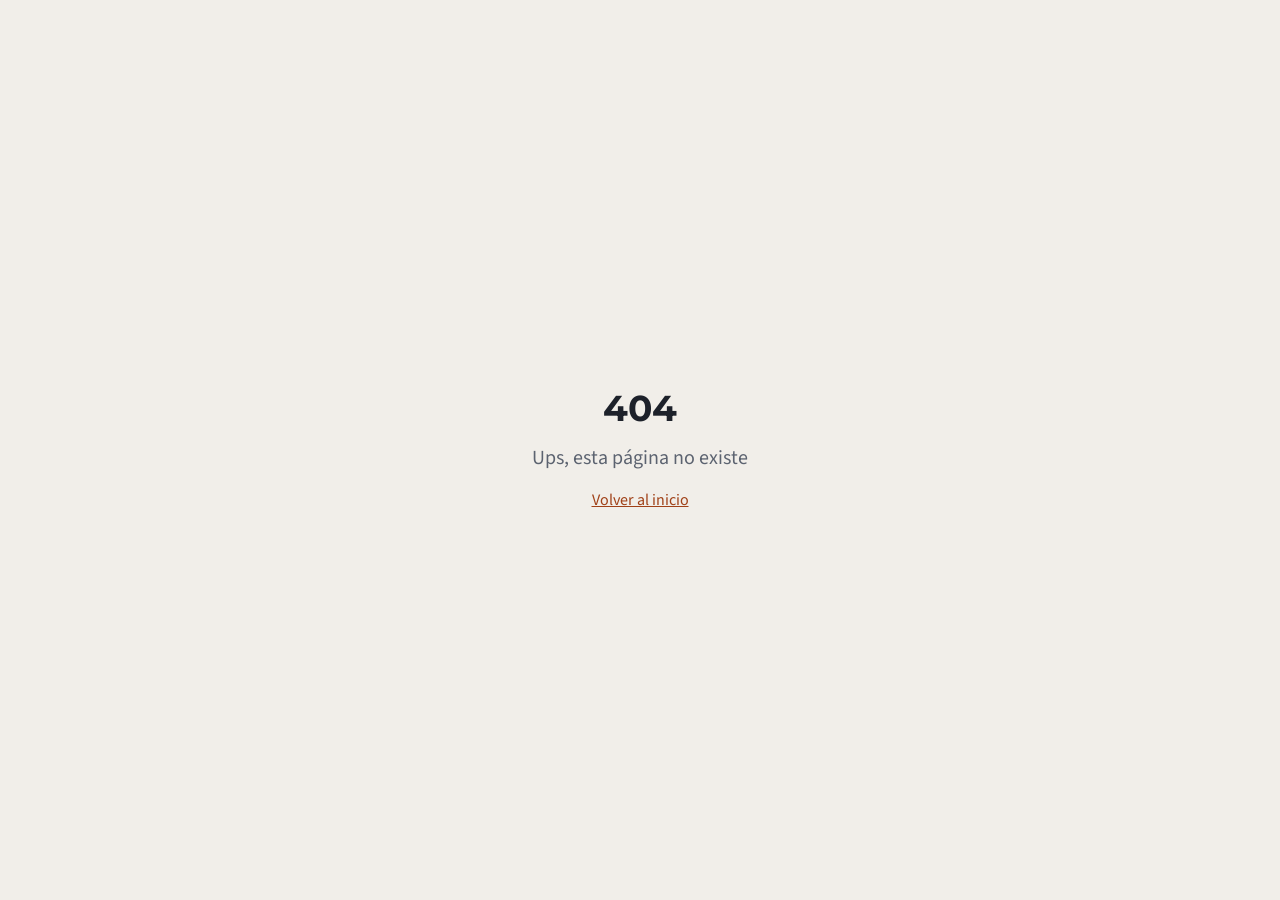
<file: index.html>
<!doctype html>
<html lang="es">
  <head>
    <meta charset="UTF-8" />
    <meta name="viewport" content="width=device-width, initial-scale=1.0" />
    <link rel="preconnect" href="https://fonts.googleapis.com" />
    <link rel="preconnect" href="https://fonts.gstatic.com" crossorigin />
    <link href="https://fonts.googleapis.com/css2?family=Montserrat:wght@500;600;700;800&family=Source+Sans+3:wght@400;500;600;700&display=swap" rel="stylesheet" />
    <title>Impulso Gym - Entrenamiento y Fitness en Madrid</title>
    <meta name="description" content="Transforma tu cuerpo en Impulso Gym. Entrenadores expertos, clases guiadas y planes flexibles para avanzar con fuerza y constancia." />
    <meta name="author" content="Impulso Gym" />
    <link rel="canonical" href="https://elevatetraining-site.vercel.app/" />

    <meta property="og:title" content="Impulso Gym - Entrenamiento y Fitness en Madrid" />
    <meta property="og:description" content="Transforma tu cuerpo en Impulso Gym. Entrenadores expertos, clases guiadas y planes flexibles para avanzar con fuerza y constancia." />
    <meta property="og:type" content="website" />
    <meta property="og:url" content="https://elevatetraining-site.vercel.app/" />
    <meta property="og:image" content="https://images.unsplash.com/photo-1534438327276-14e5300c3a48?w=1200&q=80" />

    <meta name="twitter:card" content="summary_large_image" />
    <meta name="twitter:title" content="Impulso Gym - Entrenamiento y Fitness en Madrid" />
    <meta name="twitter:description" content="Transforma tu cuerpo en Impulso Gym. Entrenadores expertos, clases guiadas y planes flexibles para avanzar con fuerza y constancia." />
    <meta name="twitter:image" content="https://images.unsplash.com/photo-1534438327276-14e5300c3a48?w=1200&q=80" />

    <script type="application/ld+json">
    {
      "@context": "https://schema.org",
      "@type": "LocalBusiness",
      "name": "Impulso Gym",
      "url": "https://elevatetraining-site.vercel.app/",
      "description": "Transforma tu cuerpo en Impulso Gym. Entrenadores expertos, clases guiadas y planes flexibles para avanzar con fuerza y constancia.",
      "image": "https://images.unsplash.com/photo-1534438327276-14e5300c3a48?w=1200&q=80",
      "address": {
        "@type": "PostalAddress",
        "streetAddress": "Calle Fitness, 45",
        "addressLocality": "Madrid",
        "addressRegion": "Madrid",
        "postalCode": "28001"
      },
      "telephone": "+34 91 123 4567",
      "openingHoursSpecification": [
        { "@type": "OpeningHoursSpecification", "dayOfWeek": ["Monday", "Tuesday", "Wednesday", "Thursday", "Friday"], "opens": "06:00", "closes": "22:00" },
        { "@type": "OpeningHoursSpecification", "dayOfWeek": ["Saturday", "Sunday"], "opens": "08:00", "closes": "20:00" }
      ]
    }
    </script>
    <script type="module" crossorigin src="/assets/index-DW9vQoBp.js?v=3"></script>
    <script defer src="/assets/ui-translations.js"></script>
    <script defer src="/assets/trainer-images.js"></script>
    <script defer src="/assets/premium-team.js"></script>
    <script defer src="/assets/premium-classes.js"></script>
    <script defer src="/assets/premium-faq.js"></script>
    <script defer src="/assets/premium-copy.js"></script>
    <script defer src="/assets/site-links.js"></script>
    <script defer src="/assets/section-animations.js"></script>
    <link rel="stylesheet" crossorigin href="/assets/index-B0RPhfny.css">
    <link rel="stylesheet" href="/assets/overrides.css">
    <link rel="stylesheet" href="/assets/premium-theme.css?v=2">
  </head>

  <body>
    <div id="root"></div>
  </body>
</html>
</file>
<file: assets/index-B0RPhfny.css>
@import"https://fonts.googleapis.com/css2?family=Bebas+Neue&family=DM+Sans:ital,opsz,wght@0,9..40,400;0,9..40,500;0,9..40,600;0,9..40,700&family=Inter:wght@300;400;500;600;700&display=swap";*,:before,:after{--tw-border-spacing-x: 0;--tw-border-spacing-y: 0;--tw-translate-x: 0;--tw-translate-y: 0;--tw-rotate: 0;--tw-skew-x: 0;--tw-skew-y: 0;--tw-scale-x: 1;--tw-scale-y: 1;--tw-pan-x: ;--tw-pan-y: ;--tw-pinch-zoom: ;--tw-scroll-snap-strictness: proximity;--tw-gradient-from-position: ;--tw-gradient-via-position: ;--tw-gradient-to-position: ;--tw-ordinal: ;--tw-slashed-zero: ;--tw-numeric-figure: ;--tw-numeric-spacing: ;--tw-numeric-fraction: ;--tw-ring-inset: ;--tw-ring-offset-width: 0px;--tw-ring-offset-color: #fff;--tw-ring-color: rgb(59 130 246 / .5);--tw-ring-offset-shadow: 0 0 #0000;--tw-ring-shadow: 0 0 #0000;--tw-shadow: 0 0 #0000;--tw-shadow-colored: 0 0 #0000;--tw-blur: ;--tw-brightness: ;--tw-contrast: ;--tw-grayscale: ;--tw-hue-rotate: ;--tw-invert: ;--tw-saturate: ;--tw-sepia: ;--tw-drop-shadow: ;--tw-backdrop-blur: ;--tw-backdrop-brightness: ;--tw-backdrop-contrast: ;--tw-backdrop-grayscale: ;--tw-backdrop-hue-rotate: ;--tw-backdrop-invert: ;--tw-backdrop-opacity: ;--tw-backdrop-saturate: ;--tw-backdrop-sepia: ;--tw-contain-size: ;--tw-contain-layout: ;--tw-contain-paint: ;--tw-contain-style: }::backdrop{--tw-border-spacing-x: 0;--tw-border-spacing-y: 0;--tw-translate-x: 0;--tw-translate-y: 0;--tw-rotate: 0;--tw-skew-x: 0;--tw-skew-y: 0;--tw-scale-x: 1;--tw-scale-y: 1;--tw-pan-x: ;--tw-pan-y: ;--tw-pinch-zoom: ;--tw-scroll-snap-strictness: proximity;--tw-gradient-from-position: ;--tw-gradient-via-position: ;--tw-gradient-to-position: ;--tw-ordinal: ;--tw-slashed-zero: ;--tw-numeric-figure: ;--tw-numeric-spacing: ;--tw-numeric-fraction: ;--tw-ring-inset: ;--tw-ring-offset-width: 0px;--tw-ring-offset-color: #fff;--tw-ring-color: rgb(59 130 246 / .5);--tw-ring-offset-shadow: 0 0 #0000;--tw-ring-shadow: 0 0 #0000;--tw-shadow: 0 0 #0000;--tw-shadow-colored: 0 0 #0000;--tw-blur: ;--tw-brightness: ;--tw-contrast: ;--tw-grayscale: ;--tw-hue-rotate: ;--tw-invert: ;--tw-saturate: ;--tw-sepia: ;--tw-drop-shadow: ;--tw-backdrop-blur: ;--tw-backdrop-brightness: ;--tw-backdrop-contrast: ;--tw-backdrop-grayscale: ;--tw-backdrop-hue-rotate: ;--tw-backdrop-invert: ;--tw-backdrop-opacity: ;--tw-backdrop-saturate: ;--tw-backdrop-sepia: ;--tw-contain-size: ;--tw-contain-layout: ;--tw-contain-paint: ;--tw-contain-style: }*,:before,:after{box-sizing:border-box;border-width:0;border-style:solid;border-color:#e5e7eb}:before,:after{--tw-content: ""}html,:host{line-height:1.5;-webkit-text-size-adjust:100%;-moz-tab-size:4;-o-tab-size:4;tab-size:4;font-family:Inter,sans-serif;font-feature-settings:normal;font-variation-settings:normal;-webkit-tap-highlight-color:transparent}body{margin:0;line-height:inherit}hr{height:0;color:inherit;border-top-width:1px}abbr:where([title]){-webkit-text-decoration:underline dotted;text-decoration:underline dotted}h1,h2,h3,h4,h5,h6{font-size:inherit;font-weight:inherit}a{color:inherit;text-decoration:inherit}b,strong{font-weight:bolder}code,kbd,samp,pre{font-family:ui-monospace,SFMono-Regular,Menlo,Monaco,Consolas,Liberation Mono,Courier New,monospace;font-feature-settings:normal;font-variation-settings:normal;font-size:1em}small{font-size:80%}sub,sup{font-size:75%;line-height:0;position:relative;vertical-align:baseline}sub{bottom:-.25em}sup{top:-.5em}table{text-indent:0;border-color:inherit;border-collapse:collapse}button,input,optgroup,select,textarea{font-family:inherit;font-feature-settings:inherit;font-variation-settings:inherit;font-size:100%;font-weight:inherit;line-height:inherit;letter-spacing:inherit;color:inherit;margin:0;padding:0}button,select{text-transform:none}button,input:where([type=button]),input:where([type=reset]),input:where([type=submit]){-webkit-appearance:button;background-color:transparent;background-image:none}:-moz-focusring{outline:auto}:-moz-ui-invalid{box-shadow:none}progress{vertical-align:baseline}::-webkit-inner-spin-button,::-webkit-outer-spin-button{height:auto}[type=search]{-webkit-appearance:textfield;outline-offset:-2px}::-webkit-search-decoration{-webkit-appearance:none}::-webkit-file-upload-button{-webkit-appearance:button;font:inherit}summary{display:list-item}blockquote,dl,dd,h1,h2,h3,h4,h5,h6,hr,figure,p,pre{margin:0}fieldset{margin:0;padding:0}legend{padding:0}ol,ul,menu{list-style:none;margin:0;padding:0}dialog{padding:0}textarea{resize:vertical}input::-moz-placeholder,textarea::-moz-placeholder{opacity:1;color:#9ca3af}input::placeholder,textarea::placeholder{opacity:1;color:#9ca3af}button,[role=button]{cursor:pointer}:disabled{cursor:default}img,svg,video,canvas,audio,iframe,embed,object{display:block;vertical-align:middle}img,video{max-width:100%;height:auto}[hidden]:where(:not([hidden=until-found])){display:none}:root{--background: 0 0% 7%;--foreground: 0 0% 95%;--card: 0 0% 10%;--card-foreground: 0 0% 95%;--popover: 0 0% 10%;--popover-foreground: 0 0% 95%;--primary: 38 92% 50%;--primary-foreground: 0 0% 5%;--accent-secondary: 174 62% 47%;--accent-secondary-foreground: 0 0% 5%;--secondary: 0 0% 14%;--secondary-foreground: 0 0% 95%;--muted: 0 0% 16%;--muted-foreground: 0 0% 60%;--accent: 38 92% 50%;--accent-foreground: 0 0% 5%;--destructive: 0 84% 60%;--destructive-foreground: 0 0% 95%;--border: 0 0% 18%;--input: 0 0% 18%;--ring: 38 92% 50%;--radius: .75rem;--glow-primary: 0 0 40px -8px hsl(38 92% 50% / .4);--sidebar-background: 0 0% 8%;--sidebar-foreground: 0 0% 95%;--sidebar-primary: 38 92% 50%;--sidebar-primary-foreground: 0 0% 5%;--sidebar-accent: 0 0% 14%;--sidebar-accent-foreground: 0 0% 95%;--sidebar-border: 0 0% 18%;--sidebar-ring: 38 92% 50%}*{border-color:hsl(var(--border))}body{background-color:hsl(var(--background));color:hsl(var(--foreground));font-family:Inter,sans-serif}html{scroll-behavior:smooth}@media (prefers-reduced-motion: reduce){html{scroll-behavior:auto}*,*:before,*:after{animation-duration:.01ms!important;animation-iteration-count:1!important;transition-duration:.01ms!important}}a:focus-visible,button:focus-visible{outline:2px solid hsl(var(--ring));outline-offset:2px}.container{width:100%;margin-right:auto;margin-left:auto;padding-right:2rem;padding-left:2rem}@media (min-width: 1400px){.container{max-width:1400px}}.glass-card{border-radius:.75rem;border-width:1px;border-color:hsl(var(--border) / .5);background-color:hsl(var(--card) / .6);--tw-shadow: 0 10px 15px -3px rgb(0 0 0 / .1), 0 4px 6px -4px rgb(0 0 0 / .1);--tw-shadow-colored: 0 10px 15px -3px var(--tw-shadow-color), 0 4px 6px -4px var(--tw-shadow-color);box-shadow:var(--tw-ring-offset-shadow, 0 0 #0000),var(--tw-ring-shadow, 0 0 #0000),var(--tw-shadow);--tw-backdrop-blur: blur(12px);-webkit-backdrop-filter:var(--tw-backdrop-blur) var(--tw-backdrop-brightness) var(--tw-backdrop-contrast) var(--tw-backdrop-grayscale) var(--tw-backdrop-hue-rotate) var(--tw-backdrop-invert) var(--tw-backdrop-opacity) var(--tw-backdrop-saturate) var(--tw-backdrop-sepia);backdrop-filter:var(--tw-backdrop-blur) var(--tw-backdrop-brightness) var(--tw-backdrop-contrast) var(--tw-backdrop-grayscale) var(--tw-backdrop-hue-rotate) var(--tw-backdrop-invert) var(--tw-backdrop-opacity) var(--tw-backdrop-saturate) var(--tw-backdrop-sepia)}.hover-lift{transition-property:all;transition-timing-function:cubic-bezier(.4,0,.2,1);transition-duration:.3s;animation-duration:.3s}.hover-lift:hover{--tw-translate-y: -.5rem;transform:translate(var(--tw-translate-x),var(--tw-translate-y)) rotate(var(--tw-rotate)) skew(var(--tw-skew-x)) skewY(var(--tw-skew-y)) scaleX(var(--tw-scale-x)) scaleY(var(--tw-scale-y));--tw-shadow: 0 20px 25px -5px rgb(0 0 0 / .1), 0 8px 10px -6px rgb(0 0 0 / .1);--tw-shadow-colored: 0 20px 25px -5px var(--tw-shadow-color), 0 8px 10px -6px var(--tw-shadow-color);box-shadow:var(--tw-ring-offset-shadow, 0 0 #0000),var(--tw-ring-shadow, 0 0 #0000),var(--tw-shadow);--tw-shadow-color: hsl(var(--primary) / .1);--tw-shadow: var(--tw-shadow-colored)}.section-divider{height:3px;background:linear-gradient(90deg,transparent 0%,hsl(var(--primary) / .4) 20%,hsl(var(--accent-secondary) / .5) 50%,hsl(var(--primary) / .4) 80%,transparent 100%);opacity:.8}.btn-glow{box-shadow:var(--glow-primary)}.btn-glow:hover{box-shadow:0 0 50px -6px hsl(var(--primary) / .5)}.sr-only{position:absolute;width:1px;height:1px;padding:0;margin:-1px;overflow:hidden;clip:rect(0,0,0,0);white-space:nowrap;border-width:0}.pointer-events-none{pointer-events:none}.pointer-events-auto{pointer-events:auto}.visible{visibility:visible}.invisible{visibility:hidden}.fixed{position:fixed}.absolute{position:absolute}.relative{position:relative}.inset-0{top:0;right:0;bottom:0;left:0}.inset-x-0{left:0;right:0}.inset-y-0{top:0;bottom:0}.-bottom-12{bottom:-3rem}.-left-12{left:-3rem}.-right-12{right:-3rem}.-top-12{top:-3rem}.-top-3\.5{top:-.875rem}.bottom-0{bottom:0}.left-0{left:0}.left-1{left:.25rem}.left-1\/2{left:50%}.left-2{left:.5rem}.left-\[50\%\]{left:50%}.right-0{right:0}.right-1{right:.25rem}.right-2{right:.5rem}.right-3{right:.75rem}.right-4{right:1rem}.top-0{top:0}.top-1\.5{top:.375rem}.top-1\/2{top:50%}.top-2{top:.5rem}.top-3\.5{top:.875rem}.top-4{top:1rem}.top-\[1px\]{top:1px}.top-\[50\%\]{top:50%}.top-\[60\%\]{top:60%}.top-full{top:100%}.z-10{z-index:10}.z-20{z-index:20}.z-50{z-index:50}.z-\[100\]{z-index:100}.z-\[1\]{z-index:1}.-mx-1{margin-left:-.25rem;margin-right:-.25rem}.mx-2{margin-left:.5rem;margin-right:.5rem}.mx-3\.5{margin-left:.875rem;margin-right:.875rem}.mx-auto{margin-left:auto;margin-right:auto}.my-0\.5{margin-top:.125rem;margin-bottom:.125rem}.my-1{margin-top:.25rem;margin-bottom:.25rem}.-ml-4{margin-left:-1rem}.-mt-4{margin-top:-1rem}.mb-1{margin-bottom:.25rem}.mb-10{margin-bottom:2.5rem}.mb-12{margin-bottom:3rem}.mb-16{margin-bottom:4rem}.mb-2{margin-bottom:.5rem}.mb-3{margin-bottom:.75rem}.mb-4{margin-bottom:1rem}.mb-5{margin-bottom:1.25rem}.mb-6{margin-bottom:1.5rem}.mb-8{margin-bottom:2rem}.ml-1{margin-left:.25rem}.ml-auto{margin-left:auto}.mr-2{margin-right:.5rem}.mt-0\.5{margin-top:.125rem}.mt-1{margin-top:.25rem}.mt-1\.5{margin-top:.375rem}.mt-12{margin-top:3rem}.mt-2{margin-top:.5rem}.mt-24{margin-top:6rem}.mt-4{margin-top:1rem}.mt-8{margin-top:2rem}.mt-auto{margin-top:auto}.block{display:block}.flex{display:flex}.inline-flex{display:inline-flex}.table{display:table}.grid{display:grid}.hidden{display:none}.aspect-\[16\/10\]{aspect-ratio:16/10}.aspect-\[3\/4\]{aspect-ratio:3/4}.aspect-square{aspect-ratio:1 / 1}.aspect-video{aspect-ratio:16 / 9}.size-4{width:1rem;height:1rem}.h-1\.5{height:.375rem}.h-10{height:2.5rem}.h-11{height:2.75rem}.h-12{height:3rem}.h-14{height:3.5rem}.h-16{height:4rem}.h-2{height:.5rem}.h-2\.5{height:.625rem}.h-3{height:.75rem}.h-3\.5{height:.875rem}.h-4{height:1rem}.h-5{height:1.25rem}.h-6{height:1.5rem}.h-7{height:1.75rem}.h-8{height:2rem}.h-9{height:2.25rem}.h-\[1px\]{height:1px}.h-\[var\(--radix-navigation-menu-viewport-height\)\]{height:var(--radix-navigation-menu-viewport-height)}.h-\[var\(--radix-select-trigger-height\)\]{height:var(--radix-select-trigger-height)}.h-auto{height:auto}.h-full{height:100%}.h-px{height:1px}.h-svh{height:100svh}.max-h-0{max-height:0px}.max-h-96{max-height:24rem}.max-h-\[300px\]{max-height:300px}.max-h-\[80vh\]{max-height:80vh}.max-h-screen{max-height:100vh}.min-h-0{min-height:0px}.min-h-\[44px\]{min-height:44px}.min-h-\[80px\]{min-height:80px}.min-h-screen{min-height:100vh}.min-h-svh{min-height:100svh}.w-0{width:0px}.w-1{width:.25rem}.w-10{width:2.5rem}.w-11{width:2.75rem}.w-14{width:3.5rem}.w-2{width:.5rem}.w-2\.5{width:.625rem}.w-3{width:.75rem}.w-3\.5{width:.875rem}.w-3\/4{width:75%}.w-4{width:1rem}.w-5{width:1.25rem}.w-6{width:1.5rem}.w-64{width:16rem}.w-7{width:1.75rem}.w-72{width:18rem}.w-8{width:2rem}.w-9{width:2.25rem}.w-\[--sidebar-width\]{width:var(--sidebar-width)}.w-\[100px\]{width:100px}.w-\[1px\]{width:1px}.w-\[85vw\]{width:85vw}.w-auto{width:auto}.w-full{width:100%}.w-max{width:-moz-max-content;width:max-content}.w-px{width:1px}.min-w-0{min-width:0px}.min-w-5{min-width:1.25rem}.min-w-\[12rem\]{min-width:12rem}.min-w-\[44px\]{min-width:44px}.min-w-\[8rem\]{min-width:8rem}.min-w-\[var\(--radix-select-trigger-width\)\]{min-width:var(--radix-select-trigger-width)}.max-w-2xl{max-width:42rem}.max-w-6xl{max-width:72rem}.max-w-\[--skeleton-width\]{max-width:var(--skeleton-width)}.max-w-lg{max-width:32rem}.max-w-max{max-width:-moz-max-content;max-width:max-content}.max-w-xl{max-width:36rem}.flex-1{flex:1 1 0%}.flex-shrink-0,.shrink-0{flex-shrink:0}.grow{flex-grow:1}.grow-0{flex-grow:0}.basis-full{flex-basis:100%}.caption-bottom{caption-side:bottom}.border-collapse{border-collapse:collapse}.-translate-x-1\/2{--tw-translate-x: -50%;transform:translate(var(--tw-translate-x),var(--tw-translate-y)) rotate(var(--tw-rotate)) skew(var(--tw-skew-x)) skewY(var(--tw-skew-y)) scaleX(var(--tw-scale-x)) scaleY(var(--tw-scale-y))}.-translate-x-px{--tw-translate-x: -1px;transform:translate(var(--tw-translate-x),var(--tw-translate-y)) rotate(var(--tw-rotate)) skew(var(--tw-skew-x)) skewY(var(--tw-skew-y)) scaleX(var(--tw-scale-x)) scaleY(var(--tw-scale-y))}.-translate-y-1\/2{--tw-translate-y: -50%;transform:translate(var(--tw-translate-x),var(--tw-translate-y)) rotate(var(--tw-rotate)) skew(var(--tw-skew-x)) skewY(var(--tw-skew-y)) scaleX(var(--tw-scale-x)) scaleY(var(--tw-scale-y))}.translate-x-\[-50\%\]{--tw-translate-x: -50%;transform:translate(var(--tw-translate-x),var(--tw-translate-y)) rotate(var(--tw-rotate)) skew(var(--tw-skew-x)) skewY(var(--tw-skew-y)) scaleX(var(--tw-scale-x)) scaleY(var(--tw-scale-y))}.translate-x-px{--tw-translate-x: 1px;transform:translate(var(--tw-translate-x),var(--tw-translate-y)) rotate(var(--tw-rotate)) skew(var(--tw-skew-x)) skewY(var(--tw-skew-y)) scaleX(var(--tw-scale-x)) scaleY(var(--tw-scale-y))}.translate-y-\[-50\%\]{--tw-translate-y: -50%;transform:translate(var(--tw-translate-x),var(--tw-translate-y)) rotate(var(--tw-rotate)) skew(var(--tw-skew-x)) skewY(var(--tw-skew-y)) scaleX(var(--tw-scale-x)) scaleY(var(--tw-scale-y))}.rotate-45{--tw-rotate: 45deg;transform:translate(var(--tw-translate-x),var(--tw-translate-y)) rotate(var(--tw-rotate)) skew(var(--tw-skew-x)) skewY(var(--tw-skew-y)) scaleX(var(--tw-scale-x)) scaleY(var(--tw-scale-y))}.rotate-90{--tw-rotate: 90deg;transform:translate(var(--tw-translate-x),var(--tw-translate-y)) rotate(var(--tw-rotate)) skew(var(--tw-skew-x)) skewY(var(--tw-skew-y)) scaleX(var(--tw-scale-x)) scaleY(var(--tw-scale-y))}.transform{transform:translate(var(--tw-translate-x),var(--tw-translate-y)) rotate(var(--tw-rotate)) skew(var(--tw-skew-x)) skewY(var(--tw-skew-y)) scaleX(var(--tw-scale-x)) scaleY(var(--tw-scale-y))}@keyframes fade-in{0%{opacity:0;transform:translateY(20px)}to{opacity:1;transform:translateY(0)}}.animate-fade-in{animation:fade-in .6s ease-out both}@keyframes pulse{50%{opacity:.5}}.animate-pulse{animation:pulse 2s cubic-bezier(.4,0,.6,1) infinite}.cursor-default{cursor:default}.cursor-pointer{cursor:pointer}.touch-none{touch-action:none}.select-none{-webkit-user-select:none;-moz-user-select:none;user-select:none}.resize-none{resize:none}.snap-x{scroll-snap-type:x var(--tw-scroll-snap-strictness)}.snap-mandatory{--tw-scroll-snap-strictness: mandatory}.snap-center{scroll-snap-align:center}.list-none{list-style-type:none}.grid-cols-1{grid-template-columns:repeat(1,minmax(0,1fr))}.flex-row{flex-direction:row}.flex-col{flex-direction:column}.flex-col-reverse{flex-direction:column-reverse}.flex-wrap{flex-wrap:wrap}.items-start{align-items:flex-start}.items-end{align-items:flex-end}.items-center{align-items:center}.items-baseline{align-items:baseline}.items-stretch{align-items:stretch}.justify-center{justify-content:center}.justify-between{justify-content:space-between}.gap-0\.5{gap:.125rem}.gap-1{gap:.25rem}.gap-1\.5{gap:.375rem}.gap-2{gap:.5rem}.gap-3{gap:.75rem}.gap-4{gap:1rem}.gap-6{gap:1.5rem}.gap-8{gap:2rem}.-space-x-3>:not([hidden])~:not([hidden]){--tw-space-x-reverse: 0;margin-right:calc(-.75rem * var(--tw-space-x-reverse));margin-left:calc(-.75rem * calc(1 - var(--tw-space-x-reverse)))}.space-x-1>:not([hidden])~:not([hidden]){--tw-space-x-reverse: 0;margin-right:calc(.25rem * var(--tw-space-x-reverse));margin-left:calc(.25rem * calc(1 - var(--tw-space-x-reverse)))}.space-x-4>:not([hidden])~:not([hidden]){--tw-space-x-reverse: 0;margin-right:calc(1rem * var(--tw-space-x-reverse));margin-left:calc(1rem * calc(1 - var(--tw-space-x-reverse)))}.space-y-1>:not([hidden])~:not([hidden]){--tw-space-y-reverse: 0;margin-top:calc(.25rem * calc(1 - var(--tw-space-y-reverse)));margin-bottom:calc(.25rem * var(--tw-space-y-reverse))}.space-y-1\.5>:not([hidden])~:not([hidden]){--tw-space-y-reverse: 0;margin-top:calc(.375rem * calc(1 - var(--tw-space-y-reverse)));margin-bottom:calc(.375rem * var(--tw-space-y-reverse))}.space-y-2>:not([hidden])~:not([hidden]){--tw-space-y-reverse: 0;margin-top:calc(.5rem * calc(1 - var(--tw-space-y-reverse)));margin-bottom:calc(.5rem * var(--tw-space-y-reverse))}.space-y-3>:not([hidden])~:not([hidden]){--tw-space-y-reverse: 0;margin-top:calc(.75rem * calc(1 - var(--tw-space-y-reverse)));margin-bottom:calc(.75rem * var(--tw-space-y-reverse))}.space-y-4>:not([hidden])~:not([hidden]){--tw-space-y-reverse: 0;margin-top:calc(1rem * calc(1 - var(--tw-space-y-reverse)));margin-bottom:calc(1rem * var(--tw-space-y-reverse))}.overflow-auto{overflow:auto}.overflow-hidden{overflow:hidden}.overflow-x-auto{overflow-x:auto}.overflow-y-auto{overflow-y:auto}.overflow-x-hidden{overflow-x:hidden}.whitespace-nowrap{white-space:nowrap}.break-words{overflow-wrap:break-word}.rounded{border-radius:.25rem}.rounded-\[2px\]{border-radius:2px}.rounded-\[inherit\]{border-radius:inherit}.rounded-full{border-radius:9999px}.rounded-lg{border-radius:var(--radius)}.rounded-md{border-radius:calc(var(--radius) - 2px)}.rounded-sm{border-radius:calc(var(--radius) - 4px)}.rounded-xl{border-radius:.75rem}.rounded-t-\[10px\]{border-top-left-radius:10px;border-top-right-radius:10px}.rounded-tl-sm{border-top-left-radius:calc(var(--radius) - 4px)}.border{border-width:1px}.border-2{border-width:2px}.border-\[1\.5px\]{border-width:1.5px}.border-y{border-top-width:1px;border-bottom-width:1px}.border-b{border-bottom-width:1px}.border-l{border-left-width:1px}.border-r{border-right-width:1px}.border-t{border-top-width:1px}.border-dashed{border-style:dashed}.border-\[--color-border\]{border-color:var(--color-border)}.border-background{border-color:hsl(var(--background))}.border-border{border-color:hsl(var(--border))}.border-border\/30{border-color:hsl(var(--border) / .3)}.border-border\/40{border-color:hsl(var(--border) / .4)}.border-border\/50{border-color:hsl(var(--border) / .5)}.border-border\/60{border-color:hsl(var(--border) / .6)}.border-destructive{border-color:hsl(var(--destructive))}.border-destructive\/50{border-color:hsl(var(--destructive) / .5)}.border-input{border-color:hsl(var(--input))}.border-primary{border-color:hsl(var(--primary))}.border-primary\/60{border-color:hsl(var(--primary) / .6)}.border-sidebar-border{border-color:hsl(var(--sidebar-border))}.border-transparent{border-color:transparent}.border-l-transparent{border-left-color:transparent}.border-t-transparent{border-top-color:transparent}.bg-\[--color-bg\]{background-color:var(--color-bg)}.bg-accent{background-color:hsl(var(--accent))}.bg-accent-secondary\/15{background-color:hsl(var(--accent-secondary) / .15)}.bg-background{background-color:hsl(var(--background))}.bg-background\/80{background-color:hsl(var(--background) / .8)}.bg-background\/95{background-color:hsl(var(--background) / .95)}.bg-black\/80{background-color:#000c}.bg-border{background-color:hsl(var(--border))}.bg-card{background-color:hsl(var(--card))}.bg-destructive{background-color:hsl(var(--destructive))}.bg-foreground{background-color:hsl(var(--foreground))}.bg-muted{background-color:hsl(var(--muted))}.bg-muted\/50{background-color:hsl(var(--muted) / .5)}.bg-popover{background-color:hsl(var(--popover))}.bg-primary{background-color:hsl(var(--primary))}.bg-primary\/10{background-color:hsl(var(--primary) / .1)}.bg-primary\/15{background-color:hsl(var(--primary) / .15)}.bg-secondary{background-color:hsl(var(--secondary))}.bg-secondary\/30{background-color:hsl(var(--secondary) / .3)}.bg-sidebar{background-color:hsl(var(--sidebar-background))}.bg-sidebar-border{background-color:hsl(var(--sidebar-border))}.bg-transparent{background-color:transparent}.bg-gradient-to-b{background-image:linear-gradient(to bottom,var(--tw-gradient-stops))}.bg-gradient-to-t{background-image:linear-gradient(to top,var(--tw-gradient-stops))}.from-background\/70{--tw-gradient-from: hsl(var(--background) / .7) var(--tw-gradient-from-position);--tw-gradient-to: hsl(var(--background) / 0) var(--tw-gradient-to-position);--tw-gradient-stops: var(--tw-gradient-from), var(--tw-gradient-to)}.from-background\/75{--tw-gradient-from: hsl(var(--background) / .75) var(--tw-gradient-from-position);--tw-gradient-to: hsl(var(--background) / 0) var(--tw-gradient-to-position);--tw-gradient-stops: var(--tw-gradient-from), var(--tw-gradient-to)}.from-background\/90{--tw-gradient-from: hsl(var(--background) / .9) var(--tw-gradient-from-position);--tw-gradient-to: hsl(var(--background) / 0) var(--tw-gradient-to-position);--tw-gradient-stops: var(--tw-gradient-from), var(--tw-gradient-to)}.via-background\/20{--tw-gradient-to: hsl(var(--background) / 0) var(--tw-gradient-to-position);--tw-gradient-stops: var(--tw-gradient-from), hsl(var(--background) / .2) var(--tw-gradient-via-position), var(--tw-gradient-to)}.via-background\/80{--tw-gradient-to: hsl(var(--background) / 0) var(--tw-gradient-to-position);--tw-gradient-stops: var(--tw-gradient-from), hsl(var(--background) / .8) var(--tw-gradient-via-position), var(--tw-gradient-to)}.via-background\/85{--tw-gradient-to: hsl(var(--background) / 0) var(--tw-gradient-to-position);--tw-gradient-stops: var(--tw-gradient-from), hsl(var(--background) / .85) var(--tw-gradient-via-position), var(--tw-gradient-to)}.to-background\/95{--tw-gradient-to: hsl(var(--background) / .95) var(--tw-gradient-to-position)}.to-transparent{--tw-gradient-to: transparent var(--tw-gradient-to-position)}.bg-cover{background-size:cover}.bg-center{background-position:center}.fill-current{fill:currentColor}.fill-muted\/30{fill:hsl(var(--muted) / .3)}.fill-primary{fill:hsl(var(--primary))}.object-cover{-o-object-fit:cover;object-fit:cover}.p-0{padding:0}.p-1{padding:.25rem}.p-2{padding:.5rem}.p-3{padding:.75rem}.p-4{padding:1rem}.p-6{padding:1.5rem}.p-8{padding:2rem}.p-\[1px\]{padding:1px}.px-1{padding-left:.25rem;padding-right:.25rem}.px-10{padding-left:2.5rem;padding-right:2.5rem}.px-2{padding-left:.5rem;padding-right:.5rem}.px-2\.5{padding-left:.625rem;padding-right:.625rem}.px-3{padding-left:.75rem;padding-right:.75rem}.px-4{padding-left:1rem;padding-right:1rem}.px-5{padding-left:1.25rem;padding-right:1.25rem}.px-8{padding-left:2rem;padding-right:2rem}.py-0\.5{padding-top:.125rem;padding-bottom:.125rem}.py-1{padding-top:.25rem;padding-bottom:.25rem}.py-1\.5{padding-top:.375rem;padding-bottom:.375rem}.py-12{padding-top:3rem;padding-bottom:3rem}.py-2{padding-top:.5rem;padding-bottom:.5rem}.py-24{padding-top:6rem;padding-bottom:6rem}.py-3{padding-top:.75rem;padding-bottom:.75rem}.py-4{padding-top:1rem;padding-bottom:1rem}.py-6{padding-top:1.5rem;padding-bottom:1.5rem}.pb-2{padding-bottom:.5rem}.pb-3{padding-bottom:.75rem}.pb-4{padding-bottom:1rem}.pl-2\.5{padding-left:.625rem}.pl-4{padding-left:1rem}.pl-8{padding-left:2rem}.pr-2{padding-right:.5rem}.pr-2\.5{padding-right:.625rem}.pr-8{padding-right:2rem}.pt-0{padding-top:0}.pt-1{padding-top:.25rem}.pt-2{padding-top:.5rem}.pt-20{padding-top:5rem}.pt-3{padding-top:.75rem}.pt-4{padding-top:1rem}.pt-6{padding-top:1.5rem}.text-left{text-align:left}.text-center{text-align:center}.align-middle{vertical-align:middle}.font-display{font-family:Bebas Neue,sans-serif}.font-heading{font-family:DM Sans,sans-serif}.font-mono{font-family:ui-monospace,SFMono-Regular,Menlo,Monaco,Consolas,Liberation Mono,Courier New,monospace}.text-2xl{font-size:1.5rem;line-height:2rem}.text-4xl{font-size:2.25rem;line-height:2.5rem}.text-5xl{font-size:3rem;line-height:1}.text-\[0\.8rem\]{font-size:.8rem}.text-\[10px\]{font-size:10px}.text-base{font-size:1rem;line-height:1.5rem}.text-lg{font-size:1.125rem;line-height:1.75rem}.text-sm{font-size:.875rem;line-height:1.25rem}.text-xl{font-size:1.25rem;line-height:1.75rem}.text-xs{font-size:.75rem;line-height:1rem}.font-bold{font-weight:700}.font-medium{font-weight:500}.font-normal{font-weight:400}.font-semibold{font-weight:600}.italic{font-style:italic}.tabular-nums{--tw-numeric-spacing: tabular-nums;font-variant-numeric:var(--tw-ordinal) var(--tw-slashed-zero) var(--tw-numeric-figure) var(--tw-numeric-spacing) var(--tw-numeric-fraction)}.leading-none{line-height:1}.tracking-tight{letter-spacing:-.025em}.tracking-wider{letter-spacing:.05em}.tracking-widest{letter-spacing:.1em}.text-accent-foreground{color:hsl(var(--accent-foreground))}.text-accent-secondary{color:hsl(var(--accent-secondary))}.text-card-foreground{color:hsl(var(--card-foreground))}.text-current{color:currentColor}.text-destructive{color:hsl(var(--destructive))}.text-destructive-foreground{color:hsl(var(--destructive-foreground))}.text-foreground{color:hsl(var(--foreground))}.text-foreground\/50{color:hsl(var(--foreground) / .5)}.text-foreground\/80{color:hsl(var(--foreground) / .8)}.text-muted-foreground{color:hsl(var(--muted-foreground))}.text-muted-foreground\/80{color:hsl(var(--muted-foreground) / .8)}.text-muted\/30{color:hsl(var(--muted) / .3)}.text-popover-foreground{color:hsl(var(--popover-foreground))}.text-primary{color:hsl(var(--primary))}.text-primary-foreground{color:hsl(var(--primary-foreground))}.text-secondary-foreground{color:hsl(var(--secondary-foreground))}.text-sidebar-foreground{color:hsl(var(--sidebar-foreground))}.text-sidebar-foreground\/70{color:hsl(var(--sidebar-foreground) / .7)}.underline{text-decoration-line:underline}.underline-offset-4{text-underline-offset:4px}.opacity-0{opacity:0}.opacity-100{opacity:1}.opacity-50{opacity:.5}.opacity-60{opacity:.6}.opacity-70{opacity:.7}.opacity-90{opacity:.9}.shadow-2xl{--tw-shadow: 0 25px 50px -12px rgb(0 0 0 / .25);--tw-shadow-colored: 0 25px 50px -12px var(--tw-shadow-color);box-shadow:var(--tw-ring-offset-shadow, 0 0 #0000),var(--tw-ring-shadow, 0 0 #0000),var(--tw-shadow)}.shadow-\[0_0_0_1px_hsl\(var\(--sidebar-border\)\)\]{--tw-shadow: 0 0 0 1px hsl(var(--sidebar-border));--tw-shadow-colored: 0 0 0 1px var(--tw-shadow-color);box-shadow:var(--tw-ring-offset-shadow, 0 0 #0000),var(--tw-ring-shadow, 0 0 #0000),var(--tw-shadow)}.shadow-lg{--tw-shadow: 0 10px 15px -3px rgb(0 0 0 / .1), 0 4px 6px -4px rgb(0 0 0 / .1);--tw-shadow-colored: 0 10px 15px -3px var(--tw-shadow-color), 0 4px 6px -4px var(--tw-shadow-color);box-shadow:var(--tw-ring-offset-shadow, 0 0 #0000),var(--tw-ring-shadow, 0 0 #0000),var(--tw-shadow)}.shadow-md{--tw-shadow: 0 4px 6px -1px rgb(0 0 0 / .1), 0 2px 4px -2px rgb(0 0 0 / .1);--tw-shadow-colored: 0 4px 6px -1px var(--tw-shadow-color), 0 2px 4px -2px var(--tw-shadow-color);box-shadow:var(--tw-ring-offset-shadow, 0 0 #0000),var(--tw-ring-shadow, 0 0 #0000),var(--tw-shadow)}.shadow-none{--tw-shadow: 0 0 #0000;--tw-shadow-colored: 0 0 #0000;box-shadow:var(--tw-ring-offset-shadow, 0 0 #0000),var(--tw-ring-shadow, 0 0 #0000),var(--tw-shadow)}.shadow-sm{--tw-shadow: 0 1px 2px 0 rgb(0 0 0 / .05);--tw-shadow-colored: 0 1px 2px 0 var(--tw-shadow-color);box-shadow:var(--tw-ring-offset-shadow, 0 0 #0000),var(--tw-ring-shadow, 0 0 #0000),var(--tw-shadow)}.shadow-xl{--tw-shadow: 0 20px 25px -5px rgb(0 0 0 / .1), 0 8px 10px -6px rgb(0 0 0 / .1);--tw-shadow-colored: 0 20px 25px -5px var(--tw-shadow-color), 0 8px 10px -6px var(--tw-shadow-color);box-shadow:var(--tw-ring-offset-shadow, 0 0 #0000),var(--tw-ring-shadow, 0 0 #0000),var(--tw-shadow)}.shadow-primary\/10{--tw-shadow-color: hsl(var(--primary) / .1);--tw-shadow: var(--tw-shadow-colored)}.outline-none{outline:2px solid transparent;outline-offset:2px}.outline{outline-style:solid}.ring-0{--tw-ring-offset-shadow: var(--tw-ring-inset) 0 0 0 var(--tw-ring-offset-width) var(--tw-ring-offset-color);--tw-ring-shadow: var(--tw-ring-inset) 0 0 0 calc(0px + var(--tw-ring-offset-width)) var(--tw-ring-color);box-shadow:var(--tw-ring-offset-shadow),var(--tw-ring-shadow),var(--tw-shadow, 0 0 #0000)}.ring-2{--tw-ring-offset-shadow: var(--tw-ring-inset) 0 0 0 var(--tw-ring-offset-width) var(--tw-ring-offset-color);--tw-ring-shadow: var(--tw-ring-inset) 0 0 0 calc(2px + var(--tw-ring-offset-width)) var(--tw-ring-color);box-shadow:var(--tw-ring-offset-shadow),var(--tw-ring-shadow),var(--tw-shadow, 0 0 #0000)}.ring-ring{--tw-ring-color: hsl(var(--ring))}.ring-sidebar-ring{--tw-ring-color: hsl(var(--sidebar-ring))}.ring-offset-background{--tw-ring-offset-color: hsl(var(--background))}.blur{--tw-blur: blur(8px);filter:var(--tw-blur) var(--tw-brightness) var(--tw-contrast) var(--tw-grayscale) var(--tw-hue-rotate) var(--tw-invert) var(--tw-saturate) var(--tw-sepia) var(--tw-drop-shadow)}.filter{filter:var(--tw-blur) var(--tw-brightness) var(--tw-contrast) var(--tw-grayscale) var(--tw-hue-rotate) var(--tw-invert) var(--tw-saturate) var(--tw-sepia) var(--tw-drop-shadow)}.backdrop-blur-lg{--tw-backdrop-blur: blur(16px);-webkit-backdrop-filter:var(--tw-backdrop-blur) var(--tw-backdrop-brightness) var(--tw-backdrop-contrast) var(--tw-backdrop-grayscale) var(--tw-backdrop-hue-rotate) var(--tw-backdrop-invert) var(--tw-backdrop-opacity) var(--tw-backdrop-saturate) var(--tw-backdrop-sepia);backdrop-filter:var(--tw-backdrop-blur) var(--tw-backdrop-brightness) var(--tw-backdrop-contrast) var(--tw-backdrop-grayscale) var(--tw-backdrop-hue-rotate) var(--tw-backdrop-invert) var(--tw-backdrop-opacity) var(--tw-backdrop-saturate) var(--tw-backdrop-sepia)}.transition{transition-property:color,background-color,border-color,text-decoration-color,fill,stroke,opacity,box-shadow,transform,filter,-webkit-backdrop-filter;transition-property:color,background-color,border-color,text-decoration-color,fill,stroke,opacity,box-shadow,transform,filter,backdrop-filter;transition-property:color,background-color,border-color,text-decoration-color,fill,stroke,opacity,box-shadow,transform,filter,backdrop-filter,-webkit-backdrop-filter;transition-timing-function:cubic-bezier(.4,0,.2,1);transition-duration:.15s}.transition-\[left\,right\,width\]{transition-property:left,right,width;transition-timing-function:cubic-bezier(.4,0,.2,1);transition-duration:.15s}.transition-\[margin\,opa\]{transition-property:margin,opa;transition-timing-function:cubic-bezier(.4,0,.2,1);transition-duration:.15s}.transition-\[width\,height\,padding\]{transition-property:width,height,padding;transition-timing-function:cubic-bezier(.4,0,.2,1);transition-duration:.15s}.transition-\[width\]{transition-property:width;transition-timing-function:cubic-bezier(.4,0,.2,1);transition-duration:.15s}.transition-all{transition-property:all;transition-timing-function:cubic-bezier(.4,0,.2,1);transition-duration:.15s}.transition-colors{transition-property:color,background-color,border-color,text-decoration-color,fill,stroke;transition-timing-function:cubic-bezier(.4,0,.2,1);transition-duration:.15s}.transition-opacity{transition-property:opacity;transition-timing-function:cubic-bezier(.4,0,.2,1);transition-duration:.15s}.transition-transform{transition-property:transform;transition-timing-function:cubic-bezier(.4,0,.2,1);transition-duration:.15s}.duration-1000{transition-duration:1s}.duration-150{transition-duration:.15s}.duration-200{transition-duration:.2s}.duration-300{transition-duration:.3s}.ease-in-out{transition-timing-function:cubic-bezier(.4,0,.2,1)}.ease-linear{transition-timing-function:linear}.ease-out{transition-timing-function:cubic-bezier(0,0,.2,1)}@keyframes enter{0%{opacity:var(--tw-enter-opacity, 1);transform:translate3d(var(--tw-enter-translate-x, 0),var(--tw-enter-translate-y, 0),0) scale3d(var(--tw-enter-scale, 1),var(--tw-enter-scale, 1),var(--tw-enter-scale, 1)) rotate(var(--tw-enter-rotate, 0))}}@keyframes exit{to{opacity:var(--tw-exit-opacity, 1);transform:translate3d(var(--tw-exit-translate-x, 0),var(--tw-exit-translate-y, 0),0) scale3d(var(--tw-exit-scale, 1),var(--tw-exit-scale, 1),var(--tw-exit-scale, 1)) rotate(var(--tw-exit-rotate, 0))}}.animate-in{animation-name:enter;animation-duration:.15s;--tw-enter-opacity: initial;--tw-enter-scale: initial;--tw-enter-rotate: initial;--tw-enter-translate-x: initial;--tw-enter-translate-y: initial}.fade-in-0{--tw-enter-opacity: 0}.fade-in-80{--tw-enter-opacity: .8}.zoom-in-95{--tw-enter-scale: .95}.duration-1000{animation-duration:1s}.duration-150{animation-duration:.15s}.duration-200{animation-duration:.2s}.duration-300{animation-duration:.3s}.ease-in-out{animation-timing-function:cubic-bezier(.4,0,.2,1)}.ease-linear{animation-timing-function:linear}.ease-out{animation-timing-function:cubic-bezier(0,0,.2,1)}@media (prefers-reduced-motion: reduce){.animate-fade-in{animation:none;opacity:1;transform:none}}.file\:border-0::file-selector-button{border-width:0px}.file\:bg-transparent::file-selector-button{background-color:transparent}.file\:text-sm::file-selector-button{font-size:.875rem;line-height:1.25rem}.file\:font-medium::file-selector-button{font-weight:500}.file\:text-foreground::file-selector-button{color:hsl(var(--foreground))}.placeholder\:text-muted-foreground::-moz-placeholder{color:hsl(var(--muted-foreground))}.placeholder\:text-muted-foreground::placeholder{color:hsl(var(--muted-foreground))}.after\:absolute:after{content:var(--tw-content);position:absolute}.after\:-inset-2:after{content:var(--tw-content);top:-.5rem;right:-.5rem;bottom:-.5rem;left:-.5rem}.after\:inset-y-0:after{content:var(--tw-content);top:0;bottom:0}.after\:left-1\/2:after{content:var(--tw-content);left:50%}.after\:w-1:after{content:var(--tw-content);width:.25rem}.after\:w-\[2px\]:after{content:var(--tw-content);width:2px}.after\:-translate-x-1\/2:after{content:var(--tw-content);--tw-translate-x: -50%;transform:translate(var(--tw-translate-x),var(--tw-translate-y)) rotate(var(--tw-rotate)) skew(var(--tw-skew-x)) skewY(var(--tw-skew-y)) scaleX(var(--tw-scale-x)) scaleY(var(--tw-scale-y))}.first\:rounded-l-md:first-child{border-top-left-radius:calc(var(--radius) - 2px);border-bottom-left-radius:calc(var(--radius) - 2px)}.first\:border-l:first-child{border-left-width:1px}.last\:rounded-r-md:last-child{border-top-right-radius:calc(var(--radius) - 2px);border-bottom-right-radius:calc(var(--radius) - 2px)}.focus-within\:relative:focus-within{position:relative}.focus-within\:z-20:focus-within{z-index:20}.hover\:scale-110:hover{--tw-scale-x: 1.1;--tw-scale-y: 1.1;transform:translate(var(--tw-translate-x),var(--tw-translate-y)) rotate(var(--tw-rotate)) skew(var(--tw-skew-x)) skewY(var(--tw-skew-y)) scaleX(var(--tw-scale-x)) scaleY(var(--tw-scale-y))}.hover\:bg-accent:hover{background-color:hsl(var(--accent))}.hover\:bg-destructive\/80:hover{background-color:hsl(var(--destructive) / .8)}.hover\:bg-destructive\/90:hover{background-color:hsl(var(--destructive) / .9)}.hover\:bg-muted:hover{background-color:hsl(var(--muted))}.hover\:bg-muted\/50:hover{background-color:hsl(var(--muted) / .5)}.hover\:bg-primary:hover{background-color:hsl(var(--primary))}.hover\:bg-primary\/80:hover{background-color:hsl(var(--primary) / .8)}.hover\:bg-primary\/90:hover{background-color:hsl(var(--primary) / .9)}.hover\:bg-secondary:hover{background-color:hsl(var(--secondary))}.hover\:bg-secondary\/80:hover{background-color:hsl(var(--secondary) / .8)}.hover\:bg-sidebar-accent:hover{background-color:hsl(var(--sidebar-accent))}.hover\:text-accent-foreground:hover{color:hsl(var(--accent-foreground))}.hover\:text-foreground:hover{color:hsl(var(--foreground))}.hover\:text-muted-foreground:hover{color:hsl(var(--muted-foreground))}.hover\:text-primary:hover{color:hsl(var(--primary))}.hover\:text-primary-foreground:hover{color:hsl(var(--primary-foreground))}.hover\:text-primary\/90:hover{color:hsl(var(--primary) / .9)}.hover\:text-sidebar-accent-foreground:hover{color:hsl(var(--sidebar-accent-foreground))}.hover\:underline:hover{text-decoration-line:underline}.hover\:opacity-100:hover{opacity:1}.hover\:shadow-\[0_0_0_1px_hsl\(var\(--sidebar-accent\)\)\]:hover{--tw-shadow: 0 0 0 1px hsl(var(--sidebar-accent));--tw-shadow-colored: 0 0 0 1px var(--tw-shadow-color);box-shadow:var(--tw-ring-offset-shadow, 0 0 #0000),var(--tw-ring-shadow, 0 0 #0000),var(--tw-shadow)}.hover\:after\:bg-sidebar-border:hover:after{content:var(--tw-content);background-color:hsl(var(--sidebar-border))}.focus\:bg-accent:focus{background-color:hsl(var(--accent))}.focus\:bg-primary:focus{background-color:hsl(var(--primary))}.focus\:text-accent-foreground:focus{color:hsl(var(--accent-foreground))}.focus\:text-primary-foreground:focus{color:hsl(var(--primary-foreground))}.focus\:opacity-100:focus{opacity:1}.focus\:outline-none:focus{outline:2px solid transparent;outline-offset:2px}.focus\:ring-2:focus{--tw-ring-offset-shadow: var(--tw-ring-inset) 0 0 0 var(--tw-ring-offset-width) var(--tw-ring-offset-color);--tw-ring-shadow: var(--tw-ring-inset) 0 0 0 calc(2px + var(--tw-ring-offset-width)) var(--tw-ring-color);box-shadow:var(--tw-ring-offset-shadow),var(--tw-ring-shadow),var(--tw-shadow, 0 0 #0000)}.focus\:ring-ring:focus{--tw-ring-color: hsl(var(--ring))}.focus\:ring-offset-2:focus{--tw-ring-offset-width: 2px}.focus-visible\:outline-none:focus-visible{outline:2px solid transparent;outline-offset:2px}.focus-visible\:ring-1:focus-visible{--tw-ring-offset-shadow: var(--tw-ring-inset) 0 0 0 var(--tw-ring-offset-width) var(--tw-ring-offset-color);--tw-ring-shadow: var(--tw-ring-inset) 0 0 0 calc(1px + var(--tw-ring-offset-width)) var(--tw-ring-color);box-shadow:var(--tw-ring-offset-shadow),var(--tw-ring-shadow),var(--tw-shadow, 0 0 #0000)}.focus-visible\:ring-2:focus-visible{--tw-ring-offset-shadow: var(--tw-ring-inset) 0 0 0 var(--tw-ring-offset-width) var(--tw-ring-offset-color);--tw-ring-shadow: var(--tw-ring-inset) 0 0 0 calc(2px + var(--tw-ring-offset-width)) var(--tw-ring-color);box-shadow:var(--tw-ring-offset-shadow),var(--tw-ring-shadow),var(--tw-shadow, 0 0 #0000)}.focus-visible\:ring-ring:focus-visible{--tw-ring-color: hsl(var(--ring))}.focus-visible\:ring-sidebar-ring:focus-visible{--tw-ring-color: hsl(var(--sidebar-ring))}.focus-visible\:ring-offset-1:focus-visible{--tw-ring-offset-width: 1px}.focus-visible\:ring-offset-2:focus-visible{--tw-ring-offset-width: 2px}.focus-visible\:ring-offset-background:focus-visible{--tw-ring-offset-color: hsl(var(--background))}.active\:bg-sidebar-accent:active{background-color:hsl(var(--sidebar-accent))}.active\:text-sidebar-accent-foreground:active{color:hsl(var(--sidebar-accent-foreground))}.disabled\:pointer-events-none:disabled{pointer-events:none}.disabled\:cursor-not-allowed:disabled{cursor:not-allowed}.disabled\:opacity-50:disabled{opacity:.5}.group\/menu-item:focus-within .group-focus-within\/menu-item\:opacity-100{opacity:1}.group:hover .group-hover\:scale-105{--tw-scale-x: 1.05;--tw-scale-y: 1.05;transform:translate(var(--tw-translate-x),var(--tw-translate-y)) rotate(var(--tw-rotate)) skew(var(--tw-skew-x)) skewY(var(--tw-skew-y)) scaleX(var(--tw-scale-x)) scaleY(var(--tw-scale-y))}.group\/menu-item:hover .group-hover\/menu-item\:opacity-100,.group:hover .group-hover\:opacity-100{opacity:1}.group.destructive .group-\[\.destructive\]\:border-muted\/40{border-color:hsl(var(--muted) / .4)}.group.toaster .group-\[\.toaster\]\:border-border{border-color:hsl(var(--border))}.group.toast .group-\[\.toast\]\:bg-muted{background-color:hsl(var(--muted))}.group.toast .group-\[\.toast\]\:bg-primary{background-color:hsl(var(--primary))}.group.toaster .group-\[\.toaster\]\:bg-background{background-color:hsl(var(--background))}.group.destructive .group-\[\.destructive\]\:text-red-300{--tw-text-opacity: 1;color:rgb(252 165 165 / var(--tw-text-opacity, 1))}.group.toast .group-\[\.toast\]\:text-muted-foreground{color:hsl(var(--muted-foreground))}.group.toast .group-\[\.toast\]\:text-primary-foreground{color:hsl(var(--primary-foreground))}.group.toaster .group-\[\.toaster\]\:text-foreground{color:hsl(var(--foreground))}.group.toaster .group-\[\.toaster\]\:shadow-lg{--tw-shadow: 0 10px 15px -3px rgb(0 0 0 / .1), 0 4px 6px -4px rgb(0 0 0 / .1);--tw-shadow-colored: 0 10px 15px -3px var(--tw-shadow-color), 0 4px 6px -4px var(--tw-shadow-color);box-shadow:var(--tw-ring-offset-shadow, 0 0 #0000),var(--tw-ring-shadow, 0 0 #0000),var(--tw-shadow)}.group.destructive .group-\[\.destructive\]\:hover\:border-destructive\/30:hover{border-color:hsl(var(--destructive) / .3)}.group.destructive .group-\[\.destructive\]\:hover\:bg-destructive:hover{background-color:hsl(var(--destructive))}.group.destructive .group-\[\.destructive\]\:hover\:text-destructive-foreground:hover{color:hsl(var(--destructive-foreground))}.group.destructive .group-\[\.destructive\]\:hover\:text-red-50:hover{--tw-text-opacity: 1;color:rgb(254 242 242 / var(--tw-text-opacity, 1))}.group.destructive .group-\[\.destructive\]\:focus\:ring-destructive:focus{--tw-ring-color: hsl(var(--destructive))}.group.destructive .group-\[\.destructive\]\:focus\:ring-red-400:focus{--tw-ring-opacity: 1;--tw-ring-color: rgb(248 113 113 / var(--tw-ring-opacity, 1))}.group.destructive .group-\[\.destructive\]\:focus\:ring-offset-red-600:focus{--tw-ring-offset-color: #dc2626}.peer\/menu-button:hover~.peer-hover\/menu-button\:text-sidebar-accent-foreground{color:hsl(var(--sidebar-accent-foreground))}.peer:disabled~.peer-disabled\:cursor-not-allowed{cursor:not-allowed}.peer:disabled~.peer-disabled\:opacity-70{opacity:.7}.has-\[\[data-variant\=inset\]\]\:bg-sidebar:has([data-variant=inset]){background-color:hsl(var(--sidebar-background))}.has-\[\:disabled\]\:opacity-50:has(:disabled){opacity:.5}.group\/menu-item:has([data-sidebar=menu-action]) .group-has-\[\[data-sidebar\=menu-action\]\]\/menu-item\:pr-8{padding-right:2rem}.aria-disabled\:pointer-events-none[aria-disabled=true]{pointer-events:none}.aria-disabled\:opacity-50[aria-disabled=true]{opacity:.5}.aria-selected\:bg-accent[aria-selected=true]{background-color:hsl(var(--accent))}.aria-selected\:bg-accent\/50[aria-selected=true]{background-color:hsl(var(--accent) / .5)}.aria-selected\:text-accent-foreground[aria-selected=true]{color:hsl(var(--accent-foreground))}.aria-selected\:text-muted-foreground[aria-selected=true]{color:hsl(var(--muted-foreground))}.aria-selected\:opacity-100[aria-selected=true]{opacity:1}.aria-selected\:opacity-30[aria-selected=true]{opacity:.3}.data-\[disabled\=true\]\:pointer-events-none[data-disabled=true],.data-\[disabled\]\:pointer-events-none[data-disabled]{pointer-events:none}.data-\[panel-group-direction\=vertical\]\:h-px[data-panel-group-direction=vertical]{height:1px}.data-\[panel-group-direction\=vertical\]\:w-full[data-panel-group-direction=vertical]{width:100%}.data-\[side\=bottom\]\:translate-y-1[data-side=bottom]{--tw-translate-y: .25rem;transform:translate(var(--tw-translate-x),var(--tw-translate-y)) rotate(var(--tw-rotate)) skew(var(--tw-skew-x)) skewY(var(--tw-skew-y)) scaleX(var(--tw-scale-x)) scaleY(var(--tw-scale-y))}.data-\[side\=left\]\:-translate-x-1[data-side=left]{--tw-translate-x: -.25rem;transform:translate(var(--tw-translate-x),var(--tw-translate-y)) rotate(var(--tw-rotate)) skew(var(--tw-skew-x)) skewY(var(--tw-skew-y)) scaleX(var(--tw-scale-x)) scaleY(var(--tw-scale-y))}.data-\[side\=right\]\:translate-x-1[data-side=right]{--tw-translate-x: .25rem;transform:translate(var(--tw-translate-x),var(--tw-translate-y)) rotate(var(--tw-rotate)) skew(var(--tw-skew-x)) skewY(var(--tw-skew-y)) scaleX(var(--tw-scale-x)) scaleY(var(--tw-scale-y))}.data-\[side\=top\]\:-translate-y-1[data-side=top]{--tw-translate-y: -.25rem;transform:translate(var(--tw-translate-x),var(--tw-translate-y)) rotate(var(--tw-rotate)) skew(var(--tw-skew-x)) skewY(var(--tw-skew-y)) scaleX(var(--tw-scale-x)) scaleY(var(--tw-scale-y))}.data-\[state\=checked\]\:translate-x-5[data-state=checked]{--tw-translate-x: 1.25rem;transform:translate(var(--tw-translate-x),var(--tw-translate-y)) rotate(var(--tw-rotate)) skew(var(--tw-skew-x)) skewY(var(--tw-skew-y)) scaleX(var(--tw-scale-x)) scaleY(var(--tw-scale-y))}.data-\[state\=unchecked\]\:translate-x-0[data-state=unchecked],.data-\[swipe\=cancel\]\:translate-x-0[data-swipe=cancel]{--tw-translate-x: 0px;transform:translate(var(--tw-translate-x),var(--tw-translate-y)) rotate(var(--tw-rotate)) skew(var(--tw-skew-x)) skewY(var(--tw-skew-y)) scaleX(var(--tw-scale-x)) scaleY(var(--tw-scale-y))}.data-\[swipe\=end\]\:translate-x-\[var\(--radix-toast-swipe-end-x\)\][data-swipe=end]{--tw-translate-x: var(--radix-toast-swipe-end-x);transform:translate(var(--tw-translate-x),var(--tw-translate-y)) rotate(var(--tw-rotate)) skew(var(--tw-skew-x)) skewY(var(--tw-skew-y)) scaleX(var(--tw-scale-x)) scaleY(var(--tw-scale-y))}.data-\[swipe\=move\]\:translate-x-\[var\(--radix-toast-swipe-move-x\)\][data-swipe=move]{--tw-translate-x: var(--radix-toast-swipe-move-x);transform:translate(var(--tw-translate-x),var(--tw-translate-y)) rotate(var(--tw-rotate)) skew(var(--tw-skew-x)) skewY(var(--tw-skew-y)) scaleX(var(--tw-scale-x)) scaleY(var(--tw-scale-y))}@keyframes accordion-up{0%{height:var(--radix-accordion-content-height)}to{height:0}}.data-\[state\=closed\]\:animate-accordion-up[data-state=closed]{animation:accordion-up .2s ease-out}@keyframes accordion-down{0%{height:0}to{height:var(--radix-accordion-content-height)}}.data-\[state\=open\]\:animate-accordion-down[data-state=open]{animation:accordion-down .2s ease-out}.data-\[panel-group-direction\=vertical\]\:flex-col[data-panel-group-direction=vertical]{flex-direction:column}.data-\[active\=true\]\:bg-sidebar-accent[data-active=true]{background-color:hsl(var(--sidebar-accent))}.data-\[active\]\:bg-accent\/50[data-active]{background-color:hsl(var(--accent) / .5)}.data-\[selected\=\'true\'\]\:bg-accent[data-selected=true]{background-color:hsl(var(--accent))}.data-\[state\=active\]\:bg-background[data-state=active]{background-color:hsl(var(--background))}.data-\[state\=checked\]\:bg-primary[data-state=checked]{background-color:hsl(var(--primary))}.data-\[state\=on\]\:bg-accent[data-state=on],.data-\[state\=open\]\:bg-accent[data-state=open]{background-color:hsl(var(--accent))}.data-\[state\=open\]\:bg-accent\/50[data-state=open]{background-color:hsl(var(--accent) / .5)}.data-\[state\=open\]\:bg-secondary[data-state=open]{background-color:hsl(var(--secondary))}.data-\[state\=selected\]\:bg-muted[data-state=selected]{background-color:hsl(var(--muted))}.data-\[state\=unchecked\]\:bg-input[data-state=unchecked]{background-color:hsl(var(--input))}.data-\[active\=true\]\:font-medium[data-active=true]{font-weight:500}.data-\[active\=true\]\:text-sidebar-accent-foreground[data-active=true]{color:hsl(var(--sidebar-accent-foreground))}.data-\[selected\=true\]\:text-accent-foreground[data-selected=true]{color:hsl(var(--accent-foreground))}.data-\[state\=active\]\:text-foreground[data-state=active]{color:hsl(var(--foreground))}.data-\[state\=checked\]\:text-primary-foreground[data-state=checked]{color:hsl(var(--primary-foreground))}.data-\[state\=on\]\:text-accent-foreground[data-state=on],.data-\[state\=open\]\:text-accent-foreground[data-state=open]{color:hsl(var(--accent-foreground))}.data-\[state\=open\]\:text-muted-foreground[data-state=open]{color:hsl(var(--muted-foreground))}.data-\[disabled\=true\]\:opacity-50[data-disabled=true],.data-\[disabled\]\:opacity-50[data-disabled]{opacity:.5}.data-\[state\=open\]\:opacity-100[data-state=open]{opacity:1}.data-\[state\=active\]\:shadow-sm[data-state=active]{--tw-shadow: 0 1px 2px 0 rgb(0 0 0 / .05);--tw-shadow-colored: 0 1px 2px 0 var(--tw-shadow-color);box-shadow:var(--tw-ring-offset-shadow, 0 0 #0000),var(--tw-ring-shadow, 0 0 #0000),var(--tw-shadow)}.data-\[swipe\=move\]\:transition-none[data-swipe=move]{transition-property:none}.data-\[state\=closed\]\:duration-300[data-state=closed]{transition-duration:.3s}.data-\[state\=open\]\:duration-500[data-state=open]{transition-duration:.5s}.data-\[motion\^\=from-\]\:animate-in[data-motion^=from-],.data-\[state\=open\]\:animate-in[data-state=open],.data-\[state\=visible\]\:animate-in[data-state=visible]{animation-name:enter;animation-duration:.15s;--tw-enter-opacity: initial;--tw-enter-scale: initial;--tw-enter-rotate: initial;--tw-enter-translate-x: initial;--tw-enter-translate-y: initial}.data-\[motion\^\=to-\]\:animate-out[data-motion^=to-],.data-\[state\=closed\]\:animate-out[data-state=closed],.data-\[state\=hidden\]\:animate-out[data-state=hidden],.data-\[swipe\=end\]\:animate-out[data-swipe=end]{animation-name:exit;animation-duration:.15s;--tw-exit-opacity: initial;--tw-exit-scale: initial;--tw-exit-rotate: initial;--tw-exit-translate-x: initial;--tw-exit-translate-y: initial}.data-\[motion\^\=from-\]\:fade-in[data-motion^=from-]{--tw-enter-opacity: 0}.data-\[motion\^\=to-\]\:fade-out[data-motion^=to-],.data-\[state\=closed\]\:fade-out-0[data-state=closed]{--tw-exit-opacity: 0}.data-\[state\=closed\]\:fade-out-80[data-state=closed]{--tw-exit-opacity: .8}.data-\[state\=hidden\]\:fade-out[data-state=hidden]{--tw-exit-opacity: 0}.data-\[state\=open\]\:fade-in-0[data-state=open],.data-\[state\=visible\]\:fade-in[data-state=visible]{--tw-enter-opacity: 0}.data-\[state\=closed\]\:zoom-out-95[data-state=closed]{--tw-exit-scale: .95}.data-\[state\=open\]\:zoom-in-90[data-state=open]{--tw-enter-scale: .9}.data-\[state\=open\]\:zoom-in-95[data-state=open]{--tw-enter-scale: .95}.data-\[motion\=from-end\]\:slide-in-from-right-52[data-motion=from-end]{--tw-enter-translate-x: 13rem}.data-\[motion\=from-start\]\:slide-in-from-left-52[data-motion=from-start]{--tw-enter-translate-x: -13rem}.data-\[motion\=to-end\]\:slide-out-to-right-52[data-motion=to-end]{--tw-exit-translate-x: 13rem}.data-\[motion\=to-start\]\:slide-out-to-left-52[data-motion=to-start]{--tw-exit-translate-x: -13rem}.data-\[side\=bottom\]\:slide-in-from-top-2[data-side=bottom]{--tw-enter-translate-y: -.5rem}.data-\[side\=left\]\:slide-in-from-right-2[data-side=left]{--tw-enter-translate-x: .5rem}.data-\[side\=right\]\:slide-in-from-left-2[data-side=right]{--tw-enter-translate-x: -.5rem}.data-\[side\=top\]\:slide-in-from-bottom-2[data-side=top]{--tw-enter-translate-y: .5rem}.data-\[state\=closed\]\:slide-out-to-bottom[data-state=closed]{--tw-exit-translate-y: 100%}.data-\[state\=closed\]\:slide-out-to-left[data-state=closed]{--tw-exit-translate-x: -100%}.data-\[state\=closed\]\:slide-out-to-left-1\/2[data-state=closed]{--tw-exit-translate-x: -50%}.data-\[state\=closed\]\:slide-out-to-right[data-state=closed],.data-\[state\=closed\]\:slide-out-to-right-full[data-state=closed]{--tw-exit-translate-x: 100%}.data-\[state\=closed\]\:slide-out-to-top[data-state=closed]{--tw-exit-translate-y: -100%}.data-\[state\=closed\]\:slide-out-to-top-\[48\%\][data-state=closed]{--tw-exit-translate-y: -48%}.data-\[state\=open\]\:slide-in-from-bottom[data-state=open]{--tw-enter-translate-y: 100%}.data-\[state\=open\]\:slide-in-from-left[data-state=open]{--tw-enter-translate-x: -100%}.data-\[state\=open\]\:slide-in-from-left-1\/2[data-state=open]{--tw-enter-translate-x: -50%}.data-\[state\=open\]\:slide-in-from-right[data-state=open]{--tw-enter-translate-x: 100%}.data-\[state\=open\]\:slide-in-from-top[data-state=open]{--tw-enter-translate-y: -100%}.data-\[state\=open\]\:slide-in-from-top-\[48\%\][data-state=open]{--tw-enter-translate-y: -48%}.data-\[state\=open\]\:slide-in-from-top-full[data-state=open]{--tw-enter-translate-y: -100%}.data-\[state\=closed\]\:duration-300[data-state=closed]{animation-duration:.3s}.data-\[state\=open\]\:duration-500[data-state=open]{animation-duration:.5s}.data-\[panel-group-direction\=vertical\]\:after\:left-0[data-panel-group-direction=vertical]:after{content:var(--tw-content);left:0}.data-\[panel-group-direction\=vertical\]\:after\:h-1[data-panel-group-direction=vertical]:after{content:var(--tw-content);height:.25rem}.data-\[panel-group-direction\=vertical\]\:after\:w-full[data-panel-group-direction=vertical]:after{content:var(--tw-content);width:100%}.data-\[panel-group-direction\=vertical\]\:after\:-translate-y-1\/2[data-panel-group-direction=vertical]:after{content:var(--tw-content);--tw-translate-y: -50%;transform:translate(var(--tw-translate-x),var(--tw-translate-y)) rotate(var(--tw-rotate)) skew(var(--tw-skew-x)) skewY(var(--tw-skew-y)) scaleX(var(--tw-scale-x)) scaleY(var(--tw-scale-y))}.data-\[panel-group-direction\=vertical\]\:after\:translate-x-0[data-panel-group-direction=vertical]:after{content:var(--tw-content);--tw-translate-x: 0px;transform:translate(var(--tw-translate-x),var(--tw-translate-y)) rotate(var(--tw-rotate)) skew(var(--tw-skew-x)) skewY(var(--tw-skew-y)) scaleX(var(--tw-scale-x)) scaleY(var(--tw-scale-y))}.data-\[state\=open\]\:hover\:bg-sidebar-accent:hover[data-state=open]{background-color:hsl(var(--sidebar-accent))}.data-\[state\=open\]\:hover\:text-sidebar-accent-foreground:hover[data-state=open]{color:hsl(var(--sidebar-accent-foreground))}.group[data-collapsible=offcanvas] .group-data-\[collapsible\=offcanvas\]\:left-\[calc\(var\(--sidebar-width\)\*-1\)\]{left:calc(var(--sidebar-width) * -1)}.group[data-collapsible=offcanvas] .group-data-\[collapsible\=offcanvas\]\:right-\[calc\(var\(--sidebar-width\)\*-1\)\]{right:calc(var(--sidebar-width) * -1)}.group[data-side=left] .group-data-\[side\=left\]\:-right-4{right:-1rem}.group[data-side=right] .group-data-\[side\=right\]\:left-0{left:0}.group[data-collapsible=icon] .group-data-\[collapsible\=icon\]\:-mt-8{margin-top:-2rem}.group[data-collapsible=icon] .group-data-\[collapsible\=icon\]\:hidden{display:none}.group[data-collapsible=icon] .group-data-\[collapsible\=icon\]\:\!size-8{width:2rem!important;height:2rem!important}.group[data-collapsible=icon] .group-data-\[collapsible\=icon\]\:w-\[--sidebar-width-icon\]{width:var(--sidebar-width-icon)}.group[data-collapsible=icon] .group-data-\[collapsible\=icon\]\:w-\[calc\(var\(--sidebar-width-icon\)_\+_theme\(spacing\.4\)\)\]{width:calc(var(--sidebar-width-icon) + 1rem)}.group[data-collapsible=icon] .group-data-\[collapsible\=icon\]\:w-\[calc\(var\(--sidebar-width-icon\)_\+_theme\(spacing\.4\)_\+2px\)\]{width:calc(var(--sidebar-width-icon) + 1rem + 2px)}.group[data-collapsible=offcanvas] .group-data-\[collapsible\=offcanvas\]\:w-0{width:0px}.group[data-collapsible=offcanvas] .group-data-\[collapsible\=offcanvas\]\:translate-x-0{--tw-translate-x: 0px;transform:translate(var(--tw-translate-x),var(--tw-translate-y)) rotate(var(--tw-rotate)) skew(var(--tw-skew-x)) skewY(var(--tw-skew-y)) scaleX(var(--tw-scale-x)) scaleY(var(--tw-scale-y))}.group[data-side=right] .group-data-\[side\=right\]\:rotate-180,.group[data-state=open] .group-data-\[state\=open\]\:rotate-180{--tw-rotate: 180deg;transform:translate(var(--tw-translate-x),var(--tw-translate-y)) rotate(var(--tw-rotate)) skew(var(--tw-skew-x)) skewY(var(--tw-skew-y)) scaleX(var(--tw-scale-x)) scaleY(var(--tw-scale-y))}.group[data-collapsible=icon] .group-data-\[collapsible\=icon\]\:overflow-hidden{overflow:hidden}.group[data-variant=floating] .group-data-\[variant\=floating\]\:rounded-lg{border-radius:var(--radius)}.group[data-variant=floating] .group-data-\[variant\=floating\]\:border{border-width:1px}.group[data-side=left] .group-data-\[side\=left\]\:border-r{border-right-width:1px}.group[data-side=right] .group-data-\[side\=right\]\:border-l{border-left-width:1px}.group[data-variant=floating] .group-data-\[variant\=floating\]\:border-sidebar-border{border-color:hsl(var(--sidebar-border))}.group[data-collapsible=icon] .group-data-\[collapsible\=icon\]\:\!p-0{padding:0!important}.group[data-collapsible=icon] .group-data-\[collapsible\=icon\]\:\!p-2{padding:.5rem!important}.group[data-collapsible=icon] .group-data-\[collapsible\=icon\]\:opacity-0{opacity:0}.group[data-variant=floating] .group-data-\[variant\=floating\]\:shadow{--tw-shadow: 0 1px 3px 0 rgb(0 0 0 / .1), 0 1px 2px -1px rgb(0 0 0 / .1);--tw-shadow-colored: 0 1px 3px 0 var(--tw-shadow-color), 0 1px 2px -1px var(--tw-shadow-color);box-shadow:var(--tw-ring-offset-shadow, 0 0 #0000),var(--tw-ring-shadow, 0 0 #0000),var(--tw-shadow)}.group[data-collapsible=offcanvas] .group-data-\[collapsible\=offcanvas\]\:after\:left-full:after{content:var(--tw-content);left:100%}.group[data-collapsible=offcanvas] .group-data-\[collapsible\=offcanvas\]\:hover\:bg-sidebar:hover{background-color:hsl(var(--sidebar-background))}.peer\/menu-button[data-size=default]~.peer-data-\[size\=default\]\/menu-button\:top-1\.5{top:.375rem}.peer\/menu-button[data-size=lg]~.peer-data-\[size\=lg\]\/menu-button\:top-2\.5{top:.625rem}.peer\/menu-button[data-size=sm]~.peer-data-\[size\=sm\]\/menu-button\:top-1{top:.25rem}.peer[data-variant=inset]~.peer-data-\[variant\=inset\]\:min-h-\[calc\(100svh-theme\(spacing\.4\)\)\]{min-height:calc(100svh - 1rem)}.peer\/menu-button[data-active=true]~.peer-data-\[active\=true\]\/menu-button\:text-sidebar-accent-foreground{color:hsl(var(--sidebar-accent-foreground))}.dark\:border-destructive:is(.dark *){border-color:hsl(var(--destructive))}@media (min-width: 640px){.sm\:bottom-0{bottom:0}.sm\:right-0{right:0}.sm\:top-auto{top:auto}.sm\:mt-0{margin-top:0}.sm\:flex{display:flex}.sm\:grid{display:grid}.sm\:w-auto{width:auto}.sm\:max-w-md{max-width:28rem}.sm\:max-w-sm{max-width:24rem}.sm\:grid-cols-2{grid-template-columns:repeat(2,minmax(0,1fr))}.sm\:flex-row{flex-direction:row}.sm\:flex-col{flex-direction:column}.sm\:justify-end{justify-content:flex-end}.sm\:gap-2\.5{gap:.625rem}.sm\:gap-4{gap:1rem}.sm\:space-x-2>:not([hidden])~:not([hidden]){--tw-space-x-reverse: 0;margin-right:calc(.5rem * var(--tw-space-x-reverse));margin-left:calc(.5rem * calc(1 - var(--tw-space-x-reverse)))}.sm\:space-x-4>:not([hidden])~:not([hidden]){--tw-space-x-reverse: 0;margin-right:calc(1rem * var(--tw-space-x-reverse));margin-left:calc(1rem * calc(1 - var(--tw-space-x-reverse)))}.sm\:space-y-0>:not([hidden])~:not([hidden]){--tw-space-y-reverse: 0;margin-top:calc(0px * calc(1 - var(--tw-space-y-reverse)));margin-bottom:calc(0px * var(--tw-space-y-reverse))}.sm\:rounded-lg{border-radius:var(--radius)}.sm\:pb-0{padding-bottom:0}.sm\:text-left{text-align:left}.sm\:text-5xl{font-size:3rem;line-height:1}.sm\:text-6xl{font-size:3.75rem;line-height:1}.sm\:text-lg{font-size:1.125rem;line-height:1.75rem}.data-\[state\=open\]\:sm\:slide-in-from-bottom-full[data-state=open]{--tw-enter-translate-y: 100%}}@media (min-width: 768px){.md\:absolute{position:absolute}.md\:-mt-4{margin-top:-1rem}.md\:mb-0{margin-bottom:0}.md\:block{display:block}.md\:flex{display:flex}.md\:hidden{display:none}.md\:w-\[var\(--radix-navigation-menu-viewport-width\)\]{width:var(--radix-navigation-menu-viewport-width)}.md\:w-auto{width:auto}.md\:max-w-\[420px\]{max-width:420px}.md\:grid-cols-2{grid-template-columns:repeat(2,minmax(0,1fr))}.md\:grid-cols-3{grid-template-columns:repeat(3,minmax(0,1fr))}.md\:py-12{padding-top:3rem;padding-bottom:3rem}.md\:text-7xl{font-size:4.5rem;line-height:1}.md\:text-sm{font-size:.875rem;line-height:1.25rem}.md\:text-xl{font-size:1.25rem;line-height:1.75rem}.md\:opacity-0{opacity:0}.after\:md\:hidden:after{content:var(--tw-content);display:none}.peer[data-variant=inset]~.md\:peer-data-\[variant\=inset\]\:m-2{margin:.5rem}.peer[data-state=collapsed][data-variant=inset]~.md\:peer-data-\[state\=collapsed\]\:peer-data-\[variant\=inset\]\:ml-2{margin-left:.5rem}.peer[data-variant=inset]~.md\:peer-data-\[variant\=inset\]\:ml-0{margin-left:0}.peer[data-variant=inset]~.md\:peer-data-\[variant\=inset\]\:rounded-xl{border-radius:.75rem}.peer[data-variant=inset]~.md\:peer-data-\[variant\=inset\]\:shadow{--tw-shadow: 0 1px 3px 0 rgb(0 0 0 / .1), 0 1px 2px -1px rgb(0 0 0 / .1);--tw-shadow-colored: 0 1px 3px 0 var(--tw-shadow-color), 0 1px 2px -1px var(--tw-shadow-color);box-shadow:var(--tw-ring-offset-shadow, 0 0 #0000),var(--tw-ring-shadow, 0 0 #0000),var(--tw-shadow)}}@media (min-width: 1024px){.lg\:grid-cols-3{grid-template-columns:repeat(3,minmax(0,1fr))}.lg\:grid-cols-4{grid-template-columns:repeat(4,minmax(0,1fr))}.lg\:text-8xl{font-size:6rem;line-height:1}}@media (min-width: 1280px){.xl\:text-9xl{font-size:8rem;line-height:1}}.\[\&\:has\(\[aria-selected\]\)\]\:bg-accent:has([aria-selected]){background-color:hsl(var(--accent))}.first\:\[\&\:has\(\[aria-selected\]\)\]\:rounded-l-md:has([aria-selected]):first-child{border-top-left-radius:calc(var(--radius) - 2px);border-bottom-left-radius:calc(var(--radius) - 2px)}.last\:\[\&\:has\(\[aria-selected\]\)\]\:rounded-r-md:has([aria-selected]):last-child{border-top-right-radius:calc(var(--radius) - 2px);border-bottom-right-radius:calc(var(--radius) - 2px)}.\[\&\:has\(\[aria-selected\]\.day-outside\)\]\:bg-accent\/50:has([aria-selected].day-outside){background-color:hsl(var(--accent) / .5)}.\[\&\:has\(\[aria-selected\]\.day-range-end\)\]\:rounded-r-md:has([aria-selected].day-range-end){border-top-right-radius:calc(var(--radius) - 2px);border-bottom-right-radius:calc(var(--radius) - 2px)}.\[\&\:has\(\[role\=checkbox\]\)\]\:pr-0:has([role=checkbox]){padding-right:0}.\[\&\>button\]\:hidden>button{display:none}.\[\&\>span\:last-child\]\:truncate>span:last-child{overflow:hidden;text-overflow:ellipsis;white-space:nowrap}.\[\&\>span\]\:line-clamp-1>span{overflow:hidden;display:-webkit-box;-webkit-box-orient:vertical;-webkit-line-clamp:1}.\[\&\>svg\+div\]\:translate-y-\[-3px\]>svg+div{--tw-translate-y: -3px;transform:translate(var(--tw-translate-x),var(--tw-translate-y)) rotate(var(--tw-rotate)) skew(var(--tw-skew-x)) skewY(var(--tw-skew-y)) scaleX(var(--tw-scale-x)) scaleY(var(--tw-scale-y))}.\[\&\>svg\]\:absolute>svg{position:absolute}.\[\&\>svg\]\:left-4>svg{left:1rem}.\[\&\>svg\]\:top-4>svg{top:1rem}.\[\&\>svg\]\:size-3\.5>svg{width:.875rem;height:.875rem}.\[\&\>svg\]\:size-4>svg{width:1rem;height:1rem}.\[\&\>svg\]\:h-2\.5>svg{height:.625rem}.\[\&\>svg\]\:h-3>svg{height:.75rem}.\[\&\>svg\]\:w-2\.5>svg{width:.625rem}.\[\&\>svg\]\:w-3>svg{width:.75rem}.\[\&\>svg\]\:shrink-0>svg{flex-shrink:0}.\[\&\>svg\]\:text-destructive>svg{color:hsl(var(--destructive))}.\[\&\>svg\]\:text-foreground>svg{color:hsl(var(--foreground))}.\[\&\>svg\]\:text-muted-foreground>svg{color:hsl(var(--muted-foreground))}.\[\&\>svg\]\:text-sidebar-accent-foreground>svg{color:hsl(var(--sidebar-accent-foreground))}.\[\&\>svg\~\*\]\:pl-7>svg~*{padding-left:1.75rem}.\[\&\>tr\]\:last\:border-b-0:last-child>tr{border-bottom-width:0px}.\[\&\[data-panel-group-direction\=vertical\]\>div\]\:rotate-90[data-panel-group-direction=vertical]>div{--tw-rotate: 90deg;transform:translate(var(--tw-translate-x),var(--tw-translate-y)) rotate(var(--tw-rotate)) skew(var(--tw-skew-x)) skewY(var(--tw-skew-y)) scaleX(var(--tw-scale-x)) scaleY(var(--tw-scale-y))}.\[\&\[data-state\=open\]\>svg\]\:rotate-180[data-state=open]>svg{--tw-rotate: 180deg;transform:translate(var(--tw-translate-x),var(--tw-translate-y)) rotate(var(--tw-rotate)) skew(var(--tw-skew-x)) skewY(var(--tw-skew-y)) scaleX(var(--tw-scale-x)) scaleY(var(--tw-scale-y))}.\[\&_\.recharts-cartesian-axis-tick_text\]\:fill-muted-foreground .recharts-cartesian-axis-tick text{fill:hsl(var(--muted-foreground))}.\[\&_\.recharts-cartesian-grid_line\[stroke\=\'\#ccc\'\]\]\:stroke-border\/50 .recharts-cartesian-grid line[stroke="#ccc"]{stroke:hsl(var(--border) / .5)}.\[\&_\.recharts-curve\.recharts-tooltip-cursor\]\:stroke-border .recharts-curve.recharts-tooltip-cursor{stroke:hsl(var(--border))}.\[\&_\.recharts-dot\[stroke\=\'\#fff\'\]\]\:stroke-transparent .recharts-dot[stroke="#fff"]{stroke:transparent}.\[\&_\.recharts-layer\]\:outline-none .recharts-layer{outline:2px solid transparent;outline-offset:2px}.\[\&_\.recharts-polar-grid_\[stroke\=\'\#ccc\'\]\]\:stroke-border .recharts-polar-grid [stroke="#ccc"]{stroke:hsl(var(--border))}.\[\&_\.recharts-radial-bar-background-sector\]\:fill-muted .recharts-radial-bar-background-sector,.\[\&_\.recharts-rectangle\.recharts-tooltip-cursor\]\:fill-muted .recharts-rectangle.recharts-tooltip-cursor{fill:hsl(var(--muted))}.\[\&_\.recharts-reference-line_\[stroke\=\'\#ccc\'\]\]\:stroke-border .recharts-reference-line [stroke="#ccc"]{stroke:hsl(var(--border))}.\[\&_\.recharts-sector\[stroke\=\'\#fff\'\]\]\:stroke-transparent .recharts-sector[stroke="#fff"]{stroke:transparent}.\[\&_\.recharts-sector\]\:outline-none .recharts-sector,.\[\&_\.recharts-surface\]\:outline-none .recharts-surface{outline:2px solid transparent;outline-offset:2px}.\[\&_\[cmdk-group-heading\]\]\:px-2 [cmdk-group-heading]{padding-left:.5rem;padding-right:.5rem}.\[\&_\[cmdk-group-heading\]\]\:py-1\.5 [cmdk-group-heading]{padding-top:.375rem;padding-bottom:.375rem}.\[\&_\[cmdk-group-heading\]\]\:text-xs [cmdk-group-heading]{font-size:.75rem;line-height:1rem}.\[\&_\[cmdk-group-heading\]\]\:font-medium [cmdk-group-heading]{font-weight:500}.\[\&_\[cmdk-group-heading\]\]\:text-muted-foreground [cmdk-group-heading]{color:hsl(var(--muted-foreground))}.\[\&_\[cmdk-group\]\:not\(\[hidden\]\)_\~\[cmdk-group\]\]\:pt-0 [cmdk-group]:not([hidden])~[cmdk-group]{padding-top:0}.\[\&_\[cmdk-group\]\]\:px-2 [cmdk-group]{padding-left:.5rem;padding-right:.5rem}.\[\&_\[cmdk-input-wrapper\]_svg\]\:h-5 [cmdk-input-wrapper] svg{height:1.25rem}.\[\&_\[cmdk-input-wrapper\]_svg\]\:w-5 [cmdk-input-wrapper] svg{width:1.25rem}.\[\&_\[cmdk-input\]\]\:h-12 [cmdk-input]{height:3rem}.\[\&_\[cmdk-item\]\]\:px-2 [cmdk-item]{padding-left:.5rem;padding-right:.5rem}.\[\&_\[cmdk-item\]\]\:py-3 [cmdk-item]{padding-top:.75rem;padding-bottom:.75rem}.\[\&_\[cmdk-item\]_svg\]\:h-5 [cmdk-item] svg{height:1.25rem}.\[\&_\[cmdk-item\]_svg\]\:w-5 [cmdk-item] svg{width:1.25rem}.\[\&_p\]\:leading-relaxed p{line-height:1.625}.\[\&_svg\]\:pointer-events-none svg{pointer-events:none}.\[\&_svg\]\:size-4 svg{width:1rem;height:1rem}.\[\&_svg\]\:shrink-0 svg{flex-shrink:0}.\[\&_tr\:last-child\]\:border-0 tr:last-child{border-width:0px}.\[\&_tr\]\:border-b tr{border-bottom-width:1px}[data-side=left][data-collapsible=offcanvas] .\[\[data-side\=left\]\[data-collapsible\=offcanvas\]_\&\]\:-right-2{right:-.5rem}[data-side=left][data-state=collapsed] .\[\[data-side\=left\]\[data-state\=collapsed\]_\&\]\:cursor-e-resize{cursor:e-resize}[data-side=left] .\[\[data-side\=left\]_\&\]\:cursor-w-resize{cursor:w-resize}[data-side=right][data-collapsible=offcanvas] .\[\[data-side\=right\]\[data-collapsible\=offcanvas\]_\&\]\:-left-2{left:-.5rem}[data-side=right][data-state=collapsed] .\[\[data-side\=right\]\[data-state\=collapsed\]_\&\]\:cursor-w-resize{cursor:w-resize}[data-side=right] .\[\[data-side\=right\]_\&\]\:cursor-e-resize{cursor:e-resize}
</file>
<file: assets/overrides.css>
#about .glass-card {
  display: flex;
  min-height: 100%;
  flex-direction: column;
  align-items: center;
  justify-content: flex-start;
}

#about .glass-card h3 {
  line-height: 1.15;
  text-wrap: balance;
}

#trainers [data-trainer-name] {
  position: relative;
  isolation: isolate;
}

#trainers [data-trainer-name]::after {
  content: "";
  position: absolute;
  inset: 0;
  z-index: 1;
  pointer-events: none;
  background: linear-gradient(to top, hsl(var(--background) / 0.66), transparent 42%);
}

#trainers .trainer-photo-label {
  position: absolute;
  left: 1rem;
  bottom: 1rem;
  z-index: 2;
  display: inline-flex;
  align-items: center;
  min-height: 2rem;
  padding: 0.35rem 0.75rem;
  border: 1px solid hsl(var(--border) / 0.7);
  border-radius: 999px;
  background: hsl(var(--background) / 0.72);
  color: hsl(var(--foreground));
  font-size: 0.7rem;
  font-weight: 700;
  letter-spacing: 0.08em;
  text-transform: uppercase;
  backdrop-filter: blur(10px);
}

.js-animations-ready .reveal-section,
.js-animations-ready .reveal-copy,
.js-animations-ready .reveal-item,
.js-animations-ready .section-divider {
  opacity: 0;
  will-change: transform, opacity;
}

.js-animations-ready .reveal-section,
.js-animations-ready .reveal-item {
  transform: translateY(48px) scale(0.985);
  transition:
    transform 0.95s cubic-bezier(0.22, 1, 0.36, 1),
    opacity 0.95s ease;
}

.js-animations-ready .reveal-copy {
  transform: translateY(28px);
  transition:
    transform 0.8s cubic-bezier(0.22, 1, 0.36, 1),
    opacity 0.8s ease;
}

.js-animations-ready .reveal-variant-soft {
  transform: translateY(16px);
}

.js-animations-ready .reveal-variant-rise {
  transform: translateY(52px) scale(0.985);
}

.js-animations-ready .reveal-variant-side-left {
  transform: translate3d(-54px, 0, 0);
}

.js-animations-ready .reveal-variant-side-right {
  transform: translate3d(54px, 0, 0);
}

.js-animations-ready .reveal-variant-zoom {
  transform: scale(0.92);
  filter: blur(8px);
  transition-duration: 1s;
}

.js-animations-ready .reveal-variant-pop {
  transform: translateY(24px) scale(0.94);
}

.js-animations-ready .reveal-variant-tilt-left {
  transform: translateY(34px) rotate(-1.4deg);
}

.js-animations-ready .reveal-variant-tilt-right {
  transform: translateY(34px) rotate(1.4deg);
}

.js-animations-ready .reveal-variant-curtain {
  clip-path: inset(0 0 14% 0);
  transform: translateY(30px);
  transition:
    transform 0.95s cubic-bezier(0.22, 1, 0.36, 1),
    opacity 0.95s ease,
    clip-path 0.95s cubic-bezier(0.22, 1, 0.36, 1);
}

.js-animations-ready .section-divider {
  transform: scaleX(0.84);
  transform-origin: center;
  transition:
    transform 0.9s cubic-bezier(0.22, 1, 0.36, 1),
    opacity 0.9s ease;
}

.js-animations-ready .reveal-item {
  transition-delay: calc(var(--stagger-index, 0) * 90ms);
}

.js-animations-ready .is-visible {
  opacity: 1;
  transform: none;
  filter: none;
  clip-path: inset(0 0 0 0);
}

.js-animations-ready section.is-current .font-display .text-primary,
.js-animations-ready section.is-current h2 .text-primary {
  text-shadow: 0 0 32px hsl(var(--primary) / 0.24);
  transition: text-shadow 0.6s ease;
}

@media (prefers-reduced-motion: reduce) {
  .js-animations-ready .reveal-section,
  .js-animations-ready .reveal-copy,
  .js-animations-ready .reveal-item,
  .js-animations-ready .section-divider {
    opacity: 1;
    transform: none;
    transition: none;
  }
}

@media (min-width: 1024px) {
  #about .glass-card {
    padding-inline: 1.75rem;
  }

  #about .glass-card h3 {
    display: flex;
    min-height: 3.2rem;
    max-width: 10rem;
    align-items: center;
    justify-content: center;
    margin-inline: auto;
  }

  #about .glass-card p {
    max-width: 14rem;
    margin-inline: auto;
    line-height: 1.65;
    text-wrap: pretty;
  }

  #trainers .trainer-photo-label {
    left: 1.25rem;
    bottom: 1.25rem;
  }
}
</file>
<file: assets/premium-theme.css>
:root {
  --background: 36 27% 96%;
  --foreground: 220 19% 14%;
  --card: 0 0% 100%;
  --card-foreground: 220 19% 14%;
  --popover: 0 0% 100%;
  --popover-foreground: 220 19% 14%;
  --primary: 18 74% 36%;
  --primary-foreground: 0 0% 100%;
  --accent-secondary: 184 32% 30%;
  --accent-secondary-foreground: 0 0% 100%;
  --secondary: 34 23% 92%;
  --secondary-foreground: 220 19% 14%;
  --muted: 34 24% 93%;
  --muted-foreground: 220 10% 40%;
  --accent: 18 74% 36%;
  --accent-foreground: 0 0% 100%;
  --border: 26 18% 84%;
  --input: 26 18% 84%;
  --ring: 18 74% 36%;
}

html {
  background: hsl(var(--background));
}

body {
  font-family: "Source Sans 3", sans-serif;
  color: hsl(var(--foreground));
  background:
    radial-gradient(circle at top left, hsl(32 60% 92% / 0.85), transparent 34%),
    linear-gradient(180deg, hsl(36 27% 97%), hsl(34 24% 95%));
}

.font-display,
.font-heading,
h1,
h2,
h3,
h4 {
  font-family: "Montserrat", sans-serif;
}

.container {
  max-width: 1180px !important;
  padding-left: 1.5rem;
  padding-right: 1.5rem;
}

nav {
  backdrop-filter: blur(18px);
  box-shadow: 0 16px 44px -34px rgba(15, 23, 42, 0.38);
}

nav a[href="#home"] {
  letter-spacing: 0.18em;
}

section {
  position: relative;
}

#home {
  min-height: 92svh;
}

#home .absolute.inset-0.bg-gradient-to-b {
  background: linear-gradient(
    180deg,
    hsl(36 40% 97% / 0.45) 0%,
    hsl(36 28% 95% / 0.78) 45%,
    hsl(36 27% 96%) 100%
  );
}

#home .relative.z-10.container {
  max-width: 1020px !important;
}

#home h1 {
  max-width: 11ch;
  margin-left: auto;
  margin-right: auto;
  font-size: clamp(3.7rem, 7vw, 7.25rem);
  letter-spacing: 0.01em;
  line-height: 0.92;
  color: hsl(var(--foreground));
}

#home p {
  max-width: 44rem;
  font-size: clamp(1.1rem, 1.75vw, 1.32rem);
  line-height: 1.6;
  color: hsl(220 14% 28%);
}

#home .premium-social-proof {
  display: inline-flex;
  align-items: center;
  justify-content: center;
  flex-wrap: wrap;
  gap: 0.85rem;
  max-width: 44rem;
  padding: 0.9rem 1.6rem;
  border: 1px solid hsl(var(--border) / 0.7);
  border-radius: 999px;
  background: hsl(0 0% 100% / 0.8);
  color: hsl(var(--foreground));
  font-family: "Source Sans 3", sans-serif;
  font-size: 0.92rem;
  font-weight: 500;
  line-height: 1.45;
  box-shadow: 0 8px 30px -12px rgba(0, 0, 0, 0.08);
}

nav a[href^="#"] {
  font-size: 1.05rem !important;
  font-weight: 600 !important;
  letter-spacing: 0.02em;
}

#home .premium-social-stars {
  color: hsl(38 92% 50%);
  font-size: 1.05rem;
  letter-spacing: 0.06em;
}

#home .premium-social-divider {
  width: 1px;
  height: 1.1rem;
  background: hsl(var(--border));
}

#home .premium-social-text {
  color: hsl(var(--muted-foreground));
  font-size: 0.88rem;
}

#home .premium-social-text strong {
  color: hsl(var(--foreground));
  font-weight: 700;
}

#home .btn-glow,
#home a[href="#classes"] {
  min-width: 11.5rem;
}

#about,
#faq,
#pricing,
#testimonials,
footer {
  background: transparent;
}

#classes {
  background: linear-gradient(180deg, hsl(34 26% 94%), hsl(34 22% 92%)) !important;
}

#trainers {
  color: hsl(0 0% 98%);
  background:
    radial-gradient(circle at top center, hsl(18 30% 20% / 0.32), transparent 35%),
    linear-gradient(180deg, hsl(220 18% 8%), hsl(220 20% 5%)) !important;
  padding-top: 8.5rem !important;
  padding-bottom: 6.5rem !important;
}

#contact .absolute.inset-0.bg-gradient-to-b {
  background: linear-gradient(
    180deg,
    hsl(220 28% 10% / 0.7) 0%,
    hsl(220 28% 8% / 0.84) 48%,
    hsl(220 30% 6% / 0.94) 100%
  );
  transition: opacity 1.2s ease, background 1.2s ease;
}

/* Immersive Contact Section Animation */
#contact {
  transition: transform 1.2s cubic-bezier(0.22, 1, 0.36, 1);
  transform-origin: center center;
  position: relative;
  z-index: 10;
}

#contact.is-immersive {
  transform: scale(1.04);
  z-index: 40;
}

#contact.is-immersive .absolute.inset-0.bg-gradient-to-b {
  background: linear-gradient(
    180deg,
    hsl(220 30% 6% / 0.85) 0%,
    hsl(220 30% 5% / 0.98) 48%,
    hsl(220 30% 4% / 1) 100%
  ) !important;
}

#contact .relative.z-10.container {
  max-width: 880px !important;
  padding: 3.25rem 2rem;
  border: 1px solid hsl(0 0% 100% / 0.08);
  border-radius: 2rem;
  background:
    linear-gradient(180deg, hsl(220 26% 10% / 0.7), hsl(220 24% 8% / 0.82)),
    hsl(220 22% 8% / 0.7);
  box-shadow:
    0 40px 100px -56px rgba(0, 0, 0, 0.8),
    inset 0 1px 0 hsl(0 0% 100% / 0.06);
  backdrop-filter: blur(10px);
}

h2.font-display,
#contact h2 {
  letter-spacing: 0.04em !important;
  line-height: 1.02;
}

#contact h2 {
  color: hsl(0 0% 100%);
  text-shadow: 0 10px 36px rgba(0, 0, 0, 0.34);
}

#contact p.text-muted-foreground,
#contact .text-muted-foreground {
  color: hsl(0 0% 96% / 0.82) !important;
}

#contact .text-primary.font-semibold {
  color: hsl(24 89% 61%) !important;
}

#contact .flex.items-center.justify-center.gap-8.flex-wrap a {
  color: hsl(0 0% 100% / 0.8) !important;
  transform: scale(1.35);
  margin: 0.5rem 1.25rem;
  transition: transform 0.4s cubic-bezier(0.34, 1.56, 0.64, 1), color 0.3s ease;
}

#contact .flex.items-center.justify-center.gap-8.flex-wrap a:hover {
  transform: scale(1.5) translateY(-3px);
  color: hsl(24 89% 61%) !important;
}

#contact.is-immersive .flex.items-center.justify-center.gap-8.flex-wrap a {
  transform: scale(1.4);
}

#contact.is-immersive .flex.items-center.justify-center.gap-8.flex-wrap a:hover {
  transform: scale(1.55) translateY(-4px);
}

#about h2,
#classes h2,
#pricing h2,
#trainers h2,
#testimonials h2,
#faq h2,
#contact h2 {
  font-size: clamp(2rem, 3.5vw, 3.5rem);
}

#about .container > p,
#classes .container > p,
#pricing .container > p,
#trainers .container > p,
#testimonials .container > p,
#faq .container > p {
  max-width: 44rem;
  font-size: 1.25rem;
  line-height: 1.75;
}

/* Increase Testimonials styling */
#testimonials .glass-card .italic {
  font-size: 1.05rem !important;
  line-height: 1.6;
}

#testimonials .glass-card p:not(.italic) {
  font-size: 0.95rem !important;
}

/* Increase Footer styling */
footer p, footer a, footer span {
  font-size: 0.95rem !important;
}

footer .text-xs {
  font-size: 0.88rem !important;
}

#faq h2 .text-primary {
  padding-right: 0.15em;
  display: inline-block;
}

.glass-card {
  position: relative;
  border-radius: 1.15rem;
  border: 1px solid hsl(var(--border) / 0.9);
  background: linear-gradient(180deg, hsl(0 0% 100% / 0.92), hsl(36 23% 98% / 0.98));
  box-shadow:
    0 20px 60px -38px rgba(15, 23, 42, 0.22),
    0 1px 0 rgba(255, 255, 255, 0.8) inset;
}

.glass-card::before {
  content: "";
  position: absolute;
  left: 1.25rem;
  right: 1.25rem;
  top: 0;
  height: 2px;
  border-radius: 999px;
  background: linear-gradient(90deg, transparent, hsl(var(--primary) / 0.68), transparent);
  opacity: 0.88;
}

.hover-lift:hover {
  transform: translateY(-6px);
  box-shadow:
    0 32px 80px -42px rgba(15, 23, 42, 0.28),
    0 1px 0 rgba(255, 255, 255, 0.86) inset;
}

#pricing .glass-card {
  transition: transform 0.55s cubic-bezier(0.22, 1, 0.36, 1), box-shadow 0.55s cubic-bezier(0.22, 1, 0.36, 1), border-color 0.55s ease;
  overflow: visible !important;
}

#pricing .glass-card span.absolute {
  z-index: 20;
}

#pricing .glass-card:hover {
  transform: translateY(-8px) !important;
  border-color: hsl(var(--primary) / 0.45) !important;
  box-shadow:
    0 36px 70px -36px rgba(0, 0, 0, 0.18),
    0 0 0 1px hsl(var(--primary) / 0.1),
    0 0 40px -16px hsl(var(--primary) / 0.15) !important;
}

#pricing .glass-card:hover::before {
  opacity: 1;
  background: linear-gradient(90deg, transparent, hsl(var(--primary) / 0.85), transparent);
}

nav .container button[class*="bg-primary"] {
  border-radius: 999px;
  font-family: "Montserrat", sans-serif;
}

/* Smooth dialog / form modal animation */
[data-state="open"][class*="fixed"][class*="inset-0"][class*="bg-black"] {
  animation: dialog-overlay-in 0.4s cubic-bezier(0.22, 1, 0.36, 1);
}

[data-state="closed"][class*="fixed"][class*="inset-0"][class*="bg-black"] {
  animation: dialog-overlay-out 0.3s ease;
}

[data-state="open"][class*="fixed"][class*="z-50"][class*="max-w-lg"],
[data-state="open"][class*="fixed"][class*="z-50"][class*="max-w-md"] {
  animation: dialog-content-in 0.45s cubic-bezier(0.22, 1, 0.36, 1);
}

[data-state="closed"][class*="fixed"][class*="z-50"][class*="max-w-lg"],
[data-state="closed"][class*="fixed"][class*="z-50"][class*="max-w-md"] {
  animation: dialog-content-out 0.3s ease;
}

@keyframes dialog-overlay-in {
  from { opacity: 0; }
  to { opacity: 1; }
}

@keyframes dialog-overlay-out {
  from { opacity: 1; }
  to { opacity: 0; }
}

@keyframes dialog-content-in {
  from {
    opacity: 0;
    transform: translate(-50%, -48%) scale(0.94);
  }
  to {
    opacity: 1;
    transform: translate(-50%, -50%) scale(1);
  }
}

@keyframes dialog-content-out {
  from {
    opacity: 1;
    transform: translate(-50%, -50%) scale(1);
  }
  to {
    opacity: 0;
    transform: translate(-50%, -48%) scale(0.96);
  }
}

/* Standalone premium form overlay */
.premium-form-overlay {
  position: fixed;
  inset: 0;
  z-index: 9999;
  display: flex;
  align-items: center;
  justify-content: center;
  background: rgba(0, 0, 0, 0);
  opacity: 0;
  pointer-events: none;
  transition: background 0.4s ease, opacity 0.4s ease;
}

.premium-form-overlay.is-open {
  background: rgba(0, 0, 0, 0.7);
  opacity: 1;
  pointer-events: auto;
}

.premium-form-panel {
  position: relative;
  width: min(90vw, 520px);
  max-height: 90vh;
  overflow-y: auto;
  padding: 2.5rem 2.5rem 2rem;
  border-radius: 1.5rem;
  border: 1px solid hsl(var(--border) / 0.6);
  background: hsl(var(--background));
  box-shadow: 0 40px 100px -30px rgba(0, 0, 0, 0.35);
  transform: translateY(30px) scale(0.95);
  transition: transform 0.45s cubic-bezier(0.22, 1, 0.36, 1), opacity 0.35s ease;
  opacity: 0;
}

.premium-form-overlay.is-open .premium-form-panel {
  transform: translateY(0) scale(1);
  opacity: 1;
}

.premium-form-close {
  position: absolute;
  top: 1.25rem;
  right: 1.25rem;
  width: 2.25rem;
  height: 2.25rem;
  display: flex;
  align-items: center;
  justify-content: center;
  border: none;
  background: hsl(var(--secondary));
  color: hsl(var(--foreground));
  border-radius: 999px;
  cursor: pointer;
  font-size: 1.2rem;
  line-height: 1;
  transition: background 0.2s ease, transform 0.2s ease;
}

.premium-form-close:hover {
  background: hsl(var(--primary) / 0.15);
  transform: rotate(90deg);
}

.premium-form-panel h2 {
  font-family: "Montserrat", sans-serif;
  font-size: 1.75rem;
  font-weight: 800;
  letter-spacing: 0.04em;
  margin-bottom: 0.5rem;
}

.premium-form-panel .premium-form-sub {
  color: hsl(var(--muted-foreground));
  font-size: 0.95rem;
  margin-bottom: 2rem;
}

.premium-form-group {
  margin-bottom: 1.25rem;
}

.premium-form-group label {
  display: block;
  font-family: "Montserrat", sans-serif;
  font-size: 0.85rem;
  font-weight: 700;
  margin-bottom: 0.4rem;
  color: hsl(var(--foreground));
}

.premium-form-group input,
.premium-form-group select,
.premium-form-group textarea {
  width: 100%;
  padding: 0.7rem 0.9rem;
  border: 1px solid hsl(var(--border));
  border-radius: 0.65rem;
  background: hsl(var(--background));
  color: hsl(var(--foreground));
  font-size: 0.95rem;
  font-family: "Source Sans 3", sans-serif;
  transition: border-color 0.25s ease, box-shadow 0.25s ease;
}

.premium-form-group input:focus,
.premium-form-group select:focus,
.premium-form-group textarea:focus {
  outline: none;
  border-color: hsl(var(--primary));
  box-shadow: 0 0 0 3px hsl(var(--primary) / 0.15);
}

.premium-form-group textarea {
  resize: none;
  min-height: 80px;
}

.premium-form-submit {
  width: 100%;
  padding: 0.9rem;
  margin-top: 0.5rem;
  border: none;
  border-radius: 999px;
  background: hsl(var(--primary));
  color: hsl(var(--primary-foreground));
  font-family: "Montserrat", sans-serif;
  font-size: 1rem;
  font-weight: 800;
  letter-spacing: 0.04em;
  cursor: pointer;
  transition: transform 0.2s ease, box-shadow 0.2s ease;
}

.premium-form-submit:hover {
  transform: translateY(-2px);
  box-shadow: 0 10px 30px -8px hsl(var(--primary) / 0.5);
}

[class*="inline-flex"][class*="rounded-md"] {
  border-radius: 999px !important;
  font-family: "Montserrat", sans-serif;
  font-weight: 700;
  letter-spacing: 0.02em;
  box-shadow: none;
}

button.btn-glow,
a.btn-glow,
.bg-primary.text-primary-foreground {
  box-shadow: 0 18px 40px -28px hsl(var(--primary) / 0.7) !important;
}

#about .grid,
#classes .grid,
#pricing .grid,
#trainers .grid,
#testimonials .flex,
#testimonials .grid {
  gap: 1.5rem !important;
}

#classes .group .p-6,
#trainers .group .p-6 {
  padding-top: 1.35rem;
  padding-bottom: 1.6rem;
}

#trainers .premium-team-shell {
  display: block;
}

#trainers .premium-team-title {
  text-align: center;
  margin-bottom: 4.5rem;
  max-width: 800px;
  margin-left: auto;
  margin-right: auto;
}

#trainers .premium-team-title h2 {
  margin: 0;
  color: hsl(0 0% 100%);
  font-size: clamp(2.5rem, 6vw, 4.8rem);
  letter-spacing: -0.02em;
  line-height: 1.1;
  text-shadow: 0 10px 40px rgba(0, 0, 0, 0.4);
}

#trainers .premium-team-grid {
  display: grid;
  grid-template-columns: repeat(3, minmax(0, 1fr));
  gap: 2rem;
  align-items: start;
}

#trainers .premium-team-member {
  min-width: 0;
}

#trainers .premium-team-visual {
  position: relative;
  overflow: hidden;
  border-radius: 0;
  background: hsl(220 18% 12%);
  box-shadow:
    0 0 0 1px hsl(var(--primary) / 0.18),
    0 0 20px hsl(var(--primary) / 0.12),
    0 0 40px hsl(192 80% 62% / 0.08),
    0 24px 64px -44px rgba(0, 0, 0, 0.72);
}

#trainers .premium-team-visual::after {
  content: "";
  position: absolute;
  inset: 0;
  pointer-events: none;
  border: 1px solid hsl(0 0% 100% / 0.08);
  box-shadow: inset 0 0 0 1px hsl(0 0% 100% / 0.03);
}

#trainers .premium-team-visual img {
  width: 100%;
  aspect-ratio: 4 / 5.35;
  height: auto;
  object-fit: cover;
  object-position: center top;
  display: block;
}

#trainers .premium-team-copy {
  padding: 1.5rem 0 0;
  text-align: center;
}

#trainers .premium-team-copy h3 {
  margin: 0;
  color: hsl(0 0% 100%);
  font-size: clamp(1.2rem, 1.7vw, 1.5rem);
}

#trainers .premium-team-role {
  margin: 0.35rem 0 0;
  color: hsl(var(--primary) / 0.96);
  font-family: "Montserrat", sans-serif;
  font-size: 0.92rem;
  font-weight: 700;
  letter-spacing: 0.04em;
  text-transform: uppercase;
}

#trainers .premium-team-description {
  max-width: 19rem;
  margin: 0.62rem auto 0;
  color: hsl(0 0% 100% / 0.72);
  font-size: 0.95rem;
  line-height: 1.6;
}

#classes .premium-classes-shell {
  display: grid;
  gap: 3.5rem;
}

#classes .premium-classes-intro {
  text-align: center;
  max-width: 800px;
  margin: 0 auto;
}

#classes .premium-classes-intro h2 {
  margin-bottom: 1.25rem;
}

#classes .premium-classes-intro p {
  font-size: 1.15rem;
  color: hsl(var(--muted-foreground));
  line-height: 1.7;
}

#classes .premium-classes-grid {
  display: grid;
  grid-template-columns: 1fr;
  gap: 2rem;
  max-width: 1000px;
  margin: 0 auto;
}

@media (min-width: 650px) {
  #classes .premium-classes-grid {
    grid-template-columns: repeat(2, minmax(0, 1fr));
    gap: 3rem;
  }
}

#classes .premium-class-card {
  position: relative;
  overflow: hidden;
  border-radius: 2rem;
  background: hsl(var(--card));
  border: 1px solid hsl(var(--border) / 0.8);
  box-shadow: 0 20px 50px -30px rgba(0, 0, 0, 0.15);
  transition: transform 0.5s cubic-bezier(0.165, 0.84, 0.44, 1), box-shadow 0.5s cubic-bezier(0.165, 0.84, 0.44, 1);
}

#classes .premium-class-card:hover {
  transform: translateY(-10px);
  box-shadow: 0 40px 80px -40px rgba(0, 0, 0, 0.3);
}

#classes .premium-class-card-visual {
  position: relative;
  aspect-ratio: 4 / 3;
  overflow: hidden;
}

#classes .premium-class-card-visual img {
  width: 100%;
  height: 100%;
  object-fit: cover;
  object-position: center center;
  transition: transform 0.6s cubic-bezier(0.165, 0.84, 0.44, 1);
}

/* Force top two cards to focus slightly higher to not cut heads */
#classes .premium-class-card:nth-child(1) .premium-class-card-visual img,
#classes .premium-class-card:nth-child(2) .premium-class-card-visual img {
  object-position: center 15%;
}

#classes .premium-class-card:hover .premium-class-card-visual img {
  transform: scale(1.08);
}

#classes .premium-class-card-overlay {
  position: absolute;
  inset: 0;
  background: linear-gradient(180deg, transparent 30%, rgba(0, 0, 0, 0.8) 100%);
  transition: background 0.5s ease;
}

#classes .premium-class-card:hover .premium-class-card-overlay {
  background: rgba(0, 0, 0, 0.65);
}

#classes .premium-class-card-badge {
  position: absolute;
  top: 1.5rem;
  left: 1.5rem;
  z-index: 2;
  padding: 0.5rem 1rem;
  background: hsl(var(--primary));
  color: white;
  font-family: "Montserrat", sans-serif;
  font-size: 0.75rem;
  font-weight: 800;
  letter-spacing: 0.1em;
  text-transform: uppercase;
  border-radius: 999px;
  box-shadow: 0 10px 20px -5px hsl(var(--primary) / 0.4);
  opacity: 1;
  transform: translateY(0);
  transition: opacity 0.4s ease, transform 0.4s ease;
}

#classes .premium-class-card:hover .premium-class-card-badge {
  opacity: 0;
  transform: translateY(-8px);
}

#classes .premium-class-card-content {
  position: absolute;
  bottom: 0;
  left: 0;
  right: 0;
  padding: 1.5rem;
  color: white;
  transition: transform 0.4s ease;
}

#classes .premium-class-card-header h3 {
  font-size: 1.4rem;
  margin-bottom: 0.35rem;
  color: white;
}

#classes .premium-class-card-lead {
  font-family: "Montserrat", sans-serif;
  font-size: 0.95rem;
  font-weight: 700;
  color: hsl(var(--primary));
  letter-spacing: 0.02em;
}

#classes .premium-class-card-body {
  margin-top: 1rem;
  opacity: 0;
  transform: translateY(15px);
  transition: opacity 0.5s ease, transform 0.5s ease;
  height: 0;
  overflow: hidden;
  pointer-events: none;
}

#classes .premium-class-card:hover .premium-class-card-body {
  opacity: 1;
  transform: translateY(0);
  height: auto;
  pointer-events: auto;
}

#classes .premium-class-card-body p {
  font-size: 0.92rem;
  line-height: 1.45;
  color: rgba(255, 255, 255, 0.85);
  margin-bottom: 0.85rem;
}

#classes .premium-class-card-points {
  list-style: none;
  padding: 0;
  margin: 0 0 1rem;
  display: grid;
  gap: 0.35rem;
}

#classes .premium-class-card-points li {
  font-size: 0.88rem;
  padding-left: 1.25rem;
  position: relative;
  color: rgba(255, 255, 255, 0.9);
}

#classes .premium-class-card-points li::before {
  content: "";
  position: absolute;
  left: 0;
  top: 0.5rem;
  width: 0.4rem;
  height: 0.4rem;
  background: hsl(var(--primary));
  border-radius: 999px;
}

#classes .premium-class-card-footer {
  margin-top: 1rem;
  opacity: 0;
  transition: opacity 0.4s ease;
}

#classes .premium-class-card:hover .premium-class-card-footer {
  opacity: 1;
}

#classes .premium-class-card-cta {
  display: inline-block;
  padding: 0.8rem 1.75rem;
  background: white;
  color: black;
  font-family: "Montserrat", sans-serif;
  font-weight: 800;
  font-size: 0.85rem;
  text-transform: uppercase;
  border-radius: 999px;
  letter-spacing: 0.05em;
  transition: transform 0.3s ease, background 0.3s ease;
}

#classes .premium-class-card-cta:hover {
  transform: scale(1.05);
  background: hsl(var(--primary));
  color: white;
}

#trainers .group .p-6 p.text-primary,
#pricing .text-primary.text-sm,
#contact .text-primary.font-semibold {
  letter-spacing: 0.04em;
}

#testimonials .glass-card {
  background: linear-gradient(180deg, hsl(0 0% 100%), hsl(34 25% 97%));
}

#faq .premium-faq-shell {
  display: grid;
  grid-template-columns: 1fr 1fr;
  gap: 5rem;
  align-items: start;
}

#faq .premium-faq-intro {
  position: sticky;
  top: 6.25rem;
  padding-right: 1rem;
}

#faq .premium-faq-kicker {
  display: inline-block;
  margin-bottom: 0.95rem;
  color: hsl(var(--primary));
  font-family: "Montserrat", sans-serif;
  font-size: 0.76rem;
  font-weight: 700;
  letter-spacing: 0.18em;
  text-transform: uppercase;
}

#faq .premium-faq-intro p {
  max-width: 28rem;
  margin-top: 1.5rem;
  color: hsl(var(--muted-foreground));
  font-size: 1.12rem;
  line-height: 1.8;
}

#faq .premium-faq-link {
  display: inline-flex;
  align-items: center;
  justify-content: center;
  min-height: 3rem;
  margin-top: 2.5rem;
  padding: 0.75rem 1.2rem;
  border: 1px solid hsl(var(--border));
  border-radius: 999px;
  background: hsl(0 0% 100% / 0.72);
  color: hsl(var(--foreground));
  font-family: "Montserrat", sans-serif;
  font-size: 0.92rem;
  font-weight: 700;
  transform-origin: left center;
  transition: all 0.35s cubic-bezier(0.22, 1, 0.36, 1);
}

#faq .premium-faq-link:hover {
  transform: translateY(-4px) scale(1.03);
  background: hsl(var(--primary));
  color: hsl(var(--primary-foreground));
  border-color: transparent;
  box-shadow: 0 16px 32px -12px hsl(var(--primary) / 0.6);
}

#faq .premium-faq-list {
  display: grid;
  gap: 1rem;
}

#faq .premium-faq-item {
  overflow: hidden;
  border: 1px solid hsl(var(--border) / 0.85);
  border-radius: 1.5rem;
  background: linear-gradient(180deg, hsl(0 0% 100% / 0.96), hsl(34 32% 98% / 0.98));
  box-shadow: 0 16px 40px -32px rgba(15, 23, 42, 0.12);
  transition:
    transform 0.4s cubic-bezier(0.165, 0.84, 0.44, 1),
    box-shadow 0.4s cubic-bezier(0.165, 0.84, 0.44, 1),
    border-color 0.4s ease,
    background 0.4s ease;
}

#faq .premium-faq-item:hover {
  transform: translateY(-2px);
  box-shadow: 0 28px 70px -44px rgba(15, 23, 42, 0.22);
}

#faq .premium-faq-item.is-open {
  border-color: hsl(var(--primary) / 0.45);
  background: linear-gradient(180deg, hsl(0 0% 100%), hsl(34 40% 98%));
  box-shadow: 0 24px 60px -40px hsl(var(--primary) / 0.3);
}

#faq .premium-faq-trigger {
  width: 100%;
  display: grid;
  grid-template-columns: auto minmax(0, 1fr) auto;
  align-items: center;
  gap: 1.25rem;
  padding: 1.5rem 1.75rem;
  text-align: left;
}

#faq .premium-faq-number {
  color: hsl(var(--primary));
  font-family: "Montserrat", sans-serif;
  font-size: 0.8rem;
  font-weight: 700;
  letter-spacing: 0.14em;
}

#faq .premium-faq-question {
  color: hsl(var(--foreground));
  font-family: "Montserrat", sans-serif;
  font-size: 1.25rem;
  font-weight: 700;
  line-height: 1.4;
  letter-spacing: -0.01em;
}

#faq .premium-faq-icon {
  position: relative;
  width: 2.25rem;
  height: 2.25rem;
  border: 1px solid hsl(var(--border) / 0.7);
  border-radius: 999px;
  background: hsl(var(--secondary) / 0.6);
  transition:
    transform 0.3s ease,
    border-color 0.3s ease,
    background-color 0.3s ease;
}

#faq .premium-faq-icon::before,
#faq .premium-faq-icon::after {
  content: "";
  position: absolute;
  left: 50%;
  top: 50%;
  width: 0.9rem;
  height: 2px;
  border-radius: 999px;
  background: hsl(var(--foreground));
  transform: translate(-50%, -50%);
  transition: transform 0.3s ease, opacity 0.3s ease;
}

#faq .premium-faq-icon::after {
  transform: translate(-50%, -50%) rotate(90deg);
}

#faq .premium-faq-item.is-open .premium-faq-icon {
  border-color: hsl(var(--primary) / 0.42);
  background: hsl(var(--primary) / 0.08);
}

#faq .premium-faq-item.is-open .premium-faq-icon::after {
  opacity: 0;
  transform: translate(-50%, -50%) rotate(90deg) scaleX(0.3);
}

#faq .premium-faq-answer {
  display: grid;
  grid-template-rows: 0fr;
  transition: grid-template-rows 0.38s cubic-bezier(0.22, 1, 0.36, 1);
}

#faq .premium-faq-item.is-open .premium-faq-answer {
  grid-template-rows: 1fr;
}

#faq .premium-faq-answer-inner {
  overflow: hidden;
}

#faq .premium-faq-answer-inner p {
  margin: 0 1.75rem 1.75rem;
  padding-top: 1.25rem;
  border-top: 1px solid hsl(var(--border) / 0.6);
  color: hsl(var(--muted-foreground));
  font-size: 1.1rem;
  line-height: 1.8;
}

footer {
  border-top-color: hsl(var(--border) / 0.9) !important;
}

footer .container:last-child {
  justify-content: space-between;
}

@media (max-width: 900px) {
  #home h1 {
    max-width: 12ch;
  }

  #home .premium-social-proof {
    border-radius: 1.15rem;
    font-size: 0.88rem;
  }

  .glass-card::before {
    left: 1rem;
    right: 1rem;
  }


  #classes .premium-classes-grid {
    gap: 1.5rem;
  }

  #classes .premium-class-card-content {
    padding: 1.5rem;
  }

  #classes .premium-class-card-header h3 {
    font-size: 1.5rem;
  }

  #classes .premium-class-card-body {
    opacity: 1;
    transform: none;
    max-height: none;
    margin-top: 1rem;
  }

  #classes .premium-class-card-footer {
    opacity: 1;
    margin-top: 1.25rem;
  }

  #trainers .premium-team-grid {
    grid-template-columns: 1fr;
    gap: 2.2rem;
  }

  #trainers .premium-team-visual img {
    aspect-ratio: 4 / 5.2;
  }

  #trainers .premium-team-copy {
    padding-left: 0;
    padding-right: 0;
  }

  #faq .premium-faq-shell {
    grid-template-columns: 1fr;
  }

  #faq .premium-faq-intro {
    position: static;
  }
}

@media (max-width: 768px) {
  /* Reduce massive white spaces on mobile */
  #about, #classes, #pricing, #trainers, #testimonials, #contact, #faq {
    padding-top: 4.5rem !important;
    padding-bottom: 4.5rem !important;
  }
}
</file>
<file: 01_site/02_assets/01_bundle/index-B0RPhfny.css>
@import"https://fonts.googleapis.com/css2?family=Bebas+Neue&family=DM+Sans:ital,opsz,wght@0,9..40,400;0,9..40,500;0,9..40,600;0,9..40,700&family=Inter:wght@300;400;500;600;700&display=swap";*,:before,:after{--tw-border-spacing-x: 0;--tw-border-spacing-y: 0;--tw-translate-x: 0;--tw-translate-y: 0;--tw-rotate: 0;--tw-skew-x: 0;--tw-skew-y: 0;--tw-scale-x: 1;--tw-scale-y: 1;--tw-pan-x: ;--tw-pan-y: ;--tw-pinch-zoom: ;--tw-scroll-snap-strictness: proximity;--tw-gradient-from-position: ;--tw-gradient-via-position: ;--tw-gradient-to-position: ;--tw-ordinal: ;--tw-slashed-zero: ;--tw-numeric-figure: ;--tw-numeric-spacing: ;--tw-numeric-fraction: ;--tw-ring-inset: ;--tw-ring-offset-width: 0px;--tw-ring-offset-color: #fff;--tw-ring-color: rgb(59 130 246 / .5);--tw-ring-offset-shadow: 0 0 #0000;--tw-ring-shadow: 0 0 #0000;--tw-shadow: 0 0 #0000;--tw-shadow-colored: 0 0 #0000;--tw-blur: ;--tw-brightness: ;--tw-contrast: ;--tw-grayscale: ;--tw-hue-rotate: ;--tw-invert: ;--tw-saturate: ;--tw-sepia: ;--tw-drop-shadow: ;--tw-backdrop-blur: ;--tw-backdrop-brightness: ;--tw-backdrop-contrast: ;--tw-backdrop-grayscale: ;--tw-backdrop-hue-rotate: ;--tw-backdrop-invert: ;--tw-backdrop-opacity: ;--tw-backdrop-saturate: ;--tw-backdrop-sepia: ;--tw-contain-size: ;--tw-contain-layout: ;--tw-contain-paint: ;--tw-contain-style: }::backdrop{--tw-border-spacing-x: 0;--tw-border-spacing-y: 0;--tw-translate-x: 0;--tw-translate-y: 0;--tw-rotate: 0;--tw-skew-x: 0;--tw-skew-y: 0;--tw-scale-x: 1;--tw-scale-y: 1;--tw-pan-x: ;--tw-pan-y: ;--tw-pinch-zoom: ;--tw-scroll-snap-strictness: proximity;--tw-gradient-from-position: ;--tw-gradient-via-position: ;--tw-gradient-to-position: ;--tw-ordinal: ;--tw-slashed-zero: ;--tw-numeric-figure: ;--tw-numeric-spacing: ;--tw-numeric-fraction: ;--tw-ring-inset: ;--tw-ring-offset-width: 0px;--tw-ring-offset-color: #fff;--tw-ring-color: rgb(59 130 246 / .5);--tw-ring-offset-shadow: 0 0 #0000;--tw-ring-shadow: 0 0 #0000;--tw-shadow: 0 0 #0000;--tw-shadow-colored: 0 0 #0000;--tw-blur: ;--tw-brightness: ;--tw-contrast: ;--tw-grayscale: ;--tw-hue-rotate: ;--tw-invert: ;--tw-saturate: ;--tw-sepia: ;--tw-drop-shadow: ;--tw-backdrop-blur: ;--tw-backdrop-brightness: ;--tw-backdrop-contrast: ;--tw-backdrop-grayscale: ;--tw-backdrop-hue-rotate: ;--tw-backdrop-invert: ;--tw-backdrop-opacity: ;--tw-backdrop-saturate: ;--tw-backdrop-sepia: ;--tw-contain-size: ;--tw-contain-layout: ;--tw-contain-paint: ;--tw-contain-style: }*,:before,:after{box-sizing:border-box;border-width:0;border-style:solid;border-color:#e5e7eb}:before,:after{--tw-content: ""}html,:host{line-height:1.5;-webkit-text-size-adjust:100%;-moz-tab-size:4;-o-tab-size:4;tab-size:4;font-family:Inter,sans-serif;font-feature-settings:normal;font-variation-settings:normal;-webkit-tap-highlight-color:transparent}body{margin:0;line-height:inherit}hr{height:0;color:inherit;border-top-width:1px}abbr:where([title]){-webkit-text-decoration:underline dotted;text-decoration:underline dotted}h1,h2,h3,h4,h5,h6{font-size:inherit;font-weight:inherit}a{color:inherit;text-decoration:inherit}b,strong{font-weight:bolder}code,kbd,samp,pre{font-family:ui-monospace,SFMono-Regular,Menlo,Monaco,Consolas,Liberation Mono,Courier New,monospace;font-feature-settings:normal;font-variation-settings:normal;font-size:1em}small{font-size:80%}sub,sup{font-size:75%;line-height:0;position:relative;vertical-align:baseline}sub{bottom:-.25em}sup{top:-.5em}table{text-indent:0;border-color:inherit;border-collapse:collapse}button,input,optgroup,select,textarea{font-family:inherit;font-feature-settings:inherit;font-variation-settings:inherit;font-size:100%;font-weight:inherit;line-height:inherit;letter-spacing:inherit;color:inherit;margin:0;padding:0}button,select{text-transform:none}button,input:where([type=button]),input:where([type=reset]),input:where([type=submit]){-webkit-appearance:button;background-color:transparent;background-image:none}:-moz-focusring{outline:auto}:-moz-ui-invalid{box-shadow:none}progress{vertical-align:baseline}::-webkit-inner-spin-button,::-webkit-outer-spin-button{height:auto}[type=search]{-webkit-appearance:textfield;outline-offset:-2px}::-webkit-search-decoration{-webkit-appearance:none}::-webkit-file-upload-button{-webkit-appearance:button;font:inherit}summary{display:list-item}blockquote,dl,dd,h1,h2,h3,h4,h5,h6,hr,figure,p,pre{margin:0}fieldset{margin:0;padding:0}legend{padding:0}ol,ul,menu{list-style:none;margin:0;padding:0}dialog{padding:0}textarea{resize:vertical}input::-moz-placeholder,textarea::-moz-placeholder{opacity:1;color:#9ca3af}input::placeholder,textarea::placeholder{opacity:1;color:#9ca3af}button,[role=button]{cursor:pointer}:disabled{cursor:default}img,svg,video,canvas,audio,iframe,embed,object{display:block;vertical-align:middle}img,video{max-width:100%;height:auto}[hidden]:where(:not([hidden=until-found])){display:none}:root{--background: 0 0% 7%;--foreground: 0 0% 95%;--card: 0 0% 10%;--card-foreground: 0 0% 95%;--popover: 0 0% 10%;--popover-foreground: 0 0% 95%;--primary: 38 92% 50%;--primary-foreground: 0 0% 5%;--accent-secondary: 174 62% 47%;--accent-secondary-foreground: 0 0% 5%;--secondary: 0 0% 14%;--secondary-foreground: 0 0% 95%;--muted: 0 0% 16%;--muted-foreground: 0 0% 60%;--accent: 38 92% 50%;--accent-foreground: 0 0% 5%;--destructive: 0 84% 60%;--destructive-foreground: 0 0% 95%;--border: 0 0% 18%;--input: 0 0% 18%;--ring: 38 92% 50%;--radius: .75rem;--glow-primary: 0 0 40px -8px hsl(38 92% 50% / .4);--sidebar-background: 0 0% 8%;--sidebar-foreground: 0 0% 95%;--sidebar-primary: 38 92% 50%;--sidebar-primary-foreground: 0 0% 5%;--sidebar-accent: 0 0% 14%;--sidebar-accent-foreground: 0 0% 95%;--sidebar-border: 0 0% 18%;--sidebar-ring: 38 92% 50%}*{border-color:hsl(var(--border))}body{background-color:hsl(var(--background));color:hsl(var(--foreground));font-family:Inter,sans-serif}html{scroll-behavior:smooth}@media (prefers-reduced-motion: reduce){html{scroll-behavior:auto}*,*:before,*:after{animation-duration:.01ms!important;animation-iteration-count:1!important;transition-duration:.01ms!important}}a:focus-visible,button:focus-visible{outline:2px solid hsl(var(--ring));outline-offset:2px}.container{width:100%;margin-right:auto;margin-left:auto;padding-right:2rem;padding-left:2rem}@media (min-width: 1400px){.container{max-width:1400px}}.glass-card{border-radius:.75rem;border-width:1px;border-color:hsl(var(--border) / .5);background-color:hsl(var(--card) / .6);--tw-shadow: 0 10px 15px -3px rgb(0 0 0 / .1), 0 4px 6px -4px rgb(0 0 0 / .1);--tw-shadow-colored: 0 10px 15px -3px var(--tw-shadow-color), 0 4px 6px -4px var(--tw-shadow-color);box-shadow:var(--tw-ring-offset-shadow, 0 0 #0000),var(--tw-ring-shadow, 0 0 #0000),var(--tw-shadow);--tw-backdrop-blur: blur(12px);-webkit-backdrop-filter:var(--tw-backdrop-blur) var(--tw-backdrop-brightness) var(--tw-backdrop-contrast) var(--tw-backdrop-grayscale) var(--tw-backdrop-hue-rotate) var(--tw-backdrop-invert) var(--tw-backdrop-opacity) var(--tw-backdrop-saturate) var(--tw-backdrop-sepia);backdrop-filter:var(--tw-backdrop-blur) var(--tw-backdrop-brightness) var(--tw-backdrop-contrast) var(--tw-backdrop-grayscale) var(--tw-backdrop-hue-rotate) var(--tw-backdrop-invert) var(--tw-backdrop-opacity) var(--tw-backdrop-saturate) var(--tw-backdrop-sepia)}.hover-lift{transition-property:all;transition-timing-function:cubic-bezier(.4,0,.2,1);transition-duration:.3s;animation-duration:.3s}.hover-lift:hover{--tw-translate-y: -.5rem;transform:translate(var(--tw-translate-x),var(--tw-translate-y)) rotate(var(--tw-rotate)) skew(var(--tw-skew-x)) skewY(var(--tw-skew-y)) scaleX(var(--tw-scale-x)) scaleY(var(--tw-scale-y));--tw-shadow: 0 20px 25px -5px rgb(0 0 0 / .1), 0 8px 10px -6px rgb(0 0 0 / .1);--tw-shadow-colored: 0 20px 25px -5px var(--tw-shadow-color), 0 8px 10px -6px var(--tw-shadow-color);box-shadow:var(--tw-ring-offset-shadow, 0 0 #0000),var(--tw-ring-shadow, 0 0 #0000),var(--tw-shadow);--tw-shadow-color: hsl(var(--primary) / .1);--tw-shadow: var(--tw-shadow-colored)}.section-divider{height:3px;background:linear-gradient(90deg,transparent 0%,hsl(var(--primary) / .4) 20%,hsl(var(--accent-secondary) / .5) 50%,hsl(var(--primary) / .4) 80%,transparent 100%);opacity:.8}.btn-glow{box-shadow:var(--glow-primary)}.btn-glow:hover{box-shadow:0 0 50px -6px hsl(var(--primary) / .5)}.sr-only{position:absolute;width:1px;height:1px;padding:0;margin:-1px;overflow:hidden;clip:rect(0,0,0,0);white-space:nowrap;border-width:0}.pointer-events-none{pointer-events:none}.pointer-events-auto{pointer-events:auto}.visible{visibility:visible}.invisible{visibility:hidden}.fixed{position:fixed}.absolute{position:absolute}.relative{position:relative}.inset-0{top:0;right:0;bottom:0;left:0}.inset-x-0{left:0;right:0}.inset-y-0{top:0;bottom:0}.-bottom-12{bottom:-3rem}.-left-12{left:-3rem}.-right-12{right:-3rem}.-top-12{top:-3rem}.-top-3\.5{top:-.875rem}.bottom-0{bottom:0}.left-0{left:0}.left-1{left:.25rem}.left-1\/2{left:50%}.left-2{left:.5rem}.left-\[50\%\]{left:50%}.right-0{right:0}.right-1{right:.25rem}.right-2{right:.5rem}.right-3{right:.75rem}.right-4{right:1rem}.top-0{top:0}.top-1\.5{top:.375rem}.top-1\/2{top:50%}.top-2{top:.5rem}.top-3\.5{top:.875rem}.top-4{top:1rem}.top-\[1px\]{top:1px}.top-\[50\%\]{top:50%}.top-\[60\%\]{top:60%}.top-full{top:100%}.z-10{z-index:10}.z-20{z-index:20}.z-50{z-index:50}.z-\[100\]{z-index:100}.z-\[1\]{z-index:1}.-mx-1{margin-left:-.25rem;margin-right:-.25rem}.mx-2{margin-left:.5rem;margin-right:.5rem}.mx-3\.5{margin-left:.875rem;margin-right:.875rem}.mx-auto{margin-left:auto;margin-right:auto}.my-0\.5{margin-top:.125rem;margin-bottom:.125rem}.my-1{margin-top:.25rem;margin-bottom:.25rem}.-ml-4{margin-left:-1rem}.-mt-4{margin-top:-1rem}.mb-1{margin-bottom:.25rem}.mb-10{margin-bottom:2.5rem}.mb-12{margin-bottom:3rem}.mb-16{margin-bottom:4rem}.mb-2{margin-bottom:.5rem}.mb-3{margin-bottom:.75rem}.mb-4{margin-bottom:1rem}.mb-5{margin-bottom:1.25rem}.mb-6{margin-bottom:1.5rem}.mb-8{margin-bottom:2rem}.ml-1{margin-left:.25rem}.ml-auto{margin-left:auto}.mr-2{margin-right:.5rem}.mt-0\.5{margin-top:.125rem}.mt-1{margin-top:.25rem}.mt-1\.5{margin-top:.375rem}.mt-12{margin-top:3rem}.mt-2{margin-top:.5rem}.mt-24{margin-top:6rem}.mt-4{margin-top:1rem}.mt-8{margin-top:2rem}.mt-auto{margin-top:auto}.block{display:block}.flex{display:flex}.inline-flex{display:inline-flex}.table{display:table}.grid{display:grid}.hidden{display:none}.aspect-\[16\/10\]{aspect-ratio:16/10}.aspect-\[3\/4\]{aspect-ratio:3/4}.aspect-square{aspect-ratio:1 / 1}.aspect-video{aspect-ratio:16 / 9}.size-4{width:1rem;height:1rem}.h-1\.5{height:.375rem}.h-10{height:2.5rem}.h-11{height:2.75rem}.h-12{height:3rem}.h-14{height:3.5rem}.h-16{height:4rem}.h-2{height:.5rem}.h-2\.5{height:.625rem}.h-3{height:.75rem}.h-3\.5{height:.875rem}.h-4{height:1rem}.h-5{height:1.25rem}.h-6{height:1.5rem}.h-7{height:1.75rem}.h-8{height:2rem}.h-9{height:2.25rem}.h-\[1px\]{height:1px}.h-\[var\(--radix-navigation-menu-viewport-height\)\]{height:var(--radix-navigation-menu-viewport-height)}.h-\[var\(--radix-select-trigger-height\)\]{height:var(--radix-select-trigger-height)}.h-auto{height:auto}.h-full{height:100%}.h-px{height:1px}.h-svh{height:100svh}.max-h-0{max-height:0px}.max-h-96{max-height:24rem}.max-h-\[300px\]{max-height:300px}.max-h-\[80vh\]{max-height:80vh}.max-h-screen{max-height:100vh}.min-h-0{min-height:0px}.min-h-\[44px\]{min-height:44px}.min-h-\[80px\]{min-height:80px}.min-h-screen{min-height:100vh}.min-h-svh{min-height:100svh}.w-0{width:0px}.w-1{width:.25rem}.w-10{width:2.5rem}.w-11{width:2.75rem}.w-14{width:3.5rem}.w-2{width:.5rem}.w-2\.5{width:.625rem}.w-3{width:.75rem}.w-3\.5{width:.875rem}.w-3\/4{width:75%}.w-4{width:1rem}.w-5{width:1.25rem}.w-6{width:1.5rem}.w-64{width:16rem}.w-7{width:1.75rem}.w-72{width:18rem}.w-8{width:2rem}.w-9{width:2.25rem}.w-\[--sidebar-width\]{width:var(--sidebar-width)}.w-\[100px\]{width:100px}.w-\[1px\]{width:1px}.w-\[85vw\]{width:85vw}.w-auto{width:auto}.w-full{width:100%}.w-max{width:-moz-max-content;width:max-content}.w-px{width:1px}.min-w-0{min-width:0px}.min-w-5{min-width:1.25rem}.min-w-\[12rem\]{min-width:12rem}.min-w-\[44px\]{min-width:44px}.min-w-\[8rem\]{min-width:8rem}.min-w-\[var\(--radix-select-trigger-width\)\]{min-width:var(--radix-select-trigger-width)}.max-w-2xl{max-width:42rem}.max-w-6xl{max-width:72rem}.max-w-\[--skeleton-width\]{max-width:var(--skeleton-width)}.max-w-lg{max-width:32rem}.max-w-max{max-width:-moz-max-content;max-width:max-content}.max-w-xl{max-width:36rem}.flex-1{flex:1 1 0%}.flex-shrink-0,.shrink-0{flex-shrink:0}.grow{flex-grow:1}.grow-0{flex-grow:0}.basis-full{flex-basis:100%}.caption-bottom{caption-side:bottom}.border-collapse{border-collapse:collapse}.-translate-x-1\/2{--tw-translate-x: -50%;transform:translate(var(--tw-translate-x),var(--tw-translate-y)) rotate(var(--tw-rotate)) skew(var(--tw-skew-x)) skewY(var(--tw-skew-y)) scaleX(var(--tw-scale-x)) scaleY(var(--tw-scale-y))}.-translate-x-px{--tw-translate-x: -1px;transform:translate(var(--tw-translate-x),var(--tw-translate-y)) rotate(var(--tw-rotate)) skew(var(--tw-skew-x)) skewY(var(--tw-skew-y)) scaleX(var(--tw-scale-x)) scaleY(var(--tw-scale-y))}.-translate-y-1\/2{--tw-translate-y: -50%;transform:translate(var(--tw-translate-x),var(--tw-translate-y)) rotate(var(--tw-rotate)) skew(var(--tw-skew-x)) skewY(var(--tw-skew-y)) scaleX(var(--tw-scale-x)) scaleY(var(--tw-scale-y))}.translate-x-\[-50\%\]{--tw-translate-x: -50%;transform:translate(var(--tw-translate-x),var(--tw-translate-y)) rotate(var(--tw-rotate)) skew(var(--tw-skew-x)) skewY(var(--tw-skew-y)) scaleX(var(--tw-scale-x)) scaleY(var(--tw-scale-y))}.translate-x-px{--tw-translate-x: 1px;transform:translate(var(--tw-translate-x),var(--tw-translate-y)) rotate(var(--tw-rotate)) skew(var(--tw-skew-x)) skewY(var(--tw-skew-y)) scaleX(var(--tw-scale-x)) scaleY(var(--tw-scale-y))}.translate-y-\[-50\%\]{--tw-translate-y: -50%;transform:translate(var(--tw-translate-x),var(--tw-translate-y)) rotate(var(--tw-rotate)) skew(var(--tw-skew-x)) skewY(var(--tw-skew-y)) scaleX(var(--tw-scale-x)) scaleY(var(--tw-scale-y))}.rotate-45{--tw-rotate: 45deg;transform:translate(var(--tw-translate-x),var(--tw-translate-y)) rotate(var(--tw-rotate)) skew(var(--tw-skew-x)) skewY(var(--tw-skew-y)) scaleX(var(--tw-scale-x)) scaleY(var(--tw-scale-y))}.rotate-90{--tw-rotate: 90deg;transform:translate(var(--tw-translate-x),var(--tw-translate-y)) rotate(var(--tw-rotate)) skew(var(--tw-skew-x)) skewY(var(--tw-skew-y)) scaleX(var(--tw-scale-x)) scaleY(var(--tw-scale-y))}.transform{transform:translate(var(--tw-translate-x),var(--tw-translate-y)) rotate(var(--tw-rotate)) skew(var(--tw-skew-x)) skewY(var(--tw-skew-y)) scaleX(var(--tw-scale-x)) scaleY(var(--tw-scale-y))}@keyframes fade-in{0%{opacity:0;transform:translateY(20px)}to{opacity:1;transform:translateY(0)}}.animate-fade-in{animation:fade-in .6s ease-out both}@keyframes pulse{50%{opacity:.5}}.animate-pulse{animation:pulse 2s cubic-bezier(.4,0,.6,1) infinite}.cursor-default{cursor:default}.cursor-pointer{cursor:pointer}.touch-none{touch-action:none}.select-none{-webkit-user-select:none;-moz-user-select:none;user-select:none}.resize-none{resize:none}.snap-x{scroll-snap-type:x var(--tw-scroll-snap-strictness)}.snap-mandatory{--tw-scroll-snap-strictness: mandatory}.snap-center{scroll-snap-align:center}.list-none{list-style-type:none}.grid-cols-1{grid-template-columns:repeat(1,minmax(0,1fr))}.flex-row{flex-direction:row}.flex-col{flex-direction:column}.flex-col-reverse{flex-direction:column-reverse}.flex-wrap{flex-wrap:wrap}.items-start{align-items:flex-start}.items-end{align-items:flex-end}.items-center{align-items:center}.items-baseline{align-items:baseline}.items-stretch{align-items:stretch}.justify-center{justify-content:center}.justify-between{justify-content:space-between}.gap-0\.5{gap:.125rem}.gap-1{gap:.25rem}.gap-1\.5{gap:.375rem}.gap-2{gap:.5rem}.gap-3{gap:.75rem}.gap-4{gap:1rem}.gap-6{gap:1.5rem}.gap-8{gap:2rem}.-space-x-3>:not([hidden])~:not([hidden]){--tw-space-x-reverse: 0;margin-right:calc(-.75rem * var(--tw-space-x-reverse));margin-left:calc(-.75rem * calc(1 - var(--tw-space-x-reverse)))}.space-x-1>:not([hidden])~:not([hidden]){--tw-space-x-reverse: 0;margin-right:calc(.25rem * var(--tw-space-x-reverse));margin-left:calc(.25rem * calc(1 - var(--tw-space-x-reverse)))}.space-x-4>:not([hidden])~:not([hidden]){--tw-space-x-reverse: 0;margin-right:calc(1rem * var(--tw-space-x-reverse));margin-left:calc(1rem * calc(1 - var(--tw-space-x-reverse)))}.space-y-1>:not([hidden])~:not([hidden]){--tw-space-y-reverse: 0;margin-top:calc(.25rem * calc(1 - var(--tw-space-y-reverse)));margin-bottom:calc(.25rem * var(--tw-space-y-reverse))}.space-y-1\.5>:not([hidden])~:not([hidden]){--tw-space-y-reverse: 0;margin-top:calc(.375rem * calc(1 - var(--tw-space-y-reverse)));margin-bottom:calc(.375rem * var(--tw-space-y-reverse))}.space-y-2>:not([hidden])~:not([hidden]){--tw-space-y-reverse: 0;margin-top:calc(.5rem * calc(1 - var(--tw-space-y-reverse)));margin-bottom:calc(.5rem * var(--tw-space-y-reverse))}.space-y-3>:not([hidden])~:not([hidden]){--tw-space-y-reverse: 0;margin-top:calc(.75rem * calc(1 - var(--tw-space-y-reverse)));margin-bottom:calc(.75rem * var(--tw-space-y-reverse))}.space-y-4>:not([hidden])~:not([hidden]){--tw-space-y-reverse: 0;margin-top:calc(1rem * calc(1 - var(--tw-space-y-reverse)));margin-bottom:calc(1rem * var(--tw-space-y-reverse))}.overflow-auto{overflow:auto}.overflow-hidden{overflow:hidden}.overflow-x-auto{overflow-x:auto}.overflow-y-auto{overflow-y:auto}.overflow-x-hidden{overflow-x:hidden}.whitespace-nowrap{white-space:nowrap}.break-words{overflow-wrap:break-word}.rounded{border-radius:.25rem}.rounded-\[2px\]{border-radius:2px}.rounded-\[inherit\]{border-radius:inherit}.rounded-full{border-radius:9999px}.rounded-lg{border-radius:var(--radius)}.rounded-md{border-radius:calc(var(--radius) - 2px)}.rounded-sm{border-radius:calc(var(--radius) - 4px)}.rounded-xl{border-radius:.75rem}.rounded-t-\[10px\]{border-top-left-radius:10px;border-top-right-radius:10px}.rounded-tl-sm{border-top-left-radius:calc(var(--radius) - 4px)}.border{border-width:1px}.border-2{border-width:2px}.border-\[1\.5px\]{border-width:1.5px}.border-y{border-top-width:1px;border-bottom-width:1px}.border-b{border-bottom-width:1px}.border-l{border-left-width:1px}.border-r{border-right-width:1px}.border-t{border-top-width:1px}.border-dashed{border-style:dashed}.border-\[--color-border\]{border-color:var(--color-border)}.border-background{border-color:hsl(var(--background))}.border-border{border-color:hsl(var(--border))}.border-border\/30{border-color:hsl(var(--border) / .3)}.border-border\/40{border-color:hsl(var(--border) / .4)}.border-border\/50{border-color:hsl(var(--border) / .5)}.border-border\/60{border-color:hsl(var(--border) / .6)}.border-destructive{border-color:hsl(var(--destructive))}.border-destructive\/50{border-color:hsl(var(--destructive) / .5)}.border-input{border-color:hsl(var(--input))}.border-primary{border-color:hsl(var(--primary))}.border-primary\/60{border-color:hsl(var(--primary) / .6)}.border-sidebar-border{border-color:hsl(var(--sidebar-border))}.border-transparent{border-color:transparent}.border-l-transparent{border-left-color:transparent}.border-t-transparent{border-top-color:transparent}.bg-\[--color-bg\]{background-color:var(--color-bg)}.bg-accent{background-color:hsl(var(--accent))}.bg-accent-secondary\/15{background-color:hsl(var(--accent-secondary) / .15)}.bg-background{background-color:hsl(var(--background))}.bg-background\/80{background-color:hsl(var(--background) / .8)}.bg-background\/95{background-color:hsl(var(--background) / .95)}.bg-black\/80{background-color:#000c}.bg-border{background-color:hsl(var(--border))}.bg-card{background-color:hsl(var(--card))}.bg-destructive{background-color:hsl(var(--destructive))}.bg-foreground{background-color:hsl(var(--foreground))}.bg-muted{background-color:hsl(var(--muted))}.bg-muted\/50{background-color:hsl(var(--muted) / .5)}.bg-popover{background-color:hsl(var(--popover))}.bg-primary{background-color:hsl(var(--primary))}.bg-primary\/10{background-color:hsl(var(--primary) / .1)}.bg-primary\/15{background-color:hsl(var(--primary) / .15)}.bg-secondary{background-color:hsl(var(--secondary))}.bg-secondary\/30{background-color:hsl(var(--secondary) / .3)}.bg-sidebar{background-color:hsl(var(--sidebar-background))}.bg-sidebar-border{background-color:hsl(var(--sidebar-border))}.bg-transparent{background-color:transparent}.bg-gradient-to-b{background-image:linear-gradient(to bottom,var(--tw-gradient-stops))}.bg-gradient-to-t{background-image:linear-gradient(to top,var(--tw-gradient-stops))}.from-background\/70{--tw-gradient-from: hsl(var(--background) / .7) var(--tw-gradient-from-position);--tw-gradient-to: hsl(var(--background) / 0) var(--tw-gradient-to-position);--tw-gradient-stops: var(--tw-gradient-from), var(--tw-gradient-to)}.from-background\/75{--tw-gradient-from: hsl(var(--background) / .75) var(--tw-gradient-from-position);--tw-gradient-to: hsl(var(--background) / 0) var(--tw-gradient-to-position);--tw-gradient-stops: var(--tw-gradient-from), var(--tw-gradient-to)}.from-background\/90{--tw-gradient-from: hsl(var(--background) / .9) var(--tw-gradient-from-position);--tw-gradient-to: hsl(var(--background) / 0) var(--tw-gradient-to-position);--tw-gradient-stops: var(--tw-gradient-from), var(--tw-gradient-to)}.via-background\/20{--tw-gradient-to: hsl(var(--background) / 0) var(--tw-gradient-to-position);--tw-gradient-stops: var(--tw-gradient-from), hsl(var(--background) / .2) var(--tw-gradient-via-position), var(--tw-gradient-to)}.via-background\/80{--tw-gradient-to: hsl(var(--background) / 0) var(--tw-gradient-to-position);--tw-gradient-stops: var(--tw-gradient-from), hsl(var(--background) / .8) var(--tw-gradient-via-position), var(--tw-gradient-to)}.via-background\/85{--tw-gradient-to: hsl(var(--background) / 0) var(--tw-gradient-to-position);--tw-gradient-stops: var(--tw-gradient-from), hsl(var(--background) / .85) var(--tw-gradient-via-position), var(--tw-gradient-to)}.to-background\/95{--tw-gradient-to: hsl(var(--background) / .95) var(--tw-gradient-to-position)}.to-transparent{--tw-gradient-to: transparent var(--tw-gradient-to-position)}.bg-cover{background-size:cover}.bg-center{background-position:center}.fill-current{fill:currentColor}.fill-muted\/30{fill:hsl(var(--muted) / .3)}.fill-primary{fill:hsl(var(--primary))}.object-cover{-o-object-fit:cover;object-fit:cover}.p-0{padding:0}.p-1{padding:.25rem}.p-2{padding:.5rem}.p-3{padding:.75rem}.p-4{padding:1rem}.p-6{padding:1.5rem}.p-8{padding:2rem}.p-\[1px\]{padding:1px}.px-1{padding-left:.25rem;padding-right:.25rem}.px-10{padding-left:2.5rem;padding-right:2.5rem}.px-2{padding-left:.5rem;padding-right:.5rem}.px-2\.5{padding-left:.625rem;padding-right:.625rem}.px-3{padding-left:.75rem;padding-right:.75rem}.px-4{padding-left:1rem;padding-right:1rem}.px-5{padding-left:1.25rem;padding-right:1.25rem}.px-8{padding-left:2rem;padding-right:2rem}.py-0\.5{padding-top:.125rem;padding-bottom:.125rem}.py-1{padding-top:.25rem;padding-bottom:.25rem}.py-1\.5{padding-top:.375rem;padding-bottom:.375rem}.py-12{padding-top:3rem;padding-bottom:3rem}.py-2{padding-top:.5rem;padding-bottom:.5rem}.py-24{padding-top:6rem;padding-bottom:6rem}.py-3{padding-top:.75rem;padding-bottom:.75rem}.py-4{padding-top:1rem;padding-bottom:1rem}.py-6{padding-top:1.5rem;padding-bottom:1.5rem}.pb-2{padding-bottom:.5rem}.pb-3{padding-bottom:.75rem}.pb-4{padding-bottom:1rem}.pl-2\.5{padding-left:.625rem}.pl-4{padding-left:1rem}.pl-8{padding-left:2rem}.pr-2{padding-right:.5rem}.pr-2\.5{padding-right:.625rem}.pr-8{padding-right:2rem}.pt-0{padding-top:0}.pt-1{padding-top:.25rem}.pt-2{padding-top:.5rem}.pt-20{padding-top:5rem}.pt-3{padding-top:.75rem}.pt-4{padding-top:1rem}.pt-6{padding-top:1.5rem}.text-left{text-align:left}.text-center{text-align:center}.align-middle{vertical-align:middle}.font-display{font-family:Bebas Neue,sans-serif}.font-heading{font-family:DM Sans,sans-serif}.font-mono{font-family:ui-monospace,SFMono-Regular,Menlo,Monaco,Consolas,Liberation Mono,Courier New,monospace}.text-2xl{font-size:1.5rem;line-height:2rem}.text-4xl{font-size:2.25rem;line-height:2.5rem}.text-5xl{font-size:3rem;line-height:1}.text-\[0\.8rem\]{font-size:.8rem}.text-\[10px\]{font-size:10px}.text-base{font-size:1rem;line-height:1.5rem}.text-lg{font-size:1.125rem;line-height:1.75rem}.text-sm{font-size:.875rem;line-height:1.25rem}.text-xl{font-size:1.25rem;line-height:1.75rem}.text-xs{font-size:.75rem;line-height:1rem}.font-bold{font-weight:700}.font-medium{font-weight:500}.font-normal{font-weight:400}.font-semibold{font-weight:600}.italic{font-style:italic}.tabular-nums{--tw-numeric-spacing: tabular-nums;font-variant-numeric:var(--tw-ordinal) var(--tw-slashed-zero) var(--tw-numeric-figure) var(--tw-numeric-spacing) var(--tw-numeric-fraction)}.leading-none{line-height:1}.tracking-tight{letter-spacing:-.025em}.tracking-wider{letter-spacing:.05em}.tracking-widest{letter-spacing:.1em}.text-accent-foreground{color:hsl(var(--accent-foreground))}.text-accent-secondary{color:hsl(var(--accent-secondary))}.text-card-foreground{color:hsl(var(--card-foreground))}.text-current{color:currentColor}.text-destructive{color:hsl(var(--destructive))}.text-destructive-foreground{color:hsl(var(--destructive-foreground))}.text-foreground{color:hsl(var(--foreground))}.text-foreground\/50{color:hsl(var(--foreground) / .5)}.text-foreground\/80{color:hsl(var(--foreground) / .8)}.text-muted-foreground{color:hsl(var(--muted-foreground))}.text-muted-foreground\/80{color:hsl(var(--muted-foreground) / .8)}.text-muted\/30{color:hsl(var(--muted) / .3)}.text-popover-foreground{color:hsl(var(--popover-foreground))}.text-primary{color:hsl(var(--primary))}.text-primary-foreground{color:hsl(var(--primary-foreground))}.text-secondary-foreground{color:hsl(var(--secondary-foreground))}.text-sidebar-foreground{color:hsl(var(--sidebar-foreground))}.text-sidebar-foreground\/70{color:hsl(var(--sidebar-foreground) / .7)}.underline{text-decoration-line:underline}.underline-offset-4{text-underline-offset:4px}.opacity-0{opacity:0}.opacity-100{opacity:1}.opacity-50{opacity:.5}.opacity-60{opacity:.6}.opacity-70{opacity:.7}.opacity-90{opacity:.9}.shadow-2xl{--tw-shadow: 0 25px 50px -12px rgb(0 0 0 / .25);--tw-shadow-colored: 0 25px 50px -12px var(--tw-shadow-color);box-shadow:var(--tw-ring-offset-shadow, 0 0 #0000),var(--tw-ring-shadow, 0 0 #0000),var(--tw-shadow)}.shadow-\[0_0_0_1px_hsl\(var\(--sidebar-border\)\)\]{--tw-shadow: 0 0 0 1px hsl(var(--sidebar-border));--tw-shadow-colored: 0 0 0 1px var(--tw-shadow-color);box-shadow:var(--tw-ring-offset-shadow, 0 0 #0000),var(--tw-ring-shadow, 0 0 #0000),var(--tw-shadow)}.shadow-lg{--tw-shadow: 0 10px 15px -3px rgb(0 0 0 / .1), 0 4px 6px -4px rgb(0 0 0 / .1);--tw-shadow-colored: 0 10px 15px -3px var(--tw-shadow-color), 0 4px 6px -4px var(--tw-shadow-color);box-shadow:var(--tw-ring-offset-shadow, 0 0 #0000),var(--tw-ring-shadow, 0 0 #0000),var(--tw-shadow)}.shadow-md{--tw-shadow: 0 4px 6px -1px rgb(0 0 0 / .1), 0 2px 4px -2px rgb(0 0 0 / .1);--tw-shadow-colored: 0 4px 6px -1px var(--tw-shadow-color), 0 2px 4px -2px var(--tw-shadow-color);box-shadow:var(--tw-ring-offset-shadow, 0 0 #0000),var(--tw-ring-shadow, 0 0 #0000),var(--tw-shadow)}.shadow-none{--tw-shadow: 0 0 #0000;--tw-shadow-colored: 0 0 #0000;box-shadow:var(--tw-ring-offset-shadow, 0 0 #0000),var(--tw-ring-shadow, 0 0 #0000),var(--tw-shadow)}.shadow-sm{--tw-shadow: 0 1px 2px 0 rgb(0 0 0 / .05);--tw-shadow-colored: 0 1px 2px 0 var(--tw-shadow-color);box-shadow:var(--tw-ring-offset-shadow, 0 0 #0000),var(--tw-ring-shadow, 0 0 #0000),var(--tw-shadow)}.shadow-xl{--tw-shadow: 0 20px 25px -5px rgb(0 0 0 / .1), 0 8px 10px -6px rgb(0 0 0 / .1);--tw-shadow-colored: 0 20px 25px -5px var(--tw-shadow-color), 0 8px 10px -6px var(--tw-shadow-color);box-shadow:var(--tw-ring-offset-shadow, 0 0 #0000),var(--tw-ring-shadow, 0 0 #0000),var(--tw-shadow)}.shadow-primary\/10{--tw-shadow-color: hsl(var(--primary) / .1);--tw-shadow: var(--tw-shadow-colored)}.outline-none{outline:2px solid transparent;outline-offset:2px}.outline{outline-style:solid}.ring-0{--tw-ring-offset-shadow: var(--tw-ring-inset) 0 0 0 var(--tw-ring-offset-width) var(--tw-ring-offset-color);--tw-ring-shadow: var(--tw-ring-inset) 0 0 0 calc(0px + var(--tw-ring-offset-width)) var(--tw-ring-color);box-shadow:var(--tw-ring-offset-shadow),var(--tw-ring-shadow),var(--tw-shadow, 0 0 #0000)}.ring-2{--tw-ring-offset-shadow: var(--tw-ring-inset) 0 0 0 var(--tw-ring-offset-width) var(--tw-ring-offset-color);--tw-ring-shadow: var(--tw-ring-inset) 0 0 0 calc(2px + var(--tw-ring-offset-width)) var(--tw-ring-color);box-shadow:var(--tw-ring-offset-shadow),var(--tw-ring-shadow),var(--tw-shadow, 0 0 #0000)}.ring-ring{--tw-ring-color: hsl(var(--ring))}.ring-sidebar-ring{--tw-ring-color: hsl(var(--sidebar-ring))}.ring-offset-background{--tw-ring-offset-color: hsl(var(--background))}.blur{--tw-blur: blur(8px);filter:var(--tw-blur) var(--tw-brightness) var(--tw-contrast) var(--tw-grayscale) var(--tw-hue-rotate) var(--tw-invert) var(--tw-saturate) var(--tw-sepia) var(--tw-drop-shadow)}.filter{filter:var(--tw-blur) var(--tw-brightness) var(--tw-contrast) var(--tw-grayscale) var(--tw-hue-rotate) var(--tw-invert) var(--tw-saturate) var(--tw-sepia) var(--tw-drop-shadow)}.backdrop-blur-lg{--tw-backdrop-blur: blur(16px);-webkit-backdrop-filter:var(--tw-backdrop-blur) var(--tw-backdrop-brightness) var(--tw-backdrop-contrast) var(--tw-backdrop-grayscale) var(--tw-backdrop-hue-rotate) var(--tw-backdrop-invert) var(--tw-backdrop-opacity) var(--tw-backdrop-saturate) var(--tw-backdrop-sepia);backdrop-filter:var(--tw-backdrop-blur) var(--tw-backdrop-brightness) var(--tw-backdrop-contrast) var(--tw-backdrop-grayscale) var(--tw-backdrop-hue-rotate) var(--tw-backdrop-invert) var(--tw-backdrop-opacity) var(--tw-backdrop-saturate) var(--tw-backdrop-sepia)}.transition{transition-property:color,background-color,border-color,text-decoration-color,fill,stroke,opacity,box-shadow,transform,filter,-webkit-backdrop-filter;transition-property:color,background-color,border-color,text-decoration-color,fill,stroke,opacity,box-shadow,transform,filter,backdrop-filter;transition-property:color,background-color,border-color,text-decoration-color,fill,stroke,opacity,box-shadow,transform,filter,backdrop-filter,-webkit-backdrop-filter;transition-timing-function:cubic-bezier(.4,0,.2,1);transition-duration:.15s}.transition-\[left\,right\,width\]{transition-property:left,right,width;transition-timing-function:cubic-bezier(.4,0,.2,1);transition-duration:.15s}.transition-\[margin\,opa\]{transition-property:margin,opa;transition-timing-function:cubic-bezier(.4,0,.2,1);transition-duration:.15s}.transition-\[width\,height\,padding\]{transition-property:width,height,padding;transition-timing-function:cubic-bezier(.4,0,.2,1);transition-duration:.15s}.transition-\[width\]{transition-property:width;transition-timing-function:cubic-bezier(.4,0,.2,1);transition-duration:.15s}.transition-all{transition-property:all;transition-timing-function:cubic-bezier(.4,0,.2,1);transition-duration:.15s}.transition-colors{transition-property:color,background-color,border-color,text-decoration-color,fill,stroke;transition-timing-function:cubic-bezier(.4,0,.2,1);transition-duration:.15s}.transition-opacity{transition-property:opacity;transition-timing-function:cubic-bezier(.4,0,.2,1);transition-duration:.15s}.transition-transform{transition-property:transform;transition-timing-function:cubic-bezier(.4,0,.2,1);transition-duration:.15s}.duration-1000{transition-duration:1s}.duration-150{transition-duration:.15s}.duration-200{transition-duration:.2s}.duration-300{transition-duration:.3s}.ease-in-out{transition-timing-function:cubic-bezier(.4,0,.2,1)}.ease-linear{transition-timing-function:linear}.ease-out{transition-timing-function:cubic-bezier(0,0,.2,1)}@keyframes enter{0%{opacity:var(--tw-enter-opacity, 1);transform:translate3d(var(--tw-enter-translate-x, 0),var(--tw-enter-translate-y, 0),0) scale3d(var(--tw-enter-scale, 1),var(--tw-enter-scale, 1),var(--tw-enter-scale, 1)) rotate(var(--tw-enter-rotate, 0))}}@keyframes exit{to{opacity:var(--tw-exit-opacity, 1);transform:translate3d(var(--tw-exit-translate-x, 0),var(--tw-exit-translate-y, 0),0) scale3d(var(--tw-exit-scale, 1),var(--tw-exit-scale, 1),var(--tw-exit-scale, 1)) rotate(var(--tw-exit-rotate, 0))}}.animate-in{animation-name:enter;animation-duration:.15s;--tw-enter-opacity: initial;--tw-enter-scale: initial;--tw-enter-rotate: initial;--tw-enter-translate-x: initial;--tw-enter-translate-y: initial}.fade-in-0{--tw-enter-opacity: 0}.fade-in-80{--tw-enter-opacity: .8}.zoom-in-95{--tw-enter-scale: .95}.duration-1000{animation-duration:1s}.duration-150{animation-duration:.15s}.duration-200{animation-duration:.2s}.duration-300{animation-duration:.3s}.ease-in-out{animation-timing-function:cubic-bezier(.4,0,.2,1)}.ease-linear{animation-timing-function:linear}.ease-out{animation-timing-function:cubic-bezier(0,0,.2,1)}@media (prefers-reduced-motion: reduce){.animate-fade-in{animation:none;opacity:1;transform:none}}.file\:border-0::file-selector-button{border-width:0px}.file\:bg-transparent::file-selector-button{background-color:transparent}.file\:text-sm::file-selector-button{font-size:.875rem;line-height:1.25rem}.file\:font-medium::file-selector-button{font-weight:500}.file\:text-foreground::file-selector-button{color:hsl(var(--foreground))}.placeholder\:text-muted-foreground::-moz-placeholder{color:hsl(var(--muted-foreground))}.placeholder\:text-muted-foreground::placeholder{color:hsl(var(--muted-foreground))}.after\:absolute:after{content:var(--tw-content);position:absolute}.after\:-inset-2:after{content:var(--tw-content);top:-.5rem;right:-.5rem;bottom:-.5rem;left:-.5rem}.after\:inset-y-0:after{content:var(--tw-content);top:0;bottom:0}.after\:left-1\/2:after{content:var(--tw-content);left:50%}.after\:w-1:after{content:var(--tw-content);width:.25rem}.after\:w-\[2px\]:after{content:var(--tw-content);width:2px}.after\:-translate-x-1\/2:after{content:var(--tw-content);--tw-translate-x: -50%;transform:translate(var(--tw-translate-x),var(--tw-translate-y)) rotate(var(--tw-rotate)) skew(var(--tw-skew-x)) skewY(var(--tw-skew-y)) scaleX(var(--tw-scale-x)) scaleY(var(--tw-scale-y))}.first\:rounded-l-md:first-child{border-top-left-radius:calc(var(--radius) - 2px);border-bottom-left-radius:calc(var(--radius) - 2px)}.first\:border-l:first-child{border-left-width:1px}.last\:rounded-r-md:last-child{border-top-right-radius:calc(var(--radius) - 2px);border-bottom-right-radius:calc(var(--radius) - 2px)}.focus-within\:relative:focus-within{position:relative}.focus-within\:z-20:focus-within{z-index:20}.hover\:scale-110:hover{--tw-scale-x: 1.1;--tw-scale-y: 1.1;transform:translate(var(--tw-translate-x),var(--tw-translate-y)) rotate(var(--tw-rotate)) skew(var(--tw-skew-x)) skewY(var(--tw-skew-y)) scaleX(var(--tw-scale-x)) scaleY(var(--tw-scale-y))}.hover\:bg-accent:hover{background-color:hsl(var(--accent))}.hover\:bg-destructive\/80:hover{background-color:hsl(var(--destructive) / .8)}.hover\:bg-destructive\/90:hover{background-color:hsl(var(--destructive) / .9)}.hover\:bg-muted:hover{background-color:hsl(var(--muted))}.hover\:bg-muted\/50:hover{background-color:hsl(var(--muted) / .5)}.hover\:bg-primary:hover{background-color:hsl(var(--primary))}.hover\:bg-primary\/80:hover{background-color:hsl(var(--primary) / .8)}.hover\:bg-primary\/90:hover{background-color:hsl(var(--primary) / .9)}.hover\:bg-secondary:hover{background-color:hsl(var(--secondary))}.hover\:bg-secondary\/80:hover{background-color:hsl(var(--secondary) / .8)}.hover\:bg-sidebar-accent:hover{background-color:hsl(var(--sidebar-accent))}.hover\:text-accent-foreground:hover{color:hsl(var(--accent-foreground))}.hover\:text-foreground:hover{color:hsl(var(--foreground))}.hover\:text-muted-foreground:hover{color:hsl(var(--muted-foreground))}.hover\:text-primary:hover{color:hsl(var(--primary))}.hover\:text-primary-foreground:hover{color:hsl(var(--primary-foreground))}.hover\:text-primary\/90:hover{color:hsl(var(--primary) / .9)}.hover\:text-sidebar-accent-foreground:hover{color:hsl(var(--sidebar-accent-foreground))}.hover\:underline:hover{text-decoration-line:underline}.hover\:opacity-100:hover{opacity:1}.hover\:shadow-\[0_0_0_1px_hsl\(var\(--sidebar-accent\)\)\]:hover{--tw-shadow: 0 0 0 1px hsl(var(--sidebar-accent));--tw-shadow-colored: 0 0 0 1px var(--tw-shadow-color);box-shadow:var(--tw-ring-offset-shadow, 0 0 #0000),var(--tw-ring-shadow, 0 0 #0000),var(--tw-shadow)}.hover\:after\:bg-sidebar-border:hover:after{content:var(--tw-content);background-color:hsl(var(--sidebar-border))}.focus\:bg-accent:focus{background-color:hsl(var(--accent))}.focus\:bg-primary:focus{background-color:hsl(var(--primary))}.focus\:text-accent-foreground:focus{color:hsl(var(--accent-foreground))}.focus\:text-primary-foreground:focus{color:hsl(var(--primary-foreground))}.focus\:opacity-100:focus{opacity:1}.focus\:outline-none:focus{outline:2px solid transparent;outline-offset:2px}.focus\:ring-2:focus{--tw-ring-offset-shadow: var(--tw-ring-inset) 0 0 0 var(--tw-ring-offset-width) var(--tw-ring-offset-color);--tw-ring-shadow: var(--tw-ring-inset) 0 0 0 calc(2px + var(--tw-ring-offset-width)) var(--tw-ring-color);box-shadow:var(--tw-ring-offset-shadow),var(--tw-ring-shadow),var(--tw-shadow, 0 0 #0000)}.focus\:ring-ring:focus{--tw-ring-color: hsl(var(--ring))}.focus\:ring-offset-2:focus{--tw-ring-offset-width: 2px}.focus-visible\:outline-none:focus-visible{outline:2px solid transparent;outline-offset:2px}.focus-visible\:ring-1:focus-visible{--tw-ring-offset-shadow: var(--tw-ring-inset) 0 0 0 var(--tw-ring-offset-width) var(--tw-ring-offset-color);--tw-ring-shadow: var(--tw-ring-inset) 0 0 0 calc(1px + var(--tw-ring-offset-width)) var(--tw-ring-color);box-shadow:var(--tw-ring-offset-shadow),var(--tw-ring-shadow),var(--tw-shadow, 0 0 #0000)}.focus-visible\:ring-2:focus-visible{--tw-ring-offset-shadow: var(--tw-ring-inset) 0 0 0 var(--tw-ring-offset-width) var(--tw-ring-offset-color);--tw-ring-shadow: var(--tw-ring-inset) 0 0 0 calc(2px + var(--tw-ring-offset-width)) var(--tw-ring-color);box-shadow:var(--tw-ring-offset-shadow),var(--tw-ring-shadow),var(--tw-shadow, 0 0 #0000)}.focus-visible\:ring-ring:focus-visible{--tw-ring-color: hsl(var(--ring))}.focus-visible\:ring-sidebar-ring:focus-visible{--tw-ring-color: hsl(var(--sidebar-ring))}.focus-visible\:ring-offset-1:focus-visible{--tw-ring-offset-width: 1px}.focus-visible\:ring-offset-2:focus-visible{--tw-ring-offset-width: 2px}.focus-visible\:ring-offset-background:focus-visible{--tw-ring-offset-color: hsl(var(--background))}.active\:bg-sidebar-accent:active{background-color:hsl(var(--sidebar-accent))}.active\:text-sidebar-accent-foreground:active{color:hsl(var(--sidebar-accent-foreground))}.disabled\:pointer-events-none:disabled{pointer-events:none}.disabled\:cursor-not-allowed:disabled{cursor:not-allowed}.disabled\:opacity-50:disabled{opacity:.5}.group\/menu-item:focus-within .group-focus-within\/menu-item\:opacity-100{opacity:1}.group:hover .group-hover\:scale-105{--tw-scale-x: 1.05;--tw-scale-y: 1.05;transform:translate(var(--tw-translate-x),var(--tw-translate-y)) rotate(var(--tw-rotate)) skew(var(--tw-skew-x)) skewY(var(--tw-skew-y)) scaleX(var(--tw-scale-x)) scaleY(var(--tw-scale-y))}.group\/menu-item:hover .group-hover\/menu-item\:opacity-100,.group:hover .group-hover\:opacity-100{opacity:1}.group.destructive .group-\[\.destructive\]\:border-muted\/40{border-color:hsl(var(--muted) / .4)}.group.toaster .group-\[\.toaster\]\:border-border{border-color:hsl(var(--border))}.group.toast .group-\[\.toast\]\:bg-muted{background-color:hsl(var(--muted))}.group.toast .group-\[\.toast\]\:bg-primary{background-color:hsl(var(--primary))}.group.toaster .group-\[\.toaster\]\:bg-background{background-color:hsl(var(--background))}.group.destructive .group-\[\.destructive\]\:text-red-300{--tw-text-opacity: 1;color:rgb(252 165 165 / var(--tw-text-opacity, 1))}.group.toast .group-\[\.toast\]\:text-muted-foreground{color:hsl(var(--muted-foreground))}.group.toast .group-\[\.toast\]\:text-primary-foreground{color:hsl(var(--primary-foreground))}.group.toaster .group-\[\.toaster\]\:text-foreground{color:hsl(var(--foreground))}.group.toaster .group-\[\.toaster\]\:shadow-lg{--tw-shadow: 0 10px 15px -3px rgb(0 0 0 / .1), 0 4px 6px -4px rgb(0 0 0 / .1);--tw-shadow-colored: 0 10px 15px -3px var(--tw-shadow-color), 0 4px 6px -4px var(--tw-shadow-color);box-shadow:var(--tw-ring-offset-shadow, 0 0 #0000),var(--tw-ring-shadow, 0 0 #0000),var(--tw-shadow)}.group.destructive .group-\[\.destructive\]\:hover\:border-destructive\/30:hover{border-color:hsl(var(--destructive) / .3)}.group.destructive .group-\[\.destructive\]\:hover\:bg-destructive:hover{background-color:hsl(var(--destructive))}.group.destructive .group-\[\.destructive\]\:hover\:text-destructive-foreground:hover{color:hsl(var(--destructive-foreground))}.group.destructive .group-\[\.destructive\]\:hover\:text-red-50:hover{--tw-text-opacity: 1;color:rgb(254 242 242 / var(--tw-text-opacity, 1))}.group.destructive .group-\[\.destructive\]\:focus\:ring-destructive:focus{--tw-ring-color: hsl(var(--destructive))}.group.destructive .group-\[\.destructive\]\:focus\:ring-red-400:focus{--tw-ring-opacity: 1;--tw-ring-color: rgb(248 113 113 / var(--tw-ring-opacity, 1))}.group.destructive .group-\[\.destructive\]\:focus\:ring-offset-red-600:focus{--tw-ring-offset-color: #dc2626}.peer\/menu-button:hover~.peer-hover\/menu-button\:text-sidebar-accent-foreground{color:hsl(var(--sidebar-accent-foreground))}.peer:disabled~.peer-disabled\:cursor-not-allowed{cursor:not-allowed}.peer:disabled~.peer-disabled\:opacity-70{opacity:.7}.has-\[\[data-variant\=inset\]\]\:bg-sidebar:has([data-variant=inset]){background-color:hsl(var(--sidebar-background))}.has-\[\:disabled\]\:opacity-50:has(:disabled){opacity:.5}.group\/menu-item:has([data-sidebar=menu-action]) .group-has-\[\[data-sidebar\=menu-action\]\]\/menu-item\:pr-8{padding-right:2rem}.aria-disabled\:pointer-events-none[aria-disabled=true]{pointer-events:none}.aria-disabled\:opacity-50[aria-disabled=true]{opacity:.5}.aria-selected\:bg-accent[aria-selected=true]{background-color:hsl(var(--accent))}.aria-selected\:bg-accent\/50[aria-selected=true]{background-color:hsl(var(--accent) / .5)}.aria-selected\:text-accent-foreground[aria-selected=true]{color:hsl(var(--accent-foreground))}.aria-selected\:text-muted-foreground[aria-selected=true]{color:hsl(var(--muted-foreground))}.aria-selected\:opacity-100[aria-selected=true]{opacity:1}.aria-selected\:opacity-30[aria-selected=true]{opacity:.3}.data-\[disabled\=true\]\:pointer-events-none[data-disabled=true],.data-\[disabled\]\:pointer-events-none[data-disabled]{pointer-events:none}.data-\[panel-group-direction\=vertical\]\:h-px[data-panel-group-direction=vertical]{height:1px}.data-\[panel-group-direction\=vertical\]\:w-full[data-panel-group-direction=vertical]{width:100%}.data-\[side\=bottom\]\:translate-y-1[data-side=bottom]{--tw-translate-y: .25rem;transform:translate(var(--tw-translate-x),var(--tw-translate-y)) rotate(var(--tw-rotate)) skew(var(--tw-skew-x)) skewY(var(--tw-skew-y)) scaleX(var(--tw-scale-x)) scaleY(var(--tw-scale-y))}.data-\[side\=left\]\:-translate-x-1[data-side=left]{--tw-translate-x: -.25rem;transform:translate(var(--tw-translate-x),var(--tw-translate-y)) rotate(var(--tw-rotate)) skew(var(--tw-skew-x)) skewY(var(--tw-skew-y)) scaleX(var(--tw-scale-x)) scaleY(var(--tw-scale-y))}.data-\[side\=right\]\:translate-x-1[data-side=right]{--tw-translate-x: .25rem;transform:translate(var(--tw-translate-x),var(--tw-translate-y)) rotate(var(--tw-rotate)) skew(var(--tw-skew-x)) skewY(var(--tw-skew-y)) scaleX(var(--tw-scale-x)) scaleY(var(--tw-scale-y))}.data-\[side\=top\]\:-translate-y-1[data-side=top]{--tw-translate-y: -.25rem;transform:translate(var(--tw-translate-x),var(--tw-translate-y)) rotate(var(--tw-rotate)) skew(var(--tw-skew-x)) skewY(var(--tw-skew-y)) scaleX(var(--tw-scale-x)) scaleY(var(--tw-scale-y))}.data-\[state\=checked\]\:translate-x-5[data-state=checked]{--tw-translate-x: 1.25rem;transform:translate(var(--tw-translate-x),var(--tw-translate-y)) rotate(var(--tw-rotate)) skew(var(--tw-skew-x)) skewY(var(--tw-skew-y)) scaleX(var(--tw-scale-x)) scaleY(var(--tw-scale-y))}.data-\[state\=unchecked\]\:translate-x-0[data-state=unchecked],.data-\[swipe\=cancel\]\:translate-x-0[data-swipe=cancel]{--tw-translate-x: 0px;transform:translate(var(--tw-translate-x),var(--tw-translate-y)) rotate(var(--tw-rotate)) skew(var(--tw-skew-x)) skewY(var(--tw-skew-y)) scaleX(var(--tw-scale-x)) scaleY(var(--tw-scale-y))}.data-\[swipe\=end\]\:translate-x-\[var\(--radix-toast-swipe-end-x\)\][data-swipe=end]{--tw-translate-x: var(--radix-toast-swipe-end-x);transform:translate(var(--tw-translate-x),var(--tw-translate-y)) rotate(var(--tw-rotate)) skew(var(--tw-skew-x)) skewY(var(--tw-skew-y)) scaleX(var(--tw-scale-x)) scaleY(var(--tw-scale-y))}.data-\[swipe\=move\]\:translate-x-\[var\(--radix-toast-swipe-move-x\)\][data-swipe=move]{--tw-translate-x: var(--radix-toast-swipe-move-x);transform:translate(var(--tw-translate-x),var(--tw-translate-y)) rotate(var(--tw-rotate)) skew(var(--tw-skew-x)) skewY(var(--tw-skew-y)) scaleX(var(--tw-scale-x)) scaleY(var(--tw-scale-y))}@keyframes accordion-up{0%{height:var(--radix-accordion-content-height)}to{height:0}}.data-\[state\=closed\]\:animate-accordion-up[data-state=closed]{animation:accordion-up .2s ease-out}@keyframes accordion-down{0%{height:0}to{height:var(--radix-accordion-content-height)}}.data-\[state\=open\]\:animate-accordion-down[data-state=open]{animation:accordion-down .2s ease-out}.data-\[panel-group-direction\=vertical\]\:flex-col[data-panel-group-direction=vertical]{flex-direction:column}.data-\[active\=true\]\:bg-sidebar-accent[data-active=true]{background-color:hsl(var(--sidebar-accent))}.data-\[active\]\:bg-accent\/50[data-active]{background-color:hsl(var(--accent) / .5)}.data-\[selected\=\'true\'\]\:bg-accent[data-selected=true]{background-color:hsl(var(--accent))}.data-\[state\=active\]\:bg-background[data-state=active]{background-color:hsl(var(--background))}.data-\[state\=checked\]\:bg-primary[data-state=checked]{background-color:hsl(var(--primary))}.data-\[state\=on\]\:bg-accent[data-state=on],.data-\[state\=open\]\:bg-accent[data-state=open]{background-color:hsl(var(--accent))}.data-\[state\=open\]\:bg-accent\/50[data-state=open]{background-color:hsl(var(--accent) / .5)}.data-\[state\=open\]\:bg-secondary[data-state=open]{background-color:hsl(var(--secondary))}.data-\[state\=selected\]\:bg-muted[data-state=selected]{background-color:hsl(var(--muted))}.data-\[state\=unchecked\]\:bg-input[data-state=unchecked]{background-color:hsl(var(--input))}.data-\[active\=true\]\:font-medium[data-active=true]{font-weight:500}.data-\[active\=true\]\:text-sidebar-accent-foreground[data-active=true]{color:hsl(var(--sidebar-accent-foreground))}.data-\[selected\=true\]\:text-accent-foreground[data-selected=true]{color:hsl(var(--accent-foreground))}.data-\[state\=active\]\:text-foreground[data-state=active]{color:hsl(var(--foreground))}.data-\[state\=checked\]\:text-primary-foreground[data-state=checked]{color:hsl(var(--primary-foreground))}.data-\[state\=on\]\:text-accent-foreground[data-state=on],.data-\[state\=open\]\:text-accent-foreground[data-state=open]{color:hsl(var(--accent-foreground))}.data-\[state\=open\]\:text-muted-foreground[data-state=open]{color:hsl(var(--muted-foreground))}.data-\[disabled\=true\]\:opacity-50[data-disabled=true],.data-\[disabled\]\:opacity-50[data-disabled]{opacity:.5}.data-\[state\=open\]\:opacity-100[data-state=open]{opacity:1}.data-\[state\=active\]\:shadow-sm[data-state=active]{--tw-shadow: 0 1px 2px 0 rgb(0 0 0 / .05);--tw-shadow-colored: 0 1px 2px 0 var(--tw-shadow-color);box-shadow:var(--tw-ring-offset-shadow, 0 0 #0000),var(--tw-ring-shadow, 0 0 #0000),var(--tw-shadow)}.data-\[swipe\=move\]\:transition-none[data-swipe=move]{transition-property:none}.data-\[state\=closed\]\:duration-300[data-state=closed]{transition-duration:.3s}.data-\[state\=open\]\:duration-500[data-state=open]{transition-duration:.5s}.data-\[motion\^\=from-\]\:animate-in[data-motion^=from-],.data-\[state\=open\]\:animate-in[data-state=open],.data-\[state\=visible\]\:animate-in[data-state=visible]{animation-name:enter;animation-duration:.15s;--tw-enter-opacity: initial;--tw-enter-scale: initial;--tw-enter-rotate: initial;--tw-enter-translate-x: initial;--tw-enter-translate-y: initial}.data-\[motion\^\=to-\]\:animate-out[data-motion^=to-],.data-\[state\=closed\]\:animate-out[data-state=closed],.data-\[state\=hidden\]\:animate-out[data-state=hidden],.data-\[swipe\=end\]\:animate-out[data-swipe=end]{animation-name:exit;animation-duration:.15s;--tw-exit-opacity: initial;--tw-exit-scale: initial;--tw-exit-rotate: initial;--tw-exit-translate-x: initial;--tw-exit-translate-y: initial}.data-\[motion\^\=from-\]\:fade-in[data-motion^=from-]{--tw-enter-opacity: 0}.data-\[motion\^\=to-\]\:fade-out[data-motion^=to-],.data-\[state\=closed\]\:fade-out-0[data-state=closed]{--tw-exit-opacity: 0}.data-\[state\=closed\]\:fade-out-80[data-state=closed]{--tw-exit-opacity: .8}.data-\[state\=hidden\]\:fade-out[data-state=hidden]{--tw-exit-opacity: 0}.data-\[state\=open\]\:fade-in-0[data-state=open],.data-\[state\=visible\]\:fade-in[data-state=visible]{--tw-enter-opacity: 0}.data-\[state\=closed\]\:zoom-out-95[data-state=closed]{--tw-exit-scale: .95}.data-\[state\=open\]\:zoom-in-90[data-state=open]{--tw-enter-scale: .9}.data-\[state\=open\]\:zoom-in-95[data-state=open]{--tw-enter-scale: .95}.data-\[motion\=from-end\]\:slide-in-from-right-52[data-motion=from-end]{--tw-enter-translate-x: 13rem}.data-\[motion\=from-start\]\:slide-in-from-left-52[data-motion=from-start]{--tw-enter-translate-x: -13rem}.data-\[motion\=to-end\]\:slide-out-to-right-52[data-motion=to-end]{--tw-exit-translate-x: 13rem}.data-\[motion\=to-start\]\:slide-out-to-left-52[data-motion=to-start]{--tw-exit-translate-x: -13rem}.data-\[side\=bottom\]\:slide-in-from-top-2[data-side=bottom]{--tw-enter-translate-y: -.5rem}.data-\[side\=left\]\:slide-in-from-right-2[data-side=left]{--tw-enter-translate-x: .5rem}.data-\[side\=right\]\:slide-in-from-left-2[data-side=right]{--tw-enter-translate-x: -.5rem}.data-\[side\=top\]\:slide-in-from-bottom-2[data-side=top]{--tw-enter-translate-y: .5rem}.data-\[state\=closed\]\:slide-out-to-bottom[data-state=closed]{--tw-exit-translate-y: 100%}.data-\[state\=closed\]\:slide-out-to-left[data-state=closed]{--tw-exit-translate-x: -100%}.data-\[state\=closed\]\:slide-out-to-left-1\/2[data-state=closed]{--tw-exit-translate-x: -50%}.data-\[state\=closed\]\:slide-out-to-right[data-state=closed],.data-\[state\=closed\]\:slide-out-to-right-full[data-state=closed]{--tw-exit-translate-x: 100%}.data-\[state\=closed\]\:slide-out-to-top[data-state=closed]{--tw-exit-translate-y: -100%}.data-\[state\=closed\]\:slide-out-to-top-\[48\%\][data-state=closed]{--tw-exit-translate-y: -48%}.data-\[state\=open\]\:slide-in-from-bottom[data-state=open]{--tw-enter-translate-y: 100%}.data-\[state\=open\]\:slide-in-from-left[data-state=open]{--tw-enter-translate-x: -100%}.data-\[state\=open\]\:slide-in-from-left-1\/2[data-state=open]{--tw-enter-translate-x: -50%}.data-\[state\=open\]\:slide-in-from-right[data-state=open]{--tw-enter-translate-x: 100%}.data-\[state\=open\]\:slide-in-from-top[data-state=open]{--tw-enter-translate-y: -100%}.data-\[state\=open\]\:slide-in-from-top-\[48\%\][data-state=open]{--tw-enter-translate-y: -48%}.data-\[state\=open\]\:slide-in-from-top-full[data-state=open]{--tw-enter-translate-y: -100%}.data-\[state\=closed\]\:duration-300[data-state=closed]{animation-duration:.3s}.data-\[state\=open\]\:duration-500[data-state=open]{animation-duration:.5s}.data-\[panel-group-direction\=vertical\]\:after\:left-0[data-panel-group-direction=vertical]:after{content:var(--tw-content);left:0}.data-\[panel-group-direction\=vertical\]\:after\:h-1[data-panel-group-direction=vertical]:after{content:var(--tw-content);height:.25rem}.data-\[panel-group-direction\=vertical\]\:after\:w-full[data-panel-group-direction=vertical]:after{content:var(--tw-content);width:100%}.data-\[panel-group-direction\=vertical\]\:after\:-translate-y-1\/2[data-panel-group-direction=vertical]:after{content:var(--tw-content);--tw-translate-y: -50%;transform:translate(var(--tw-translate-x),var(--tw-translate-y)) rotate(var(--tw-rotate)) skew(var(--tw-skew-x)) skewY(var(--tw-skew-y)) scaleX(var(--tw-scale-x)) scaleY(var(--tw-scale-y))}.data-\[panel-group-direction\=vertical\]\:after\:translate-x-0[data-panel-group-direction=vertical]:after{content:var(--tw-content);--tw-translate-x: 0px;transform:translate(var(--tw-translate-x),var(--tw-translate-y)) rotate(var(--tw-rotate)) skew(var(--tw-skew-x)) skewY(var(--tw-skew-y)) scaleX(var(--tw-scale-x)) scaleY(var(--tw-scale-y))}.data-\[state\=open\]\:hover\:bg-sidebar-accent:hover[data-state=open]{background-color:hsl(var(--sidebar-accent))}.data-\[state\=open\]\:hover\:text-sidebar-accent-foreground:hover[data-state=open]{color:hsl(var(--sidebar-accent-foreground))}.group[data-collapsible=offcanvas] .group-data-\[collapsible\=offcanvas\]\:left-\[calc\(var\(--sidebar-width\)\*-1\)\]{left:calc(var(--sidebar-width) * -1)}.group[data-collapsible=offcanvas] .group-data-\[collapsible\=offcanvas\]\:right-\[calc\(var\(--sidebar-width\)\*-1\)\]{right:calc(var(--sidebar-width) * -1)}.group[data-side=left] .group-data-\[side\=left\]\:-right-4{right:-1rem}.group[data-side=right] .group-data-\[side\=right\]\:left-0{left:0}.group[data-collapsible=icon] .group-data-\[collapsible\=icon\]\:-mt-8{margin-top:-2rem}.group[data-collapsible=icon] .group-data-\[collapsible\=icon\]\:hidden{display:none}.group[data-collapsible=icon] .group-data-\[collapsible\=icon\]\:\!size-8{width:2rem!important;height:2rem!important}.group[data-collapsible=icon] .group-data-\[collapsible\=icon\]\:w-\[--sidebar-width-icon\]{width:var(--sidebar-width-icon)}.group[data-collapsible=icon] .group-data-\[collapsible\=icon\]\:w-\[calc\(var\(--sidebar-width-icon\)_\+_theme\(spacing\.4\)\)\]{width:calc(var(--sidebar-width-icon) + 1rem)}.group[data-collapsible=icon] .group-data-\[collapsible\=icon\]\:w-\[calc\(var\(--sidebar-width-icon\)_\+_theme\(spacing\.4\)_\+2px\)\]{width:calc(var(--sidebar-width-icon) + 1rem + 2px)}.group[data-collapsible=offcanvas] .group-data-\[collapsible\=offcanvas\]\:w-0{width:0px}.group[data-collapsible=offcanvas] .group-data-\[collapsible\=offcanvas\]\:translate-x-0{--tw-translate-x: 0px;transform:translate(var(--tw-translate-x),var(--tw-translate-y)) rotate(var(--tw-rotate)) skew(var(--tw-skew-x)) skewY(var(--tw-skew-y)) scaleX(var(--tw-scale-x)) scaleY(var(--tw-scale-y))}.group[data-side=right] .group-data-\[side\=right\]\:rotate-180,.group[data-state=open] .group-data-\[state\=open\]\:rotate-180{--tw-rotate: 180deg;transform:translate(var(--tw-translate-x),var(--tw-translate-y)) rotate(var(--tw-rotate)) skew(var(--tw-skew-x)) skewY(var(--tw-skew-y)) scaleX(var(--tw-scale-x)) scaleY(var(--tw-scale-y))}.group[data-collapsible=icon] .group-data-\[collapsible\=icon\]\:overflow-hidden{overflow:hidden}.group[data-variant=floating] .group-data-\[variant\=floating\]\:rounded-lg{border-radius:var(--radius)}.group[data-variant=floating] .group-data-\[variant\=floating\]\:border{border-width:1px}.group[data-side=left] .group-data-\[side\=left\]\:border-r{border-right-width:1px}.group[data-side=right] .group-data-\[side\=right\]\:border-l{border-left-width:1px}.group[data-variant=floating] .group-data-\[variant\=floating\]\:border-sidebar-border{border-color:hsl(var(--sidebar-border))}.group[data-collapsible=icon] .group-data-\[collapsible\=icon\]\:\!p-0{padding:0!important}.group[data-collapsible=icon] .group-data-\[collapsible\=icon\]\:\!p-2{padding:.5rem!important}.group[data-collapsible=icon] .group-data-\[collapsible\=icon\]\:opacity-0{opacity:0}.group[data-variant=floating] .group-data-\[variant\=floating\]\:shadow{--tw-shadow: 0 1px 3px 0 rgb(0 0 0 / .1), 0 1px 2px -1px rgb(0 0 0 / .1);--tw-shadow-colored: 0 1px 3px 0 var(--tw-shadow-color), 0 1px 2px -1px var(--tw-shadow-color);box-shadow:var(--tw-ring-offset-shadow, 0 0 #0000),var(--tw-ring-shadow, 0 0 #0000),var(--tw-shadow)}.group[data-collapsible=offcanvas] .group-data-\[collapsible\=offcanvas\]\:after\:left-full:after{content:var(--tw-content);left:100%}.group[data-collapsible=offcanvas] .group-data-\[collapsible\=offcanvas\]\:hover\:bg-sidebar:hover{background-color:hsl(var(--sidebar-background))}.peer\/menu-button[data-size=default]~.peer-data-\[size\=default\]\/menu-button\:top-1\.5{top:.375rem}.peer\/menu-button[data-size=lg]~.peer-data-\[size\=lg\]\/menu-button\:top-2\.5{top:.625rem}.peer\/menu-button[data-size=sm]~.peer-data-\[size\=sm\]\/menu-button\:top-1{top:.25rem}.peer[data-variant=inset]~.peer-data-\[variant\=inset\]\:min-h-\[calc\(100svh-theme\(spacing\.4\)\)\]{min-height:calc(100svh - 1rem)}.peer\/menu-button[data-active=true]~.peer-data-\[active\=true\]\/menu-button\:text-sidebar-accent-foreground{color:hsl(var(--sidebar-accent-foreground))}.dark\:border-destructive:is(.dark *){border-color:hsl(var(--destructive))}@media (min-width: 640px){.sm\:bottom-0{bottom:0}.sm\:right-0{right:0}.sm\:top-auto{top:auto}.sm\:mt-0{margin-top:0}.sm\:flex{display:flex}.sm\:grid{display:grid}.sm\:w-auto{width:auto}.sm\:max-w-md{max-width:28rem}.sm\:max-w-sm{max-width:24rem}.sm\:grid-cols-2{grid-template-columns:repeat(2,minmax(0,1fr))}.sm\:flex-row{flex-direction:row}.sm\:flex-col{flex-direction:column}.sm\:justify-end{justify-content:flex-end}.sm\:gap-2\.5{gap:.625rem}.sm\:gap-4{gap:1rem}.sm\:space-x-2>:not([hidden])~:not([hidden]){--tw-space-x-reverse: 0;margin-right:calc(.5rem * var(--tw-space-x-reverse));margin-left:calc(.5rem * calc(1 - var(--tw-space-x-reverse)))}.sm\:space-x-4>:not([hidden])~:not([hidden]){--tw-space-x-reverse: 0;margin-right:calc(1rem * var(--tw-space-x-reverse));margin-left:calc(1rem * calc(1 - var(--tw-space-x-reverse)))}.sm\:space-y-0>:not([hidden])~:not([hidden]){--tw-space-y-reverse: 0;margin-top:calc(0px * calc(1 - var(--tw-space-y-reverse)));margin-bottom:calc(0px * var(--tw-space-y-reverse))}.sm\:rounded-lg{border-radius:var(--radius)}.sm\:pb-0{padding-bottom:0}.sm\:text-left{text-align:left}.sm\:text-5xl{font-size:3rem;line-height:1}.sm\:text-6xl{font-size:3.75rem;line-height:1}.sm\:text-lg{font-size:1.125rem;line-height:1.75rem}.data-\[state\=open\]\:sm\:slide-in-from-bottom-full[data-state=open]{--tw-enter-translate-y: 100%}}@media (min-width: 768px){.md\:absolute{position:absolute}.md\:-mt-4{margin-top:-1rem}.md\:mb-0{margin-bottom:0}.md\:block{display:block}.md\:flex{display:flex}.md\:hidden{display:none}.md\:w-\[var\(--radix-navigation-menu-viewport-width\)\]{width:var(--radix-navigation-menu-viewport-width)}.md\:w-auto{width:auto}.md\:max-w-\[420px\]{max-width:420px}.md\:grid-cols-2{grid-template-columns:repeat(2,minmax(0,1fr))}.md\:grid-cols-3{grid-template-columns:repeat(3,minmax(0,1fr))}.md\:py-12{padding-top:3rem;padding-bottom:3rem}.md\:text-7xl{font-size:4.5rem;line-height:1}.md\:text-sm{font-size:.875rem;line-height:1.25rem}.md\:text-xl{font-size:1.25rem;line-height:1.75rem}.md\:opacity-0{opacity:0}.after\:md\:hidden:after{content:var(--tw-content);display:none}.peer[data-variant=inset]~.md\:peer-data-\[variant\=inset\]\:m-2{margin:.5rem}.peer[data-state=collapsed][data-variant=inset]~.md\:peer-data-\[state\=collapsed\]\:peer-data-\[variant\=inset\]\:ml-2{margin-left:.5rem}.peer[data-variant=inset]~.md\:peer-data-\[variant\=inset\]\:ml-0{margin-left:0}.peer[data-variant=inset]~.md\:peer-data-\[variant\=inset\]\:rounded-xl{border-radius:.75rem}.peer[data-variant=inset]~.md\:peer-data-\[variant\=inset\]\:shadow{--tw-shadow: 0 1px 3px 0 rgb(0 0 0 / .1), 0 1px 2px -1px rgb(0 0 0 / .1);--tw-shadow-colored: 0 1px 3px 0 var(--tw-shadow-color), 0 1px 2px -1px var(--tw-shadow-color);box-shadow:var(--tw-ring-offset-shadow, 0 0 #0000),var(--tw-ring-shadow, 0 0 #0000),var(--tw-shadow)}}@media (min-width: 1024px){.lg\:grid-cols-3{grid-template-columns:repeat(3,minmax(0,1fr))}.lg\:grid-cols-4{grid-template-columns:repeat(4,minmax(0,1fr))}.lg\:text-8xl{font-size:6rem;line-height:1}}@media (min-width: 1280px){.xl\:text-9xl{font-size:8rem;line-height:1}}.\[\&\:has\(\[aria-selected\]\)\]\:bg-accent:has([aria-selected]){background-color:hsl(var(--accent))}.first\:\[\&\:has\(\[aria-selected\]\)\]\:rounded-l-md:has([aria-selected]):first-child{border-top-left-radius:calc(var(--radius) - 2px);border-bottom-left-radius:calc(var(--radius) - 2px)}.last\:\[\&\:has\(\[aria-selected\]\)\]\:rounded-r-md:has([aria-selected]):last-child{border-top-right-radius:calc(var(--radius) - 2px);border-bottom-right-radius:calc(var(--radius) - 2px)}.\[\&\:has\(\[aria-selected\]\.day-outside\)\]\:bg-accent\/50:has([aria-selected].day-outside){background-color:hsl(var(--accent) / .5)}.\[\&\:has\(\[aria-selected\]\.day-range-end\)\]\:rounded-r-md:has([aria-selected].day-range-end){border-top-right-radius:calc(var(--radius) - 2px);border-bottom-right-radius:calc(var(--radius) - 2px)}.\[\&\:has\(\[role\=checkbox\]\)\]\:pr-0:has([role=checkbox]){padding-right:0}.\[\&\>button\]\:hidden>button{display:none}.\[\&\>span\:last-child\]\:truncate>span:last-child{overflow:hidden;text-overflow:ellipsis;white-space:nowrap}.\[\&\>span\]\:line-clamp-1>span{overflow:hidden;display:-webkit-box;-webkit-box-orient:vertical;-webkit-line-clamp:1}.\[\&\>svg\+div\]\:translate-y-\[-3px\]>svg+div{--tw-translate-y: -3px;transform:translate(var(--tw-translate-x),var(--tw-translate-y)) rotate(var(--tw-rotate)) skew(var(--tw-skew-x)) skewY(var(--tw-skew-y)) scaleX(var(--tw-scale-x)) scaleY(var(--tw-scale-y))}.\[\&\>svg\]\:absolute>svg{position:absolute}.\[\&\>svg\]\:left-4>svg{left:1rem}.\[\&\>svg\]\:top-4>svg{top:1rem}.\[\&\>svg\]\:size-3\.5>svg{width:.875rem;height:.875rem}.\[\&\>svg\]\:size-4>svg{width:1rem;height:1rem}.\[\&\>svg\]\:h-2\.5>svg{height:.625rem}.\[\&\>svg\]\:h-3>svg{height:.75rem}.\[\&\>svg\]\:w-2\.5>svg{width:.625rem}.\[\&\>svg\]\:w-3>svg{width:.75rem}.\[\&\>svg\]\:shrink-0>svg{flex-shrink:0}.\[\&\>svg\]\:text-destructive>svg{color:hsl(var(--destructive))}.\[\&\>svg\]\:text-foreground>svg{color:hsl(var(--foreground))}.\[\&\>svg\]\:text-muted-foreground>svg{color:hsl(var(--muted-foreground))}.\[\&\>svg\]\:text-sidebar-accent-foreground>svg{color:hsl(var(--sidebar-accent-foreground))}.\[\&\>svg\~\*\]\:pl-7>svg~*{padding-left:1.75rem}.\[\&\>tr\]\:last\:border-b-0:last-child>tr{border-bottom-width:0px}.\[\&\[data-panel-group-direction\=vertical\]\>div\]\:rotate-90[data-panel-group-direction=vertical]>div{--tw-rotate: 90deg;transform:translate(var(--tw-translate-x),var(--tw-translate-y)) rotate(var(--tw-rotate)) skew(var(--tw-skew-x)) skewY(var(--tw-skew-y)) scaleX(var(--tw-scale-x)) scaleY(var(--tw-scale-y))}.\[\&\[data-state\=open\]\>svg\]\:rotate-180[data-state=open]>svg{--tw-rotate: 180deg;transform:translate(var(--tw-translate-x),var(--tw-translate-y)) rotate(var(--tw-rotate)) skew(var(--tw-skew-x)) skewY(var(--tw-skew-y)) scaleX(var(--tw-scale-x)) scaleY(var(--tw-scale-y))}.\[\&_\.recharts-cartesian-axis-tick_text\]\:fill-muted-foreground .recharts-cartesian-axis-tick text{fill:hsl(var(--muted-foreground))}.\[\&_\.recharts-cartesian-grid_line\[stroke\=\'\#ccc\'\]\]\:stroke-border\/50 .recharts-cartesian-grid line[stroke="#ccc"]{stroke:hsl(var(--border) / .5)}.\[\&_\.recharts-curve\.recharts-tooltip-cursor\]\:stroke-border .recharts-curve.recharts-tooltip-cursor{stroke:hsl(var(--border))}.\[\&_\.recharts-dot\[stroke\=\'\#fff\'\]\]\:stroke-transparent .recharts-dot[stroke="#fff"]{stroke:transparent}.\[\&_\.recharts-layer\]\:outline-none .recharts-layer{outline:2px solid transparent;outline-offset:2px}.\[\&_\.recharts-polar-grid_\[stroke\=\'\#ccc\'\]\]\:stroke-border .recharts-polar-grid [stroke="#ccc"]{stroke:hsl(var(--border))}.\[\&_\.recharts-radial-bar-background-sector\]\:fill-muted .recharts-radial-bar-background-sector,.\[\&_\.recharts-rectangle\.recharts-tooltip-cursor\]\:fill-muted .recharts-rectangle.recharts-tooltip-cursor{fill:hsl(var(--muted))}.\[\&_\.recharts-reference-line_\[stroke\=\'\#ccc\'\]\]\:stroke-border .recharts-reference-line [stroke="#ccc"]{stroke:hsl(var(--border))}.\[\&_\.recharts-sector\[stroke\=\'\#fff\'\]\]\:stroke-transparent .recharts-sector[stroke="#fff"]{stroke:transparent}.\[\&_\.recharts-sector\]\:outline-none .recharts-sector,.\[\&_\.recharts-surface\]\:outline-none .recharts-surface{outline:2px solid transparent;outline-offset:2px}.\[\&_\[cmdk-group-heading\]\]\:px-2 [cmdk-group-heading]{padding-left:.5rem;padding-right:.5rem}.\[\&_\[cmdk-group-heading\]\]\:py-1\.5 [cmdk-group-heading]{padding-top:.375rem;padding-bottom:.375rem}.\[\&_\[cmdk-group-heading\]\]\:text-xs [cmdk-group-heading]{font-size:.75rem;line-height:1rem}.\[\&_\[cmdk-group-heading\]\]\:font-medium [cmdk-group-heading]{font-weight:500}.\[\&_\[cmdk-group-heading\]\]\:text-muted-foreground [cmdk-group-heading]{color:hsl(var(--muted-foreground))}.\[\&_\[cmdk-group\]\:not\(\[hidden\]\)_\~\[cmdk-group\]\]\:pt-0 [cmdk-group]:not([hidden])~[cmdk-group]{padding-top:0}.\[\&_\[cmdk-group\]\]\:px-2 [cmdk-group]{padding-left:.5rem;padding-right:.5rem}.\[\&_\[cmdk-input-wrapper\]_svg\]\:h-5 [cmdk-input-wrapper] svg{height:1.25rem}.\[\&_\[cmdk-input-wrapper\]_svg\]\:w-5 [cmdk-input-wrapper] svg{width:1.25rem}.\[\&_\[cmdk-input\]\]\:h-12 [cmdk-input]{height:3rem}.\[\&_\[cmdk-item\]\]\:px-2 [cmdk-item]{padding-left:.5rem;padding-right:.5rem}.\[\&_\[cmdk-item\]\]\:py-3 [cmdk-item]{padding-top:.75rem;padding-bottom:.75rem}.\[\&_\[cmdk-item\]_svg\]\:h-5 [cmdk-item] svg{height:1.25rem}.\[\&_\[cmdk-item\]_svg\]\:w-5 [cmdk-item] svg{width:1.25rem}.\[\&_p\]\:leading-relaxed p{line-height:1.625}.\[\&_svg\]\:pointer-events-none svg{pointer-events:none}.\[\&_svg\]\:size-4 svg{width:1rem;height:1rem}.\[\&_svg\]\:shrink-0 svg{flex-shrink:0}.\[\&_tr\:last-child\]\:border-0 tr:last-child{border-width:0px}.\[\&_tr\]\:border-b tr{border-bottom-width:1px}[data-side=left][data-collapsible=offcanvas] .\[\[data-side\=left\]\[data-collapsible\=offcanvas\]_\&\]\:-right-2{right:-.5rem}[data-side=left][data-state=collapsed] .\[\[data-side\=left\]\[data-state\=collapsed\]_\&\]\:cursor-e-resize{cursor:e-resize}[data-side=left] .\[\[data-side\=left\]_\&\]\:cursor-w-resize{cursor:w-resize}[data-side=right][data-collapsible=offcanvas] .\[\[data-side\=right\]\[data-collapsible\=offcanvas\]_\&\]\:-left-2{left:-.5rem}[data-side=right][data-state=collapsed] .\[\[data-side\=right\]\[data-state\=collapsed\]_\&\]\:cursor-w-resize{cursor:w-resize}[data-side=right] .\[\[data-side\=right\]_\&\]\:cursor-e-resize{cursor:e-resize}
</file>
<file: 01_site/02_assets/02_styles/overrides.css>
#about .glass-card {
  display: flex;
  min-height: 100%;
  flex-direction: column;
  align-items: center;
  justify-content: flex-start;
}

#about .glass-card h3 {
  line-height: 1.15;
  text-wrap: balance;
}

#trainers [data-trainer-name] {
  position: relative;
  isolation: isolate;
}

#trainers [data-trainer-name]::after {
  content: "";
  position: absolute;
  inset: 0;
  z-index: 1;
  pointer-events: none;
  background: linear-gradient(to top, hsl(var(--background) / 0.66), transparent 42%);
}

#trainers .trainer-photo-label {
  position: absolute;
  left: 1rem;
  bottom: 1rem;
  z-index: 2;
  display: inline-flex;
  align-items: center;
  min-height: 2rem;
  padding: 0.35rem 0.75rem;
  border: 1px solid hsl(var(--border) / 0.7);
  border-radius: 999px;
  background: hsl(var(--background) / 0.72);
  color: hsl(var(--foreground));
  font-size: 0.7rem;
  font-weight: 700;
  letter-spacing: 0.08em;
  text-transform: uppercase;
  backdrop-filter: blur(10px);
}

.js-animations-ready .reveal-section,
.js-animations-ready .reveal-copy,
.js-animations-ready .reveal-item,
.js-animations-ready .section-divider {
  opacity: 0;
  will-change: transform, opacity;
}

.js-animations-ready .reveal-section,
.js-animations-ready .reveal-item {
  transform: translateY(48px) scale(0.985);
  transition:
    transform 0.95s cubic-bezier(0.22, 1, 0.36, 1),
    opacity 0.95s ease;
}

.js-animations-ready .reveal-copy {
  transform: translateY(28px);
  transition:
    transform 0.8s cubic-bezier(0.22, 1, 0.36, 1),
    opacity 0.8s ease;
}

.js-animations-ready .reveal-variant-soft {
  transform: translateY(16px);
}

.js-animations-ready .reveal-variant-rise {
  transform: translateY(52px) scale(0.985);
}

.js-animations-ready .reveal-variant-side-left {
  transform: translate3d(-54px, 0, 0);
}

.js-animations-ready .reveal-variant-side-right {
  transform: translate3d(54px, 0, 0);
}

.js-animations-ready .reveal-variant-zoom {
  transform: scale(0.92);
  filter: blur(8px);
  transition-duration: 1s;
}

.js-animations-ready .reveal-variant-pop {
  transform: translateY(24px) scale(0.94);
}

.js-animations-ready .reveal-variant-tilt-left {
  transform: translateY(34px) rotate(-1.4deg);
}

.js-animations-ready .reveal-variant-tilt-right {
  transform: translateY(34px) rotate(1.4deg);
}

.js-animations-ready .reveal-variant-curtain {
  clip-path: inset(0 0 14% 0);
  transform: translateY(30px);
  transition:
    transform 0.95s cubic-bezier(0.22, 1, 0.36, 1),
    opacity 0.95s ease,
    clip-path 0.95s cubic-bezier(0.22, 1, 0.36, 1);
}

.js-animations-ready .section-divider {
  transform: scaleX(0.84);
  transform-origin: center;
  transition:
    transform 0.9s cubic-bezier(0.22, 1, 0.36, 1),
    opacity 0.9s ease;
}

.js-animations-ready .reveal-item {
  transition-delay: calc(var(--stagger-index, 0) * 90ms);
}

.js-animations-ready .is-visible {
  opacity: 1;
  transform: none;
  filter: none;
  clip-path: inset(0 0 0 0);
}

.js-animations-ready section.is-current .font-display .text-primary,
.js-animations-ready section.is-current h2 .text-primary {
  text-shadow: 0 0 32px hsl(var(--primary) / 0.24);
  transition: text-shadow 0.6s ease;
}

@media (prefers-reduced-motion: reduce) {
  .js-animations-ready .reveal-section,
  .js-animations-ready .reveal-copy,
  .js-animations-ready .reveal-item,
  .js-animations-ready .section-divider {
    opacity: 1;
    transform: none;
    transition: none;
  }
}

@media (min-width: 1024px) {
  #about .glass-card {
    padding-inline: 1.75rem;
  }

  #about .glass-card h3 {
    display: flex;
    min-height: 3.2rem;
    max-width: 10rem;
    align-items: center;
    justify-content: center;
    margin-inline: auto;
  }

  #about .glass-card p {
    max-width: 14rem;
    margin-inline: auto;
    line-height: 1.65;
    text-wrap: pretty;
  }

  #trainers .trainer-photo-label {
    left: 1.25rem;
    bottom: 1.25rem;
  }
}
</file>
<file: 01_site/02_assets/02_styles/premium-theme.css>
:root {
  --background: 36 27% 96%;
  --foreground: 220 19% 14%;
  --card: 0 0% 100%;
  --card-foreground: 220 19% 14%;
  --popover: 0 0% 100%;
  --popover-foreground: 220 19% 14%;
  --primary: 18 74% 36%;
  --primary-foreground: 0 0% 100%;
  --accent-secondary: 184 32% 30%;
  --accent-secondary-foreground: 0 0% 100%;
  --secondary: 34 23% 92%;
  --secondary-foreground: 220 19% 14%;
  --muted: 34 24% 93%;
  --muted-foreground: 220 10% 40%;
  --accent: 18 74% 36%;
  --accent-foreground: 0 0% 100%;
  --border: 26 18% 84%;
  --input: 26 18% 84%;
  --ring: 18 74% 36%;
}

html {
  background: hsl(var(--background));
  overflow-x: clip;
}

body {
  font-family: "Source Sans 3", sans-serif;
  color: hsl(var(--foreground));
  background:
    radial-gradient(circle at top left, hsl(32 60% 92% / 0.85), transparent 34%),
    linear-gradient(180deg, hsl(36 27% 97%), hsl(34 24% 95%));
  overflow-x: clip;
}

#root {
  overflow-x: clip;
}

.font-display,
.font-heading,
h1,
h2,
h3,
h4 {
  font-family: "Montserrat", sans-serif;
}

.container {
  max-width: 1180px !important;
  padding-left: 1.5rem;
  padding-right: 1.5rem;
}

nav {
  backdrop-filter: blur(18px);
  box-shadow: 0 16px 44px -34px rgba(15, 23, 42, 0.38);
}

nav a[href="#home"] {
  letter-spacing: 0.18em;
}

section {
  position: relative;
}

#home {
  min-height: 92svh;
}

#home .absolute.inset-0.bg-gradient-to-b {
  background: linear-gradient(
    180deg,
    hsl(36 40% 97% / 0.45) 0%,
    hsl(36 28% 95% / 0.78) 45%,
    hsl(36 27% 96%) 100%
  );
}

#home .relative.z-10.container {
  max-width: 1020px !important;
}

#home h1 {
  max-width: 11ch;
  margin-left: auto;
  margin-right: auto;
  font-size: clamp(3.7rem, 7vw, 7.25rem);
  letter-spacing: 0.01em;
  line-height: 1.05;
  color: hsl(var(--foreground));
}

#home p {
  max-width: 44rem;
  font-size: clamp(1.1rem, 1.75vw, 1.32rem);
  line-height: 1.6;
  color: hsl(220 14% 28%);
  text-shadow: 0 0 8px rgba(255, 255, 255, 0.6);
}

/* Darken the hero background overlay */
#home > .absolute.inset-0.bg-gradient-to-b {
  background: linear-gradient(
    to bottom,
    hsl(var(--background) / 0.78),
    hsl(var(--background) / 0.88),
    hsl(var(--background) / 0.97)
  ) !important;
}

#home .premium-social-proof {
  display: inline-flex;
  align-items: center;
  justify-content: center;
  flex-wrap: wrap;
  gap: 0.85rem;
  max-width: 44rem;
  padding: 0.9rem 1.6rem;
  border: 1px solid hsl(var(--border) / 0.7);
  border-radius: 999px;
  background: hsl(0 0% 100% / 0.8);
  color: hsl(var(--foreground));
  font-family: "Source Sans 3", sans-serif;
  font-size: 0.92rem;
  font-weight: 500;
  line-height: 1.45;
  box-shadow: 0 8px 30px -12px rgba(0, 0, 0, 0.08);
}

nav a[href^="#"] {
  font-size: 1.05rem !important;
  font-weight: 600 !important;
  letter-spacing: 0.02em;
}

#home .premium-social-stars {
  color: hsl(38 92% 50%);
  font-size: 1.05rem;
  letter-spacing: 0.06em;
}

#home .premium-social-divider {
  width: 1px;
  height: 1.1rem;
  background: hsl(var(--border));
}

#home .premium-social-text {
  color: hsl(var(--muted-foreground));
  font-size: 0.88rem;
}

#home .premium-social-text strong {
  color: hsl(var(--foreground));
  font-weight: 700;
}

#home .btn-glow,
#home a[href="#classes"] {
  min-width: 11.5rem;
}

#about,
#faq,
#pricing,
#testimonials,
footer {
  background: transparent;
}

#classes {
  background: linear-gradient(180deg, hsl(34 26% 94%), hsl(34 22% 92%)) !important;
}

#trainers {
  color: hsl(0 0% 98%);
  background:
    radial-gradient(circle at top center, hsl(18 30% 20% / 0.32), transparent 35%),
    linear-gradient(180deg, hsl(220 18% 8%), hsl(220 20% 5%)) !important;
  padding-top: 8.5rem !important;
  padding-bottom: 6.5rem !important;
}

#contact .absolute.inset-0.bg-gradient-to-b {
  background: linear-gradient(
    180deg,
    hsl(220 28% 10% / 0.7) 0%,
    hsl(220 28% 8% / 0.84) 48%,
    hsl(220 30% 6% / 0.94) 100%
  );
  transition: opacity 1.2s ease, background 1.2s ease;
}

/* Immersive Contact Section Animation */
#contact {
  transition: transform 1.2s cubic-bezier(0.22, 1, 0.36, 1);
  transform-origin: center center;
  position: relative;
  z-index: 10;
}

#contact.is-immersive {
  transform: scale(1.04);
  z-index: 40;
}

#contact.is-immersive .absolute.inset-0.bg-gradient-to-b {
  background: linear-gradient(
    180deg,
    hsl(220 30% 6% / 0.85) 0%,
    hsl(220 30% 5% / 0.98) 48%,
    hsl(220 30% 4% / 1) 100%
  ) !important;
}

#contact .relative.z-10.container {
  max-width: 880px !important;
  padding: 3.25rem 2rem;
  border: 1px solid hsl(0 0% 100% / 0.08);
  border-radius: 2rem;
  background:
    linear-gradient(180deg, hsl(220 26% 10% / 0.7), hsl(220 24% 8% / 0.82)),
    hsl(220 22% 8% / 0.7);
  box-shadow:
    0 40px 100px -56px rgba(0, 0, 0, 0.8),
    inset 0 1px 0 hsl(0 0% 100% / 0.06);
  backdrop-filter: blur(10px);
}

h2.font-display,
#contact h2 {
  letter-spacing: 0.04em !important;
  line-height: 1.02;
}

#contact h2 {
  color: hsl(0 0% 100%);
  text-shadow: 0 10px 36px rgba(0, 0, 0, 0.34);
}

#contact p.text-muted-foreground,
#contact .text-muted-foreground {
  color: hsl(0 0% 96% / 0.82) !important;
}

#contact .text-primary.font-semibold {
  color: hsl(24 89% 61%) !important;
}

#contact .flex.items-center.justify-center.gap-8.flex-wrap a {
  color: hsl(0 0% 100% / 0.8) !important;
  transform: scale(1.35);
  margin: 0.5rem 1.25rem;
  transition: transform 0.4s cubic-bezier(0.34, 1.56, 0.64, 1), color 0.3s ease;
}

#contact .flex.items-center.justify-center.gap-8.flex-wrap a:hover {
  transform: scale(1.5) translateY(-3px);
  color: hsl(24 89% 61%) !important;
}

#contact.is-immersive .flex.items-center.justify-center.gap-8.flex-wrap a {
  transform: scale(1.4);
}

#contact.is-immersive .flex.items-center.justify-center.gap-8.flex-wrap a:hover {
  transform: scale(1.55) translateY(-4px);
}

#about h2,
#classes h2,
#pricing h2,
#trainers h2,
#testimonials h2,
#faq h2,
#contact h2 {
  font-size: clamp(2rem, 3.5vw, 3.5rem);
}

#about .container > p,
#classes .container > p,
#pricing .container > p,
#trainers .container > p,
#testimonials .container > p,
#faq .container > p {
  max-width: 44rem;
  font-size: 1.25rem;
  line-height: 1.75;
}

/* Increase Testimonials styling */
#testimonials .glass-card .italic {
  font-size: 1.05rem !important;
  line-height: 1.6;
}

#testimonials .glass-card p:not(.italic) {
  font-size: 0.95rem !important;
}

/* Increase Footer styling */
footer p, footer a, footer span {
  font-size: 0.95rem !important;
}

footer .text-xs {
  font-size: 0.88rem !important;
}

#faq h2 .text-primary {
  padding-right: 0.15em;
  display: inline-block;
}

.glass-card {
  position: relative;
  border-radius: 1.15rem;
  border: 1px solid hsl(var(--border) / 0.9);
  background: linear-gradient(180deg, hsl(0 0% 100% / 0.92), hsl(36 23% 98% / 0.98));
  box-shadow:
    0 20px 60px -38px rgba(15, 23, 42, 0.22),
    0 1px 0 rgba(255, 255, 255, 0.8) inset;
}

.glass-card::before {
  content: "";
  position: absolute;
  left: 1.25rem;
  right: 1.25rem;
  top: 0;
  height: 2px;
  border-radius: 999px;
  background: linear-gradient(90deg, transparent, hsl(var(--primary) / 0.68), transparent);
  opacity: 0.88;
}

.hover-lift:hover {
  transform: translateY(-6px);
  box-shadow:
    0 32px 80px -42px rgba(15, 23, 42, 0.28),
    0 1px 0 rgba(255, 255, 255, 0.86) inset;
}

#pricing .glass-card {
  transition: transform 0.55s cubic-bezier(0.22, 1, 0.36, 1), box-shadow 0.55s cubic-bezier(0.22, 1, 0.36, 1), border-color 0.55s ease;
  overflow: visible !important;
}

#pricing .glass-card span.absolute {
  z-index: 20;
}

#pricing .glass-card:hover {
  transform: translateY(-8px) !important;
  border-color: hsl(var(--primary) / 0.45) !important;
  box-shadow:
    0 36px 70px -36px rgba(0, 0, 0, 0.18),
    0 0 0 1px hsl(var(--primary) / 0.1),
    0 0 40px -16px hsl(var(--primary) / 0.15) !important;
}

#pricing .glass-card:hover::before {
  opacity: 1;
  background: linear-gradient(90deg, transparent, hsl(var(--primary) / 0.85), transparent);
}

nav .container button[class*="bg-primary"] {
  border-radius: 999px;
  font-family: "Montserrat", sans-serif;
}

/* Smooth dialog / form modal animation */
[data-state="open"][class*="fixed"][class*="inset-0"][class*="bg-black"] {
  animation: dialog-overlay-in 0.4s cubic-bezier(0.22, 1, 0.36, 1);
}

[data-state="closed"][class*="fixed"][class*="inset-0"][class*="bg-black"] {
  animation: dialog-overlay-out 0.3s ease;
}

[data-state="open"][class*="fixed"][class*="z-50"][class*="max-w-lg"],
[data-state="open"][class*="fixed"][class*="z-50"][class*="max-w-md"] {
  animation: dialog-content-in 0.45s cubic-bezier(0.22, 1, 0.36, 1);
}

[data-state="closed"][class*="fixed"][class*="z-50"][class*="max-w-lg"],
[data-state="closed"][class*="fixed"][class*="z-50"][class*="max-w-md"] {
  animation: dialog-content-out 0.3s ease;
}

@keyframes dialog-overlay-in {
  from { opacity: 0; }
  to { opacity: 1; }
}

@keyframes dialog-overlay-out {
  from { opacity: 1; }
  to { opacity: 0; }
}

@keyframes dialog-content-in {
  from {
    opacity: 0;
    transform: translate(-50%, -48%) scale(0.94);
  }
  to {
    opacity: 1;
    transform: translate(-50%, -50%) scale(1);
  }
}

@keyframes dialog-content-out {
  from {
    opacity: 1;
    transform: translate(-50%, -50%) scale(1);
  }
  to {
    opacity: 0;
    transform: translate(-50%, -48%) scale(0.96);
  }
}

/* Standalone premium form overlay */
.premium-form-overlay {
  position: fixed;
  inset: 0;
  z-index: 9999;
  display: flex;
  align-items: center;
  justify-content: center;
  background: rgba(0, 0, 0, 0);
  opacity: 0;
  pointer-events: none;
  transition: background 0.4s ease, opacity 0.4s ease;
}

.premium-form-overlay.is-open {
  background: rgba(0, 0, 0, 0.7);
  opacity: 1;
  pointer-events: auto;
}

.premium-form-panel {
  position: relative;
  width: min(90vw, 520px);
  max-height: 90vh;
  overflow-y: auto;
  padding: 2.5rem 2.5rem 2rem;
  border-radius: 1.5rem;
  border: 1px solid hsl(var(--border) / 0.6);
  background: hsl(var(--background));
  box-shadow: 0 40px 100px -30px rgba(0, 0, 0, 0.35);
  transform: translateY(30px) scale(0.95);
  transition: transform 0.45s cubic-bezier(0.22, 1, 0.36, 1), opacity 0.35s ease;
  opacity: 0;
}

.premium-form-overlay.is-open .premium-form-panel {
  transform: translateY(0) scale(1);
  opacity: 1;
}

.premium-form-close {
  position: absolute;
  top: 1.25rem;
  right: 1.25rem;
  width: 2.25rem;
  height: 2.25rem;
  display: flex;
  align-items: center;
  justify-content: center;
  border: none;
  background: hsl(var(--secondary));
  color: hsl(var(--foreground));
  border-radius: 999px;
  cursor: pointer;
  font-size: 1.2rem;
  line-height: 1;
  transition: background 0.2s ease, transform 0.2s ease;
}

.premium-form-close:hover {
  background: hsl(var(--primary) / 0.15);
  transform: rotate(90deg);
}

.premium-form-panel h2 {
  font-family: "Montserrat", sans-serif;
  font-size: 1.75rem;
  font-weight: 800;
  letter-spacing: 0.04em;
  margin-bottom: 0.5rem;
}

.premium-form-panel .premium-form-sub {
  color: hsl(var(--muted-foreground));
  font-size: 0.95rem;
  margin-bottom: 2rem;
}

.premium-form-group {
  margin-bottom: 1.25rem;
}

.premium-form-group label {
  display: block;
  font-family: "Montserrat", sans-serif;
  font-size: 0.85rem;
  font-weight: 700;
  margin-bottom: 0.4rem;
  color: hsl(var(--foreground));
}

.premium-form-group input,
.premium-form-group select,
.premium-form-group textarea {
  width: 100%;
  padding: 0.7rem 0.9rem;
  border: 1px solid hsl(var(--border));
  border-radius: 0.65rem;
  background: hsl(var(--background));
  color: hsl(var(--foreground));
  font-size: 0.95rem;
  font-family: "Source Sans 3", sans-serif;
  transition: border-color 0.25s ease, box-shadow 0.25s ease;
}

.premium-form-group input:focus,
.premium-form-group select:focus,
.premium-form-group textarea:focus {
  outline: none;
  border-color: hsl(var(--primary));
  box-shadow: 0 0 0 3px hsl(var(--primary) / 0.15);
}

.premium-form-group textarea {
  resize: none;
  min-height: 80px;
}

.premium-form-submit {
  width: 100%;
  padding: 0.9rem;
  margin-top: 0.5rem;
  border: none;
  border-radius: 999px;
  background: hsl(var(--primary));
  color: hsl(var(--primary-foreground));
  font-family: "Montserrat", sans-serif;
  font-size: 1rem;
  font-weight: 800;
  letter-spacing: 0.04em;
  cursor: pointer;
  transition: transform 0.2s ease, box-shadow 0.2s ease;
}

.premium-form-submit:hover {
  transform: translateY(-2px);
  box-shadow: 0 10px 30px -8px hsl(var(--primary) / 0.5);
}

[class*="inline-flex"][class*="rounded-md"] {
  border-radius: 999px !important;
  font-family: "Montserrat", sans-serif;
  font-weight: 700;
  letter-spacing: 0.02em;
  box-shadow: none;
}

button.btn-glow,
a.btn-glow,
.bg-primary.text-primary-foreground {
  box-shadow: 0 18px 40px -28px hsl(var(--primary) / 0.7) !important;
}

#about .grid,
#classes .grid,
#pricing .grid,
#trainers .grid,
#testimonials .flex,
#testimonials .grid {
  gap: 1.5rem !important;
}

#classes .group .p-6,
#trainers .group .p-6 {
  padding-top: 1.35rem;
  padding-bottom: 1.6rem;
}

#trainers .premium-team-shell {
  display: block;
}

#trainers .premium-team-title {
  text-align: center;
  margin-bottom: 4.5rem;
  max-width: 800px;
  margin-left: auto;
  margin-right: auto;
}

#trainers .premium-team-title h2 {
  margin: 0;
  color: hsl(0 0% 100%);
  font-size: clamp(2.5rem, 6vw, 4.8rem);
  letter-spacing: -0.02em;
  line-height: 1.1;
  text-shadow: 0 10px 40px rgba(0, 0, 0, 0.4);
}

#trainers .premium-team-grid {
  display: grid;
  grid-template-columns: repeat(3, minmax(0, 1fr));
  gap: 2rem;
  align-items: start;
}

#trainers .premium-team-member {
  min-width: 0;
}

#trainers .premium-team-visual {
  position: relative;
  overflow: hidden;
  border-radius: 0;
  background: hsl(220 18% 12%);
  box-shadow:
    0 0 0 1px hsl(var(--primary) / 0.18),
    0 0 20px hsl(var(--primary) / 0.12),
    0 0 40px hsl(192 80% 62% / 0.08),
    0 24px 64px -44px rgba(0, 0, 0, 0.72);
}

#trainers .premium-team-visual::after {
  content: "";
  position: absolute;
  inset: 0;
  pointer-events: none;
  border: 1px solid hsl(0 0% 100% / 0.08);
  box-shadow: inset 0 0 0 1px hsl(0 0% 100% / 0.03);
}

#trainers .premium-team-visual img {
  width: 100%;
  aspect-ratio: 4 / 5.35;
  height: auto;
  object-fit: cover;
  object-position: center top;
  display: block;
}

#trainers .premium-team-copy {
  padding: 1.5rem 0 0;
  text-align: center;
}

#trainers .premium-team-copy h3 {
  margin: 0;
  color: hsl(0 0% 100%);
  font-size: clamp(1.2rem, 1.7vw, 1.5rem);
}

#trainers .premium-team-role {
  margin: 0.35rem 0 0;
  color: hsl(var(--primary) / 0.96);
  font-family: "Montserrat", sans-serif;
  font-size: 0.92rem;
  font-weight: 700;
  letter-spacing: 0.04em;
  text-transform: uppercase;
}

#trainers .premium-team-description {
  max-width: 19rem;
  margin: 0.62rem auto 0;
  color: hsl(0 0% 100% / 0.72);
  font-size: 0.95rem;
  line-height: 1.6;
}

#classes .premium-classes-shell {
  display: grid;
  gap: 3.5rem;
}

#classes .premium-classes-intro {
  text-align: center;
  max-width: 800px;
  margin: 0 auto;
}

#classes .premium-classes-intro h2 {
  margin-bottom: 1.25rem;
}

#classes .premium-classes-intro p {
  font-size: 1.15rem;
  color: hsl(var(--muted-foreground));
  line-height: 1.7;
}

#classes .premium-classes-grid {
  display: grid;
  grid-template-columns: 1fr;
  gap: 2rem;
  max-width: 1000px;
  margin: 0 auto;
}

@media (min-width: 650px) {
  #classes .premium-classes-grid {
    grid-template-columns: repeat(2, minmax(0, 1fr));
    gap: 3rem;
  }
}

#classes .premium-class-card {
  position: relative;
  overflow: hidden;
  border-radius: 2rem;
  background: hsl(var(--card));
  border: 1px solid hsl(var(--border) / 0.8);
  box-shadow: 0 20px 50px -30px rgba(0, 0, 0, 0.15);
  transition: transform 0.5s cubic-bezier(0.165, 0.84, 0.44, 1), box-shadow 0.5s cubic-bezier(0.165, 0.84, 0.44, 1);
}

#classes .premium-class-card:hover {
  transform: translateY(-10px);
  box-shadow: 0 40px 80px -40px rgba(0, 0, 0, 0.3);
}

#classes .premium-class-card-visual {
  position: relative;
  aspect-ratio: 4 / 3;
  overflow: hidden;
}

#classes .premium-class-card-visual img {
  width: 100%;
  height: 100%;
  object-fit: cover;
  object-position: center center;
  transition: transform 0.6s cubic-bezier(0.165, 0.84, 0.44, 1);
}

/* Force top two cards to focus slightly higher to not cut heads */
#classes .premium-class-card:nth-child(1) .premium-class-card-visual img,
#classes .premium-class-card:nth-child(2) .premium-class-card-visual img {
  object-position: center 15%;
}

#classes .premium-class-card:hover .premium-class-card-visual img {
  transform: scale(1.08);
}

#classes .premium-class-card-overlay {
  position: absolute;
  inset: 0;
  background: linear-gradient(180deg, transparent 30%, rgba(0, 0, 0, 0.8) 100%);
  transition: background 0.5s ease;
}

#classes .premium-class-card:hover .premium-class-card-overlay {
  background: rgba(0, 0, 0, 0.65);
}

#classes .premium-class-card-badge {
  position: absolute;
  top: 1.5rem;
  left: 1.5rem;
  z-index: 2;
  padding: 0.5rem 1rem;
  background: hsl(var(--primary));
  color: white;
  font-family: "Montserrat", sans-serif;
  font-size: 0.75rem;
  font-weight: 800;
  letter-spacing: 0.1em;
  text-transform: uppercase;
  border-radius: 999px;
  box-shadow: 0 10px 20px -5px hsl(var(--primary) / 0.4);
  opacity: 1;
  transform: translateY(0);
  transition: opacity 0.4s ease, transform 0.4s ease;
}

#classes .premium-class-card:hover .premium-class-card-badge {
  opacity: 0;
  transform: translateY(-8px);
}

#classes .premium-class-card-content {
  position: absolute;
  bottom: 0;
  left: 0;
  right: 0;
  padding: 1.5rem;
  color: white;
  transition: transform 0.4s ease;
}

#classes .premium-class-card-header h3 {
  font-size: 1.4rem;
  margin-bottom: 0.35rem;
  color: white;
}

#classes .premium-class-card-lead {
  font-family: "Montserrat", sans-serif;
  font-size: 0.95rem;
  font-weight: 600;
  color: rgba(255, 255, 255, 0.95);
  letter-spacing: 0.02em;
  text-shadow: 0 1px 6px rgba(0, 0, 0, 0.7), 0 0 2px rgba(0, 0, 0, 0.4);
}

#classes .premium-class-card-body {
  margin-top: 1rem;
  opacity: 0;
  transform: translateY(15px);
  transition: opacity 0.5s ease, transform 0.5s ease;
  height: 0;
  overflow: hidden;
  pointer-events: none;
}

#classes .premium-class-card:hover .premium-class-card-body {
  opacity: 1;
  transform: translateY(0);
  height: auto;
  pointer-events: auto;
}

#classes .premium-class-card-body p {
  font-size: 0.92rem;
  line-height: 1.45;
  color: rgba(255, 255, 255, 0.85);
  margin-bottom: 0.85rem;
}

#classes .premium-class-card-points {
  list-style: none;
  padding: 0;
  margin: 0 0 1rem;
  display: grid;
  gap: 0.35rem;
}

#classes .premium-class-card-points li {
  font-size: 0.88rem;
  padding-left: 1.25rem;
  position: relative;
  color: rgba(255, 255, 255, 0.9);
}

#classes .premium-class-card-points li::before {
  content: "";
  position: absolute;
  left: 0;
  top: 0.5rem;
  width: 0.4rem;
  height: 0.4rem;
  background: hsl(var(--primary));
  border-radius: 999px;
}

#classes .premium-class-card-footer {
  margin-top: 1rem;
  opacity: 0;
  transition: opacity 0.4s ease;
}

#classes .premium-class-card:hover .premium-class-card-footer {
  opacity: 1;
}

#classes .premium-class-card-cta {
  display: inline-block;
  padding: 0.8rem 1.75rem;
  background: white;
  color: black;
  font-family: "Montserrat", sans-serif;
  font-weight: 800;
  font-size: 0.85rem;
  text-transform: uppercase;
  border-radius: 999px;
  letter-spacing: 0.05em;
  transition: transform 0.3s ease, background 0.3s ease;
}

#classes .premium-class-card-cta:hover {
  transform: scale(1.05);
  background: hsl(var(--primary));
  color: white;
}

#trainers .group .p-6 p.text-primary,
#pricing .text-primary.text-sm,
#contact .text-primary.font-semibold {
  letter-spacing: 0.04em;
}

#testimonials .glass-card {
  background: linear-gradient(180deg, hsl(0 0% 100%), hsl(34 25% 97%));
}

#faq .premium-faq-shell {
  display: grid;
  grid-template-columns: 1fr 1fr;
  gap: 5rem;
  align-items: start;
}

#faq .premium-faq-intro {
  position: sticky;
  top: 6.25rem;
  padding-right: 1rem;
}

#faq .premium-faq-kicker {
  display: inline-block;
  margin-bottom: 0.95rem;
  color: hsl(var(--primary));
  font-family: "Montserrat", sans-serif;
  font-size: 0.76rem;
  font-weight: 700;
  letter-spacing: 0.18em;
  text-transform: uppercase;
}

#faq .premium-faq-intro p {
  max-width: 28rem;
  margin-top: 1.5rem;
  color: hsl(var(--muted-foreground));
  font-size: 1.12rem;
  line-height: 1.8;
}

#faq .premium-faq-link {
  display: inline-flex;
  align-items: center;
  justify-content: center;
  min-height: 3rem;
  margin-top: 2.5rem;
  padding: 0.75rem 1.2rem;
  border: 1px solid hsl(var(--border));
  border-radius: 999px;
  background: hsl(0 0% 100% / 0.72);
  color: hsl(var(--foreground));
  font-family: "Montserrat", sans-serif;
  font-size: 0.92rem;
  font-weight: 700;
  transform-origin: left center;
  transition: all 0.35s cubic-bezier(0.22, 1, 0.36, 1);
}

#faq .premium-faq-link:hover {
  transform: translateY(-4px) scale(1.03);
  background: hsl(var(--primary));
  color: hsl(var(--primary-foreground));
  border-color: transparent;
  box-shadow: 0 16px 32px -12px hsl(var(--primary) / 0.6);
}

#faq .premium-faq-list {
  display: grid;
  gap: 1rem;
}

#faq .premium-faq-item {
  overflow: hidden;
  border: 1px solid hsl(var(--border) / 0.85);
  border-radius: 1.5rem;
  background: linear-gradient(180deg, hsl(0 0% 100% / 0.96), hsl(34 32% 98% / 0.98));
  box-shadow: 0 16px 40px -32px rgba(15, 23, 42, 0.12);
  transition:
    transform 0.4s cubic-bezier(0.165, 0.84, 0.44, 1),
    box-shadow 0.4s cubic-bezier(0.165, 0.84, 0.44, 1),
    border-color 0.4s ease,
    background 0.4s ease;
}

#faq .premium-faq-item:hover {
  transform: translateY(-2px);
  box-shadow: 0 28px 70px -44px rgba(15, 23, 42, 0.22);
}

#faq .premium-faq-item.is-open {
  border-color: hsl(var(--primary) / 0.45);
  background: linear-gradient(180deg, hsl(0 0% 100%), hsl(34 40% 98%));
  box-shadow: 0 24px 60px -40px hsl(var(--primary) / 0.3);
}

#faq .premium-faq-trigger {
  width: 100%;
  display: grid;
  grid-template-columns: auto minmax(0, 1fr) auto;
  align-items: center;
  gap: 1.25rem;
  padding: 1.5rem 1.75rem;
  text-align: left;
}

#faq .premium-faq-number {
  color: hsl(var(--primary));
  font-family: "Montserrat", sans-serif;
  font-size: 0.8rem;
  font-weight: 700;
  letter-spacing: 0.14em;
}

#faq .premium-faq-question {
  color: hsl(var(--foreground));
  font-family: "Montserrat", sans-serif;
  font-size: 1.25rem;
  font-weight: 700;
  line-height: 1.4;
  letter-spacing: -0.01em;
}

#faq .premium-faq-icon {
  position: relative;
  width: 2.25rem;
  height: 2.25rem;
  border: 1px solid hsl(var(--border) / 0.7);
  border-radius: 999px;
  background: hsl(var(--secondary) / 0.6);
  transition:
    transform 0.3s ease,
    border-color 0.3s ease,
    background-color 0.3s ease;
}

#faq .premium-faq-icon::before,
#faq .premium-faq-icon::after {
  content: "";
  position: absolute;
  left: 50%;
  top: 50%;
  width: 0.9rem;
  height: 2px;
  border-radius: 999px;
  background: hsl(var(--foreground));
  transform: translate(-50%, -50%);
  transition: transform 0.3s ease, opacity 0.3s ease;
}

#faq .premium-faq-icon::after {
  transform: translate(-50%, -50%) rotate(90deg);
}

#faq .premium-faq-item.is-open .premium-faq-icon {
  border-color: hsl(var(--primary) / 0.42);
  background: hsl(var(--primary) / 0.08);
}

#faq .premium-faq-item.is-open .premium-faq-icon::after {
  opacity: 0;
  transform: translate(-50%, -50%) rotate(90deg) scaleX(0.3);
}

#faq .premium-faq-answer {
  display: grid;
  grid-template-rows: 0fr;
  transition: grid-template-rows 0.38s cubic-bezier(0.22, 1, 0.36, 1);
}

#faq .premium-faq-item.is-open .premium-faq-answer {
  grid-template-rows: 1fr;
}

#faq .premium-faq-answer-inner {
  overflow: hidden;
}

#faq .premium-faq-answer-inner p {
  margin: 0 1.75rem 1.75rem;
  padding-top: 1.25rem;
  border-top: 1px solid hsl(var(--border) / 0.6);
  color: hsl(var(--muted-foreground));
  font-size: 1.1rem;
  line-height: 1.8;
}

footer {
  background: #0a0a0a !important;
  border-top: none !important;
  padding: 2.5rem 1rem !important;
}

/* Hide all footer content except brand */
footer .container.max-w-6xl.grid {
  display: none !important;
}

footer .container:last-child {
  justify-content: center;
  border-top: none !important;
  margin-top: 0 !important;
  padding-top: 0 !important;
}

/* Hide links row (Privacy, Terms, Cookies) */
footer .container:last-child .flex.gap-4 {
  display: none !important;
}

/* Style the copyright / brand text */
footer .container:last-child span {
  color: rgba(255, 255, 255, 0.5);
  font-size: 0.85rem;
}

footer h3 {
  color: white !important;
}

@media (max-width: 900px) {
  #home h1 {
    max-width: 12ch;
  }

  #home .premium-social-proof {
    border-radius: 1.15rem;
    font-size: 0.88rem;
  }

  .glass-card::before {
    left: 1rem;
    right: 1rem;
  }

  /* ── Class cards: stack image + content vertically on mobile ── */
  #classes .premium-classes-grid {
    grid-template-columns: 1fr;
    gap: 1.5rem;
  }

  #classes .premium-class-card {
    display: flex;
    flex-direction: column;
    border-radius: 1.5rem;
  }

  #classes .premium-class-card-visual {
    aspect-ratio: 16 / 9;
    flex-shrink: 0;
    border-radius: 1.5rem 1.5rem 0 0;
  }

  #classes .premium-class-card-overlay {
    background: linear-gradient(180deg, transparent 20%, rgba(0, 0, 0, 0.55) 100%);
  }

  #classes .premium-class-card-badge {
    top: 1rem;
    left: 1rem;
    padding: 0.4rem 0.85rem;
    font-size: 0.7rem;
  }

  #classes .premium-class-card-content {
    position: static;
    padding: 1rem 1.25rem 1.15rem;
    color: hsl(var(--foreground));
    background: hsl(var(--card));
    border-radius: 0 0 1.5rem 1.5rem;
  }

  /* Header acts as the tap target */
  #classes .premium-class-card-header {
    display: flex;
    align-items: center;
    justify-content: space-between;
    width: 100%;
    padding: 0;
    border: 0;
    background: transparent;
    text-align: left;
    cursor: pointer;
    -webkit-tap-highlight-color: transparent;
  }

  #classes .premium-class-card-header h3 {
    font-size: 1.15rem;
    color: hsl(var(--foreground));
    margin-bottom: 0;
    flex: 1;
  }

  #classes .premium-class-card-lead {
    color: hsl(var(--primary));
    font-size: 0.82rem;
    margin-top: 0.2rem;
    text-shadow: none;
    font-weight: 600;
  }

  /* Toggle chevron */
  #classes .premium-class-card-header .card-toggle {
    width: 1.75rem;
    height: 1.75rem;
    flex-shrink: 0;
    display: flex;
    align-items: center;
    justify-content: center;
    margin-left: 0.75rem;
    border-radius: 50%;
    background: hsl(var(--secondary) / 0.6);
    border: 1px solid hsl(var(--border) / 0.5);
    transition: transform 0.22s ease, background 0.22s ease, border-color 0.22s ease;
  }

  #classes .premium-class-card-header .card-toggle::after {
    content: "";
    display: block;
    width: 0.5rem;
    height: 0.5rem;
    border-right: 2px solid hsl(var(--foreground));
    border-bottom: 2px solid hsl(var(--foreground));
    transform: rotate(45deg);
    margin-top: -2px;
    transition: transform 0.22s ease;
  }

  #classes .premium-class-card.is-expanded .card-toggle {
    background: hsl(var(--primary) / 0.1);
    border-color: hsl(var(--primary) / 0.3);
  }

  #classes .premium-class-card.is-expanded .card-toggle::after {
    transform: rotate(-135deg);
    margin-top: 3px;
  }

  /* Collapsible body: hidden by default */
  #classes .premium-class-card-body {
    max-height: 0;
    opacity: 0;
    overflow: hidden;
    transition: max-height 0.28s cubic-bezier(0.4, 0, 0.2, 1),
                opacity 0.18s ease,
                margin 0.24s cubic-bezier(0.4, 0, 0.2, 1);
    margin-top: 0;
  }

  #classes .premium-class-card.is-expanded .premium-class-card-body {
    max-height: 500px;
    height: auto;
    opacity: 1;
    transform: none;
    pointer-events: auto;
    margin-top: 0.75rem;
  }

  #classes .premium-class-card-body p {
    color: hsl(var(--muted-foreground));
    font-size: 0.9rem;
    line-height: 1.55;
    margin-bottom: 0.65rem;
  }

  #classes .premium-class-card-points li {
    color: hsl(var(--foreground));
    font-size: 0.85rem;
  }

  /* Footer: hidden by default */
  #classes .premium-class-card-footer {
    max-height: 0;
    opacity: 0;
    overflow: hidden;
    transition: max-height 0.28s cubic-bezier(0.4, 0, 0.2, 1),
                opacity 0.18s ease,
                margin 0.24s cubic-bezier(0.4, 0, 0.2, 1);
    margin-top: 0;
  }

  #classes .premium-class-card.is-expanded .premium-class-card-footer {
    max-height: 100px;
    opacity: 1;
    pointer-events: auto;
    margin-top: 0.75rem;
  }

  #classes .premium-class-card-cta {
    background: hsl(var(--primary));
    color: hsl(var(--primary-foreground));
    padding: 0.7rem 1.5rem;
    font-size: 0.82rem;
  }

  /* Disable hover scale on mobile cards */
  #classes .premium-class-card:hover {
    transform: none;
  }

  #classes .premium-class-card:hover .premium-class-card-visual img {
    transform: none;
  }

  #classes .premium-class-card:hover .premium-class-card-badge {
    opacity: 1;
    transform: translateY(0);
  }

  #classes .premium-class-card:hover .premium-class-card-overlay {
    background: linear-gradient(180deg, transparent 20%, rgba(0, 0, 0, 0.55) 100%);
  }

  #trainers .premium-team-grid {
    grid-template-columns: 1fr;
    gap: 2.2rem;
  }

  #trainers .premium-team-visual img {
    aspect-ratio: 4 / 5.2;
  }

  #trainers .premium-team-copy {
    padding-left: 0;
    padding-right: 0;
  }

  #faq .premium-faq-shell {
    grid-template-columns: 1fr;
  }

  #faq .premium-faq-intro {
    position: static;
  }
}

@media (max-width: 768px) {
  /* Reduce massive white spaces on mobile */
  #about, #classes, #pricing, #trainers, #testimonials, #contact, #faq {
    padding-top: 4.5rem !important;
    padding-bottom: 4.5rem !important;
  }

  #home {
    min-height: 100svh;
    overflow: hidden;
  }

  #home .premium-hero-shell {
    min-height: 100svh;
    display: flex;
    flex-direction: column;
    justify-content: center;
    align-items: center;
    padding-top: 4.5rem !important;
    padding-bottom: 1rem !important;
    text-align: center;
    gap: 0;
  }

  #home h1 {
    max-width: 10ch;
    margin-bottom: 1.1rem;
    font-size: clamp(2.6rem, 11vw, 3.6rem);
    line-height: 1.08;
    letter-spacing: 0;
  }

  #home p {
    max-width: 22rem;
    margin-bottom: 1.35rem;
    font-size: 1rem;
    line-height: 1.5;
  }

  #home .premium-hero-actions {
    display: grid !important;
    grid-template-columns: 1fr 1fr;
    width: min(100%, 20rem);
    gap: 0.7rem;
    margin-bottom: 1.35rem !important;
  }

  #home .btn-glow,
  #home a[href="#classes"] {
    min-width: 0;
    width: 100%;
    padding: 0.95rem 0.85rem;
    font-size: 0.95rem !important;
  }

  #home .premium-hero-proof-row {
    width: 100%;
    display: flex;
    justify-content: center;
  }

  #home .premium-social-proof {
    max-width: 22rem;
    gap: 0.55rem;
    padding: 0.8rem 1.1rem;
    border-radius: 1rem;
    font-size: 0.85rem;
  }

  #home .premium-social-stars {
    font-size: 0.95rem;
    letter-spacing: 0.03em;
  }

  #home .premium-social-divider {
    display: none;
  }

  #home .premium-social-text {
    font-size: 0.8rem;
    line-height: 1.35;
  }

  /* ── Most sections: center text on mobile (pricing & classes stay left) ── */
  #about .container,
  #trainers .container,
  #testimonials .container,
  #faq .container,
  #contact .container {
    text-align: center;
  }

  h2.font-display {
    font-size: clamp(1.6rem, 6.5vw, 2.2rem) !important;
    line-height: 1.08;
    text-align: center;
  }

  #about .container > p,
  #trainers .container > p,
  #testimonials .container > p {
    font-size: 1rem !important;
    line-height: 1.6;
    text-align: center;
  }

  /* ── FAQ section: compact & polished on mobile ── */
  #faq .premium-faq-shell {
    gap: 2rem;
  }

  #faq .premium-faq-intro {
    text-align: center;
    padding-right: 0;
  }

  #faq .premium-faq-intro h2 {
    font-size: clamp(1.5rem, 6.5vw, 2.1rem) !important;
    line-height: 1.1;
    text-align: center;
  }

  #faq .premium-faq-kicker {
    font-size: 0.7rem;
    margin-bottom: 0.7rem;
  }

  #faq .premium-faq-intro p {
    max-width: 100%;
    font-size: 0.92rem;
    line-height: 1.55;
    margin-top: 0.85rem;
    text-align: center;
  }

  #faq .premium-faq-link {
    margin-top: 1.25rem;
    margin-left: auto;
    margin-right: auto;
    padding: 0.65rem 1rem;
    font-size: 0.82rem;
    min-height: 2.5rem;
  }

  #faq .premium-faq-item {
    border-radius: 1rem;
  }

  #faq .premium-faq-trigger {
    gap: 0.65rem;
    padding: 0.95rem 0.85rem;
  }

  #faq .premium-faq-number {
    font-size: 0.7rem;
  }

  #faq .premium-faq-question {
    font-size: 0.88rem;
    line-height: 1.3;
  }

  #faq .premium-faq-icon {
    width: 1.7rem;
    height: 1.7rem;
    flex-shrink: 0;
  }

  #faq .premium-faq-icon::before,
  #faq .premium-faq-icon::after {
    width: 0.65rem;
  }

  #faq .premium-faq-answer-inner p {
    margin: 0 0.85rem 1rem;
    padding-top: 0.85rem;
    font-size: 0.88rem;
    line-height: 1.6;
  }

  #faq .premium-faq-list {
    gap: 0.65rem;
  }

  /* ── Contact section: compact & centered on mobile ── */
  #contact .relative.z-10.container {
    width: auto !important;
    max-width: none !important;
    padding: 2.25rem 1.25rem;
    border-radius: 1.25rem;
    margin-left: 1rem;
    margin-right: 1rem;
    box-sizing: border-box;
  }

  #contact h2 {
    font-size: clamp(1.35rem, 5.5vw, 1.9rem) !important;
    line-height: 1.1;
    text-align: center;
  }

  #contact p {
    font-size: 0.9rem !important;
    line-height: 1.5;
    text-align: center;
  }

  #contact button {
    width: 100%;
    max-width: 100%;
    margin-left: auto;
    margin-right: auto;
    display: block;
    padding: 0.95rem 1.25rem !important;
    font-size: 0.85rem !important;
    white-space: normal;
    word-break: normal;
    overflow-wrap: break-word;
    line-height: 1.3;
    text-align: center;
    border-radius: 1rem !important;
    min-width: 0 !important;
  }

  #contact .flex.items-center.justify-center.gap-8.flex-wrap {
    gap: 0.5rem !important;
  }

  #contact .flex.items-center.justify-center.gap-8.flex-wrap a {
    transform: scale(1.1);
    margin: 0.3rem 0.7rem;
  }

  /* ── Testimonials: carousel hints on mobile ── */
  #testimonials .glass-card .italic {
    font-size: 0.92rem !important;
  }

  #testimonials .glass-card p:not(.italic) {
    font-size: 0.85rem !important;
  }

  #testimonials .glass-card .flex.gap-0\.5 {
    justify-content: center;
  }

  /* Carousel scroll container */
  #testimonials .flex.overflow-x-auto {
    position: relative;
    padding: 0 1rem 2.5rem;
    scroll-snap-type: x mandatory;
    -webkit-overflow-scrolling: touch;
  }

  /* Narrower cards so they don't clip */
  #testimonials .glass-card.flex-shrink-0 {
    width: 75vw !important;
    min-width: 0;
    scroll-snap-align: center;
  }

  /* Scroll indicator dots container */
  .testimonials-dots {
    display: flex;
    justify-content: center;
    gap: 0.4rem;
    margin-top: 0.75rem;
  }

  .testimonials-dots .dot {
    width: 6px;
    height: 6px;
    border-radius: 50%;
    background: hsl(var(--border));
    transition: all 0.3s ease;
  }

  .testimonials-dots .dot.active {
    width: 18px;
    border-radius: 3px;
    background: hsl(var(--primary));
  }

  /* "Desliza" swipe hint */
  .testimonials-swipe-hint {
    display: flex;
    align-items: center;
    justify-content: center;
    gap: 0.35rem;
    margin-top: 0.5rem;
    color: hsl(var(--muted-foreground));
    font-family: "Montserrat", sans-serif;
    font-size: 0.72rem;
    font-weight: 600;
    letter-spacing: 0.08em;
    text-transform: uppercase;
    opacity: 1;
    transition: opacity 0.5s ease;
  }

  .testimonials-swipe-hint.is-hidden {
    opacity: 0;
    pointer-events: none;
  }

  .testimonials-swipe-hint .arrow {
    display: inline-block;
    animation: swipeArrow 1.5s ease-in-out infinite;
  }

  @keyframes swipeArrow {
    0%, 100% { transform: translateX(0); }
    50% { transform: translateX(5px); }
  }
}
</file>
